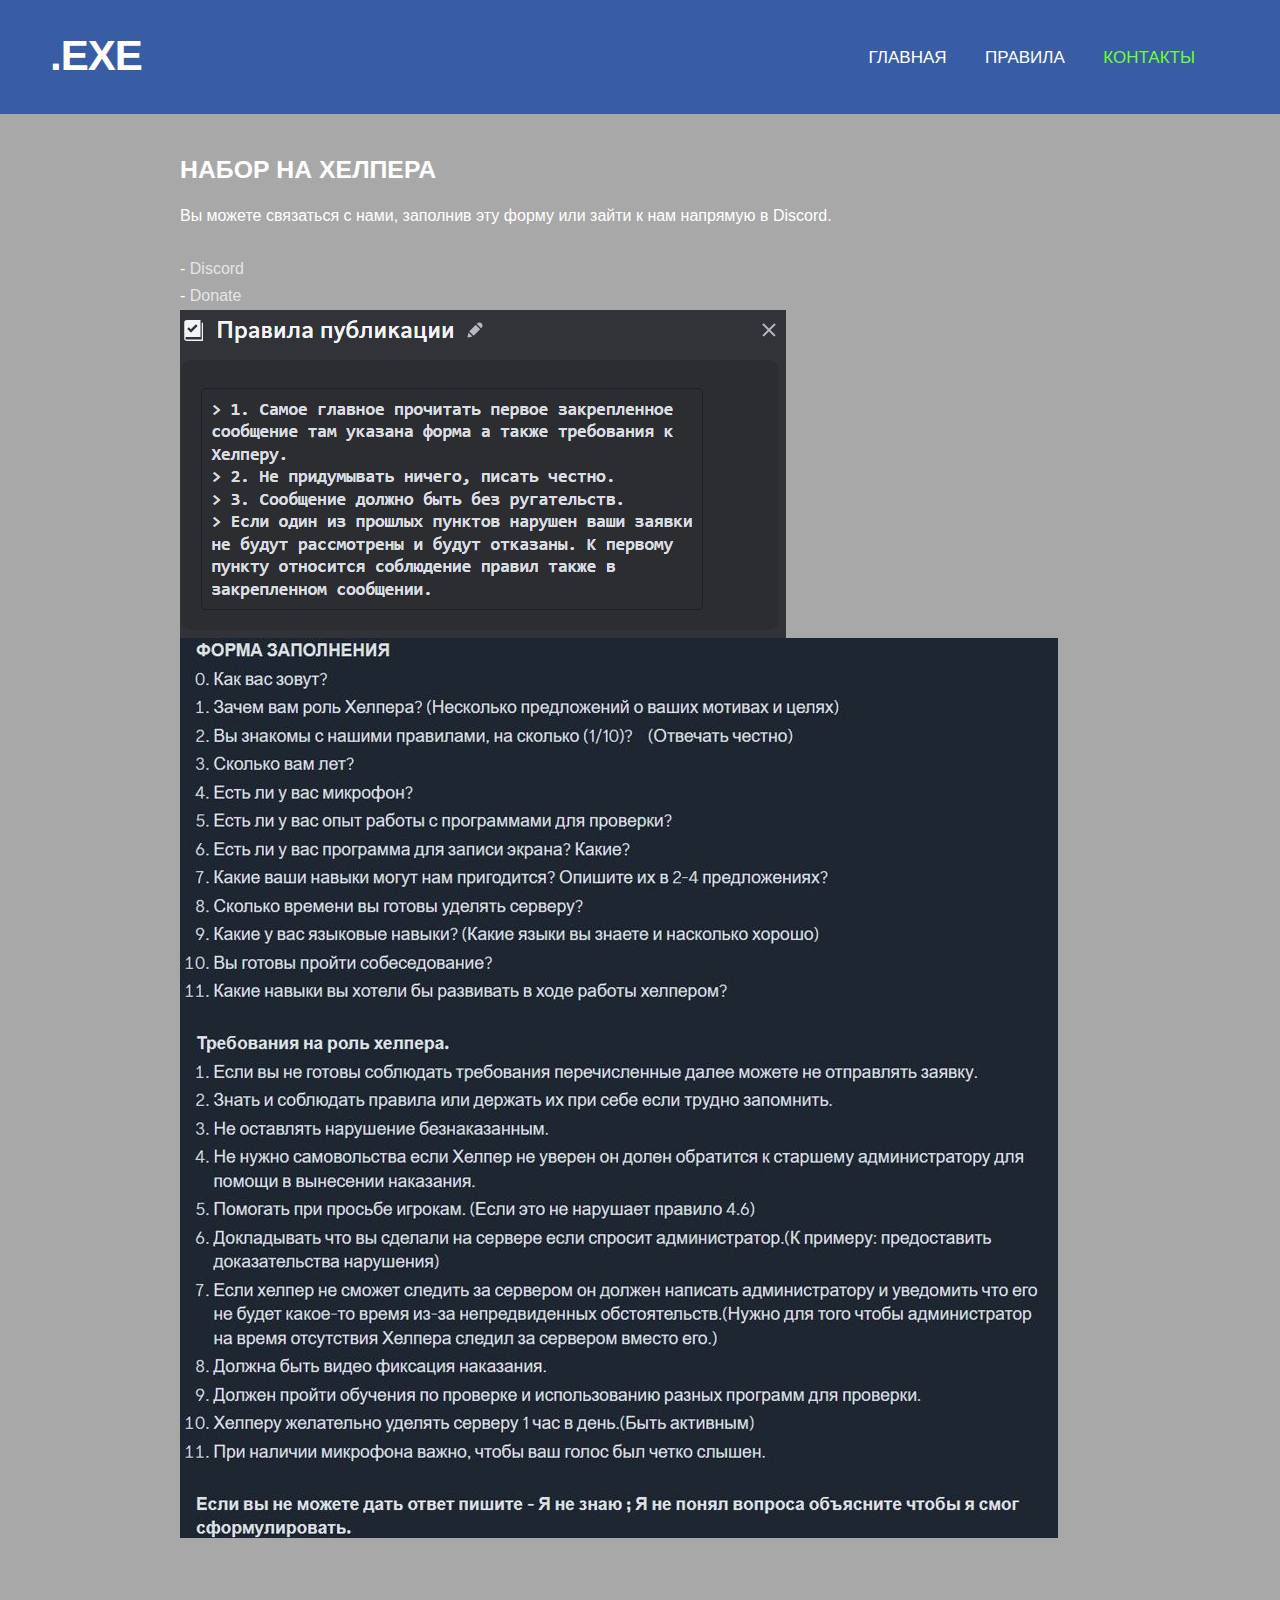
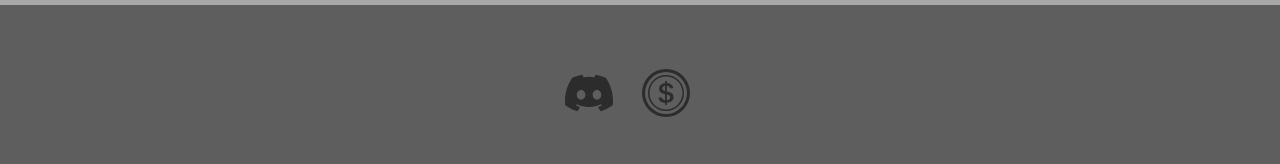
<file: _EXE - Контакты.html>
<!DOCTYPE html>
<!-- saved from url=(0034)https://exe.mozello.shop/kontakty/ -->
<html lang="ru"><head><meta http-equiv="Content-Type" content="text/html; charset=UTF-8">

        <title>.EXE - Контакты</title>




    <!-- Search engine abuse protection is enabled for all new free website accounts.
    To remove the following META noindex tag immediately, please buy a paid subscription
    or contact support team for manual approval of this website. -->
    <meta name="robots" content="noindex">


        
        <meta name="viewport" content="width=device-width,initial-scale=1.0,maximum-scale=1.0">

        <link href="./_EXE - Контакты_files/saved_resource" rel="stylesheet" type="text/css">
        <link rel="stylesheet" href="./_EXE - Контакты_files/saved_resource(1)" type="text/css">
        <link rel="stylesheet" href="./_EXE - Контакты_files/layout-shared.css" type="text/css">
        <link rel="stylesheet" href="./_EXE - Контакты_files/layout.css" type="text/css">
        <link rel="stylesheet" href="./_EXE - Контакты_files/editable.css" type="text/css">

        <link href="https://exe.mozello.shop/favicon.png?0" rel="shortcut icon">
<link href="https://exe.mozello.shop/favicon.png?0" rel="apple-touch-icon">        
            <link rel="stylesheet" href="./_EXE - Контакты_files/jquery.fancybox.min.css" type="text/css">
                <script src="./_EXE - Контакты_files/jquery.min.js.Без названия"></script>
            <script src="./_EXE - Контакты_files/jquery.fancybox.min.js.Без названия"></script>
            <script src="./_EXE - Контакты_files/jquery.bannerplay.js.Без названия"></script>
            <script src="./_EXE - Контакты_files/jquery.responsivevideos.js.Без названия"></script>
            <script src="./_EXE - Контакты_files/designfx.js.Без названия"></script>
            <script src="./_EXE - Контакты_files/mozlive.js.Без названия"></script>
            <script>var FRONTEND_CDN = 'https://dss4hwpyv4qfp.cloudfront.net';</script>

    
    


<script src="./_EXE - Контакты_files/saved_resource(2)"></script>
<script src="./_EXE - Контакты_files/cart.js.Без названия"></script>
<script src="./_EXE - Контакты_files/filter.js.Без названия"></script>



        <style class="customizer">
                                                                            #top, #submenu li:hover > a, #submenu li.selected > a { background-color :  #395da4  }
                                                                                                                            #title .mz_wysiwyg { color :  #ffffff  }
                                                                                                                            #menu > ul > li > a, #submenu li:hover > a, #submenu li.selected > a, #languages li > a { color :  #ffffff  }
                                                                                                                            #menu > ul > li > a:hover, #menu > ul > li.selected > a, #languages li.selected > a, #languages li > a:hover { color :  #6dff32  }
                                                                                                                            #sidebar .sidebox { background-color :  #f1f5f8  }
                                                                                                                            #submenu a { color :  #adb9ff  }
                                                                                                                            #submenubox { background-color :  #7564b1  }
                                                                                                                            a, .mz_editable a { color :  #192da1  }
                                                                                                                            a:hover, .mz_editable a:hover { color :  #192da1  }
                                                                                                                            .moze-form .moze-formbutton, .moze-button, .moze-button-large { background-color :  #2039cc  }
                                                                            .moze-button-large.btn-alt-light { border-color :  #2039cc  }
                                                                            .moze-button-large.btn-white, .moze-button.btn-alt, .moze-button-large.btn-alt { color :  #2039cc  }
                                                                                                                            .moze-form .moze-formbutton:hover, .moze-button:hover, .moze-button-large:hover { background-color :  #080e33  }
                                                                            .moze-button-large.btn-alt-light:hover { border-color :  #080e33  }
                                                                            .moze-button-large.btn-white:hover, .moze-button.btn-alt:hover, .moze-button-large.btn-alt:hover { color :  #080e33  }
                                                                                                                            #bottom .mz_social a { fill :  #cccccc  }
                                                                                                                            #bigbar-overlay { background-color :  hsl(252, 38%, 49%)  }
                                                                                                                            .bigbar-h1 .mz_wysiwyg, .bigbar-h2 .mz_wysiwyg { color :  #f8f9ff  }
                                                                                                                            .mz_editable h1, .mz_editable h1.moze-megatitle, .mz_editable h1 a { color :  #395da4  }
                                                                                                                            .mz_editable h2, .sidebox h2 { color :  #111e6c  }
                                                                                                                            .mz_editable h3 { color :  #0c154a  }
                                                                                                                            .section-bg-1 { background-color :  #cccccc  }
                                                                                                                            .section-bg-2 { background-color :  #7d5986  }
                                                                                                                            .section-bg-3 { background-color :  #a8a8a8  }
                                                                                                                            body { background-color :  #5e5e5e  }
                                                                                                                            #bottom .mz_wysiwyg { color :  #0c154a  }
                                                                                                                            #bottom a { color :  #2039cc  }
                                                                                                                            #bottom a:hover { color :  #192da1  }
                                                                                                                                                                                                                                                                                                                                                                                                                                    </style>
    <style class="customizer-fonts">
                                                                                                                                                                                                                                                                                                                                                                                                                                                                                                                                                                                                                                                                                                                                                                                                                                                                                    </style>

    
    



    <style id="sliding-panel-colors">.sliding-panel { background-color: rgb(255, 255, 255) }.sliding-panel-close, .sliding-panel-toolbutton { fill: false } .sliding-panel .noUi-handle, .sliding-panel .noUi-connect { background-color: false }</style><style id="fixed-menu-colors">@media screen and (min-width:751px) and (min-height:501px) {#top.sticky:not(.legacy-sticky-menu), #top.sticky.legacy-sticky-menu #menu { background-color: #395da4}}</style></head>

    <body class="header-menu-end    footer-center                            " lang="ru">

        
        <div id="wrap">

            <header id="top">
    <div id="header">
        <div id="header-side">
            <div id="shopicons">
                
                <a class="menu-icon shopbar-cart" href="javascript:;" title="Корзина" aria-label="Корзина" rel="nofollow" style="display: none;"><svg xmlns="http://www.w3.org/2000/svg" viewBox="0 0 102 102"><path d="M91,86.19,85.31,22.73a3,3,0,0,0-3-2.73H71.74C70.24,8.7,61.93,1,51.06,1S31.76,8.63,30.23,20H19.7a3,3,0,0,0-3,2.73L11,86.19a2.44,2.44,0,0,0,0,.27A14.46,14.46,0,0,0,25.38,101H76.62A14.46,14.46,0,0,0,91,86.46,2.44,2.44,0,0,0,91,86.19ZM51,7c7.53,0,13.28,5.05,14.63,13H36.3C37.68,12,43.48,7,51,7ZM76.62,95H25.38A8.46,8.46,0,0,1,17,86.59L22.44,26H30l0,7.93a3,3,0,0,0,6,0l0-8H66l0,8a3,3,0,0,0,6,0L72,26h7.6L85,86.59A8.46,8.46,0,0,1,76.62,95Z"></path></svg><span>0</span></a>
            </div>
            
        </div>
        <div id="header-main">
            <div id="title">
                                    <a href="file:///C:/Users/Admin/Desktop/ffss/_EXE - Главная.html"><div class="mz_component mz_wysiwyg mz_editable">    <div class="moze-wysiwyg-editor">
                    .EXE
            </div>
</div></a>
                            </div>
                            <div id="toptext" style="display: none">
                    <div class="mz_component mz_wysiwyg mz_editable">    <div class="moze-wysiwyg-editor">
            </div>
</div>
                </div>
                                        <nav class="mz_component mz_menu" id="menu">
            <ul>
                <li><a href="file:///C:/Users/Admin/Desktop/ffss/_EXE - Главная.html">Главная</a>
                                    </li>
                        <li><a href="file:///C:/Users/Admin/Desktop/ffss/_EXE - Правила.html">Правила</a>
                                    </li>
                        <li class="selected"><a href="file:///C:/Users/Admin/Desktop/ffss/_EXE - Контакты.html">Контакты</a>
                                </li></ul>
            
</nav>
                    </div>
    </div>
    </header>
                                        <div id="main">


    
                <script>

var webformFx = function (form) {

    this.gatherData = function ()
    {
        var result = {};
        $(form).find('[name^="moze-webform-ctrl-"]').each(function () {
            if ($(this).attr('type') == 'checkbox') {
                result[$(this).attr('name')] = $(this).is(':checked') ? 1 : 0;
            }
            else {
                result[$(this).attr('name')] = $.trim($(this).val());
            }
        });
        return result;
    };

    this.validateForm = function ()
    {
        var requiredCtrls = form.find('[data-required]');
        var result = true;

        requiredCtrls.removeClass('moze-formerror');

        $.each(requiredCtrls, function () {

            var subresult;
            var validator = $(this).data('required');

            switch (validator) {

                case 'textbox':
                    subresult = $(this).val() !== '';
                    break;

                case 'multiline':
                    subresult = $(this).val() !== '';
                    break;

                case 'checkbox':
                    subresult = $(this).is(':checked');
                    break;

                case 'combobox':
                    subresult = $(this).find(":selected").attr("disabled") != "disabled";
                    break;

                case 'email':
                    subresult = $.trim($(this).val()).match(/^[_a-z0-9-]+(.[_a-z0-9-]+)*@[a-z0-9-]+(.[a-z0-9-]+)*(.[a-z]{2,4})$/i) !== null;
                    break;
            }

            if (subresult === false) {
                $(this).addClass('moze-formerror');
            }
            result = result && subresult;

        });

        return result;
    };

    if (this.validateForm())
    {
        var componentID = $(form).parent('div.mz_form').data('cid');
        
        mozLive({
            src: {id: componentID},
            dest: null,
            action: 'webform-submit',
            task: 'redirect',
            parameters: {
                data: this.gatherData(),
                href: '/kontakty/params/submitted/' + componentID + '/'
            },
            errors: {
                maintenance: 'Мы сейчас не можем обработать ваш запрос. Повторите попытку позже.'
            }
        });
    }
    else
    {
        alert($(form).data('failuremsg'));
    }

    return false;
};

</script>    
    <div class="mz_component mz_grid" data-cid="89242316" data-pid="10449846">


    
                                                                <div class="section section-customizable section-bg-3 section-text-color-1 section-height-s section-width-m" data-row-id="9927600" data-row-slice="form" data-row-slice-variant="form-default">

    <!-- slice-form -->

    <div class="container">

        <div class="gridrow">

            
            <div class="column-12-12">
                <div id="editable">
                    <div class="mz_component mz_wysiwyg mz_editable">    <div class="moze-wysiwyg-editor">
                    <h2>Набор на хелпера<br></h2><p class="moze-left">Вы можете связаться с нами, заполнив эту форму или зайти к нам напрямую в Discord.<br></p><p class="moze-left">
- <a href="https://discord.gg/As9ZCQ3buR" target="_blank" rel="nofollow">Discord</a><br>- <a href="https://exeservers.gamestores.app/#/app/store/" target="_blank" rel="nofollow">Donate</a>

<img src="./_EXE - Контакты_files/Discord_KT22tE7HSV.png"><img src="./_EXE - Контакты_files/Discord_daIJm1n4S7.jpg"><br></p>
            </div>
</div>
                    
                </div>
            </div>

            
        </div>

    </div>

</div>            
    
    </div>

    
    


    </div>

        </div>

    <script>
        $(document).ready(function(){
            $(".mz_wysiwyg").responsiveVideos();
        });
    </script>



<div class="survol-container dark-theme hidden" id="survol-container" style="left: 1046px; top: 240px;">


<footer id="bottom">
        
        <div id="footer">
            
            <div id="social" style="">
               
       <a class="Discord" href="https://discord.com/invite/As9ZCQ3buR">
         <svg xmlns="http://www.w3.org/2000/svg" width="48" height="48" fill="#2C2C2C" class="bi bi-discord" viewBox="0 0 16 16">
             <path d="M13.545 2.907a13.227 13.227 0 0 0-3.257-1.011.05.05 0 0 0-.052.025c-.141.25-.297.577-.406.833a12.19 12.19 0 0 0-3.658 0 8.258 8.258 0 0 0-.412-.833.051.051 0 0 0-.052-.025c-1.125.194-2.22.534-3.257 1.011a.041.041 0 0 0-.021.018C.356 6.024-.213 9.047.066 12.032c.001.014.01.028.021.037a13.276 13.276 0 0 0 3.995 2.02.05.05 0 0 0 .056-.019c.308-.42.582-.863.818-1.329a.05.05 0 0 0-.01-.059.051.051 0 0 0-.018-.011 8.875 8.875 0 0 1-1.248-.595.05.05 0 0 1-.02-.066.051.051 0 0 1 .015-.019c.084-.063.168-.129.248-.195a.05.05 0 0 1 .051-.007c2.619 1.196 5.454 1.196 8.041 0a.052.052 0 0 1 .053.007c.08.066.164.132.248.195a.051.051 0 0 1-.004.085 8.254 8.254 0 0 1-1.249.594.05.05 0 0 0-.03.03.052.052 0 0 0 .003.041c.24.465.515.909.817 1.329a.05.05 0 0 0 .056.019 13.235 13.235 0 0 0 4.001-2.02.049.049 0 0 0 .021-.037c.334-3.451-.559-6.449-2.366-9.106a.034.034 0 0 0-.02-.019Zm-8.198 7.307c-.789 0-1.438-.724-1.438-1.612 0-.889.637-1.613 1.438-1.613.807 0 1.45.73 1.438 1.613 0 .888-.637 1.612-1.438 1.612Zm5.316 0c-.788 0-1.438-.724-1.438-1.612 0-.889.637-1.613 1.438-1.613.807 0 1.451.73 1.438 1.613 0 .888-.631 1.612-1.438 1.612Z"/>
         </svg>
       </a>
  
       <a class="Donate" href="https://exeservers.gamestores.app/#/app/store/">
         <svg xmlns="http://www.w3.org/2000/svg" width="48" height="48" fill="#2C2C2C" class="bi bi-shop" viewBox="0 0 16 16">
			 <path d="M5.5 9.511c.076.954.83 1.697 2.182 1.785V12h.6v-.709c1.4-.098 2.218-.846 2.218-1.932 0-.987-.626-1.496-1.745-1.76l-.473-.112V5.57c.6.068.982.396 1.074.85h1.052c-.076-.919-.864-1.638-2.126-1.716V4h-.6v.719c-1.195.117-2.01.836-2.01 1.853 0 .9.606 1.472 1.613 1.707l.397.098v2.034c-.615-.093-1.022-.43-1.114-.9H5.5zm2.177-2.166c-.59-.137-.91-.416-.91-.836 0-.47.345-.822.915-.925v1.76h-.005zm.692 1.193c.717.166 1.048.435 1.048.91 0 .542-.412.914-1.135.982V8.518l.087.02z"/> <path d="M8 15A7 7 0 1 1 8 1a7 7 0 0 1 0 14zm0 1A8 8 0 1 0 8 0a8 8 0 0 0 0 16z"/> <path d="M8 13.5a5.5 5.5 0 1 1 0-11 5.5 5.5 0 0 1 0 11zm0 .5A6 6 0 1 0 8 2a6 6 0 0 0 0 12z"/> 
	     </svg>
       </a>
    <style>
  .Discord,
  .Donate {
    margin-right: 25px; /* Добавляем правый отступ */
  }
</style>
	
</div>
            </div>
        </div>
    

<div class="survol-container dark-theme hidden" id="survol-container" style="left: 1649px; top: 244px;"></div></body></html>
</file>
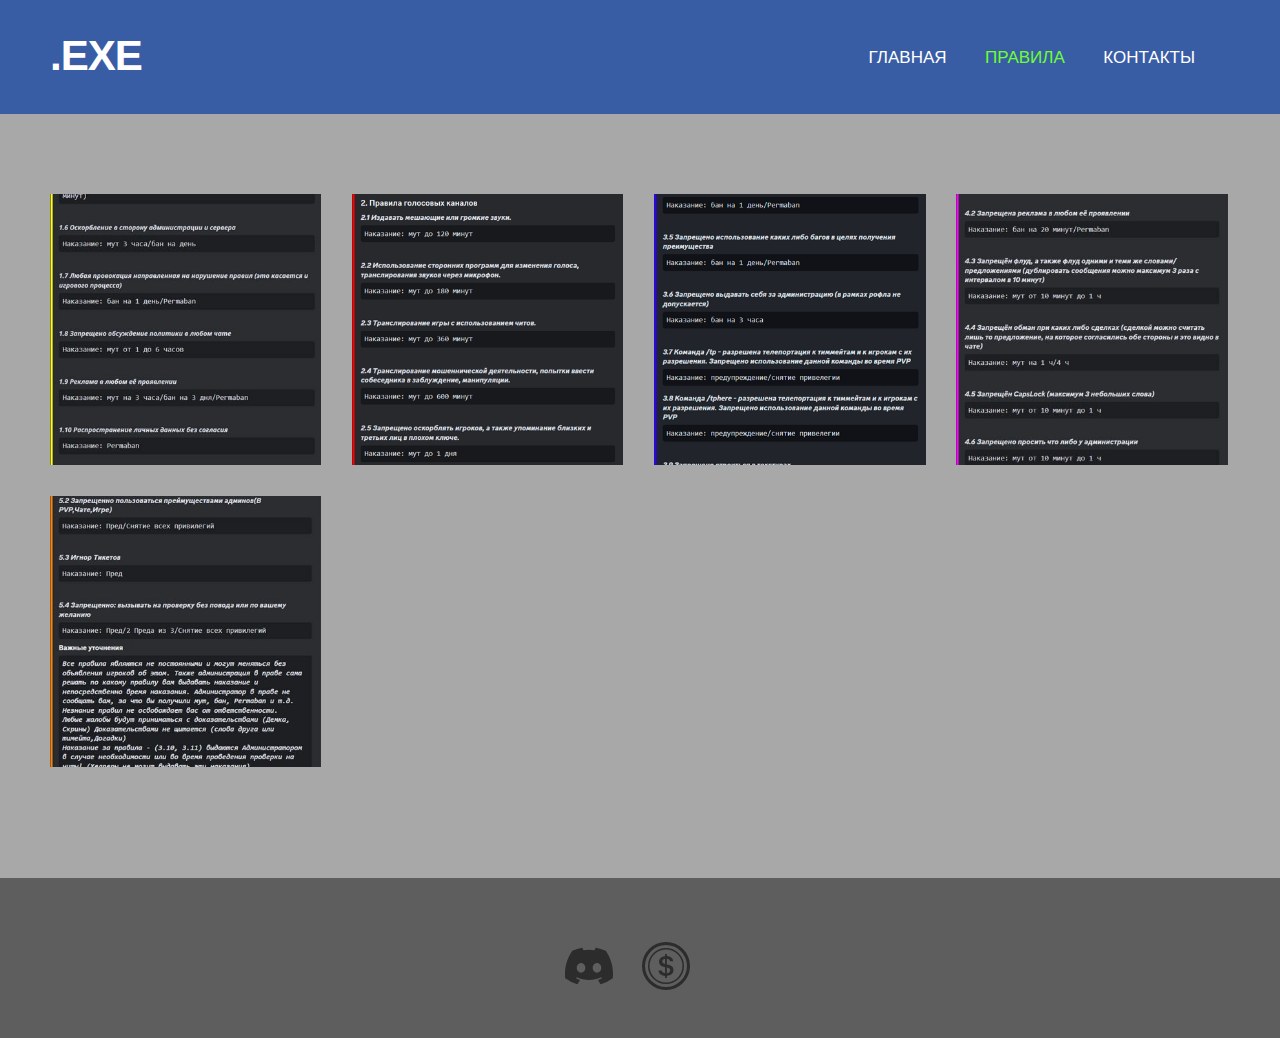
<file: _EXE - Правила.html>
<!DOCTYPE html>
<html lang="ru"><head><meta http-equiv="Content-Type" content="text/html; charset=UTF-8">

        <title>.EXE - Правила</title>




    <!-- Search engine abuse protection is enabled for all new free website accounts.
    To remove the following META noindex tag immediately, please buy a paid subscription
    or contact support team for manual approval of this website. -->
    <meta name="robots" content="noindex">


        
        <meta name="viewport" content="width=device-width,initial-scale=1.0,maximum-scale=1.0">

        <link href="./_EXE - Правила_files/saved_resource" rel="stylesheet" type="text/css">
        <link rel="stylesheet" href="./_EXE - Правила_files/saved_resource(1)" type="text/css">
        <link rel="stylesheet" href="./_EXE - Правила_files/layout-shared.css" type="text/css">
        <link rel="stylesheet" href="./_EXE - Правила_files/layout.css" type="text/css">
        <link rel="stylesheet" href="./_EXE - Правила_files/editable.css" type="text/css">

        <link href="https://exe.mozello.shop/favicon.png?0" rel="shortcut icon">
<link href="https://exe.mozello.shop/favicon.png?0" rel="apple-touch-icon">        
            <link rel="stylesheet" href="./_EXE - Правила_files/jquery.fancybox.min.css" type="text/css">
                <script src="./_EXE - Правила_files/jquery.min.js.Без названия"></script>
            <script src="./_EXE - Правила_files/jquery.fancybox.min.js.Без названия"></script>
            <script src="./_EXE - Правила_files/jquery.bannerplay.js.Без названия"></script>
            <script src="./_EXE - Правила_files/jquery.responsivevideos.js.Без названия"></script>
            <script src="./_EXE - Правила_files/designfx.js.Без названия"></script>
            <script src="./_EXE - Правила_files/mozlive.js.Без названия"></script>
            <script>var FRONTEND_CDN = 'https://dss4hwpyv4qfp.cloudfront.net';</script>

    
    


<script src="./_EXE - Правила_files/saved_resource(2)"></script>
<script src="./_EXE - Правила_files/cart.js.Без названия"></script>
<script src="./_EXE - Правила_files/filter.js.Без названия"></script>



        <style class="customizer">
                                                                            #top, #submenu li:hover > a, #submenu li.selected > a { background-color :  #395da4  }
                                                                                                                            #title .mz_wysiwyg { color :  #ffffff  }
                                                                                                                            #menu > ul > li > a, #submenu li:hover > a, #submenu li.selected > a, #languages li > a { color :  #ffffff  }
                                                                                                                            #menu > ul > li > a:hover, #menu > ul > li.selected > a, #languages li.selected > a, #languages li > a:hover { color :  #6dff32  }
                                                                                                                            #sidebar .sidebox { background-color :  #f1f5f8  }
                                                                                                                            #submenu a { color :  #adb9ff  }
                                                                                                                            #submenubox { background-color :  #7564b1  }
                                                                                                                            a, .mz_editable a { color :  #192da1  }
                                                                                                                            a:hover, .mz_editable a:hover { color :  #192da1  }
                                                                                                                            .moze-form .moze-formbutton, .moze-button, .moze-button-large { background-color :  #2039cc  }
                                                                            .moze-button-large.btn-alt-light { border-color :  #2039cc  }
                                                                            .moze-button-large.btn-white, .moze-button.btn-alt, .moze-button-large.btn-alt { color :  #2039cc  }
                                                                                                                            .moze-form .moze-formbutton:hover, .moze-button:hover, .moze-button-large:hover { background-color :  #080e33  }
                                                                            .moze-button-large.btn-alt-light:hover { border-color :  #080e33  }
                                                                            .moze-button-large.btn-white:hover, .moze-button.btn-alt:hover, .moze-button-large.btn-alt:hover { color :  #080e33  }
                                                                                                                            #bottom .mz_social a { fill :  #cccccc  }
                                                                                                                            #bigbar-overlay { background-color :  hsl(252, 38%, 49%)  }
                                                                                                                            .bigbar-h1 .mz_wysiwyg, .bigbar-h2 .mz_wysiwyg { color :  #f8f9ff  }
                                                                                                                            .mz_editable h1, .mz_editable h1.moze-megatitle, .mz_editable h1 a { color :  #395da4  }
                                                                                                                            .mz_editable h2, .sidebox h2 { color :  #111e6c  }
                                                                                                                            .mz_editable h3 { color :  #0c154a  }
                                                                                                                            .section-bg-1 { background-color :  #cccccc  }
                                                                                                                            .section-bg-2 { background-color :  #7d5986  }
                                                                                                                            .section-bg-3 { background-color :  #a8a8a8  }
                                                                                                                            body { background-color :  #5e5e5e  }
                                                                                                                            #bottom .mz_wysiwyg { color :  #0c154a  }
                                                                                                                            #bottom a { color :  #2039cc  }
                                                                                                                            #bottom a:hover { color :  #192da1  }
                                                                                                                                                                                                                                                                                                                                                                                                                                    </style>
    <style class="customizer-fonts">
                                                                                                                                                                                                                                                                                                                                                                                                                                                                                                                                                                                                                                                                                                                                                                                                                                                                                    </style>

    
    



    <style id="sliding-panel-colors">.sliding-panel { background-color: rgb(255, 255, 255) }.sliding-panel-close, .sliding-panel-toolbutton { fill: false } .sliding-panel .noUi-handle, .sliding-panel .noUi-connect { background-color: false }</style><style id="fixed-menu-colors">@media screen and (min-width:751px) and (min-height:501px) {#top.sticky:not(.legacy-sticky-menu), #top.sticky.legacy-sticky-menu #menu { background-color: #395da4}}</style></head>

    <body class="header-menu-end    footer-center                            " lang="ru">

        
        <div id="wrap">

            <header id="top">
    <div id="header">
        <div id="header-side">
            <div id="shopicons">
                
                <a class="menu-icon shopbar-cart" href="javascript:;" title="Корзина" aria-label="Корзина" rel="nofollow" style="display: none;"><svg xmlns="http://www.w3.org/2000/svg" viewBox="0 0 102 102"><path d="M91,86.19,85.31,22.73a3,3,0,0,0-3-2.73H71.74C70.24,8.7,61.93,1,51.06,1S31.76,8.63,30.23,20H19.7a3,3,0,0,0-3,2.73L11,86.19a2.44,2.44,0,0,0,0,.27A14.46,14.46,0,0,0,25.38,101H76.62A14.46,14.46,0,0,0,91,86.46,2.44,2.44,0,0,0,91,86.19ZM51,7c7.53,0,13.28,5.05,14.63,13H36.3C37.68,12,43.48,7,51,7ZM76.62,95H25.38A8.46,8.46,0,0,1,17,86.59L22.44,26H30l0,7.93a3,3,0,0,0,6,0l0-8H66l0,8a3,3,0,0,0,6,0L72,26h7.6L85,86.59A8.46,8.46,0,0,1,76.62,95Z"></path></svg><span>0</span></a>
            </div>
            
        </div>
        <div id="header-main">
            <div id="title">
                                    <a href="file:///C:/Users/Admin/Desktop/ffss/_EXE - Главная.html"><div class="mz_component mz_wysiwyg mz_editable">    <div class="moze-wysiwyg-editor">
                    .EXE
            </div>
</div></a>
                            </div>
                            <div id="toptext" style="display: none">
                    <div class="mz_component mz_wysiwyg mz_editable">    <div class="moze-wysiwyg-editor">
            </div>
</div>
                </div>
                                        <nav class="mz_component mz_menu" id="menu">
            <ul>
                <li><a href="file:///C:/Users/Admin/Desktop/ffss/_EXE - Главная.html">Главная</a>
                                    </li>
                        <li class="selected"><a href="file:///C:/Users/Admin/Desktop/ffss/_EXE - Правила.html">Правила</a>
                                    </li>
                        <li><a href="file:///C:/Users/Admin/Desktop/ffss/_EXE - Контакты.html">Контакты</a>
                                </li></ul>
            
</nav>
                    </div>
    </div>
    </header>
                                        <div id="main">


    
            <script src="./_EXE - Правила_files/jquery.unveil.js.Без названия"></script>
<script>
    $(document).ready(function() {
        $(".moze-gallery img").unveil(300);
    });
</script>        
    <div class="mz_component mz_grid" data-cid="89242878" data-pid="10449875">


    
                                                                
<div class="section section-customizable section-bg-3 section-text-color-none section-height-s section-width-" data-row-id="9927638" data-row-slice="gallery" data-row-slice-variant="gallery-default" id="slice9927638">

    <!-- slice-gallery -->

    <div class="container">

        <div class="gridrow">
            <div class="column-12-12">
                                    <div class="mz_component mz_wysiwyg mz_editable">
</div>
                            </div>
        </div>

        <div class="gridrow">
            <div class="column-12-12">
                <div class="mz_component mz_gallery">
    <ul class="moze-gallery pictures">
                    <li>
                                <img src="./_EXE - Правила_files/d6dde2be3dee6390f04e1c26c18a49bd.jpg" alt="">
                                                    <a class="moze-gallery-overlay" href="https://site-2081926.mozfiles.com/files/2081926/galleries/89242880/large/d6dde2be3dee6390f04e1c26c18a49bd.jpg?8129143" data-fancybox="gallery_89242880" data-caption="" title="" rel="nofollow" style="font-size: 16px;">
                        <div class="title"><span></span></div>
                    </a>
                            </li>
                    <li>
                                <img src="./_EXE - Правила_files/287b562f98cba5863c2e2f7220a50a38.png" alt="">
                                                    <a class="moze-gallery-overlay" href="https://site-2081926.mozfiles.com/files/2081926/galleries/89242880/large/287b562f98cba5863c2e2f7220a50a38.png?8129140" data-fancybox="gallery_89242880" data-caption="" title="" rel="nofollow" style="font-size: 16px;">
                        <div class="title"><span></span></div>
                    </a>
                            </li>
                    <li>
                                <img src="./_EXE - Правила_files/d8a1bef5b6bc01b45445638e41413020.png" alt="">
                                                    <a class="moze-gallery-overlay" href="https://site-2081926.mozfiles.com/files/2081926/galleries/89242880/large/d8a1bef5b6bc01b45445638e41413020.png?8129145" data-fancybox="gallery_89242880" data-caption="" title="" rel="nofollow" style="font-size: 16px;">
                        <div class="title"><span></span></div>
                    </a>
                            </li>
                    <li>
                                <img src="./_EXE - Правила_files/fab0311e620ad181b950c571505865bb.jpg" alt="">
                                                    <a class="moze-gallery-overlay" href="https://site-2081926.mozfiles.com/files/2081926/galleries/89242880/large/fab0311e620ad181b950c571505865bb.jpg?8129159" data-fancybox="gallery_89242880" data-caption="" title="" rel="nofollow" style="font-size: 16px;">
                        <div class="title"><span></span></div>
                    </a>
                            </li>
                    <li>
                                <img src="./_EXE - Правила_files/a723c5ccd06893059d02ad8522f9e82e.jpg" alt="">
                                                    <a class="moze-gallery-overlay" href="https://site-2081926.mozfiles.com/files/2081926/galleries/89242880/large/a723c5ccd06893059d02ad8522f9e82e.jpg?8129142" data-fancybox="gallery_89242880" data-caption="" title="" rel="nofollow" style="font-size: 16px;">
                        <div class="title"><span></span></div>
                    </a>
                            </li>
            </ul>


<br style="clear: both">


</div>
            </div>
        </div>

                    <div class="gridrow section-footer" style="text-align: center">
                <div class="column-12-12">
                    
                </div>
            </div>
        
    </div>

</div>            
    
    </div>

    
    


    </div>

        </div>


    <script>
        $(document).ready(function(){
            $(".mz_wysiwyg").responsiveVideos();
        });
    </script>


<div class="survol-container dark-theme hidden" id="survol-container" style="left: 1046px; top: 240px;">


<footer id="bottom">
        
        <div id="footer">
            
            <div id="social" style="">
               
       <a class="Discord" href="https://discord.com/invite/As9ZCQ3buR">
         <svg xmlns="http://www.w3.org/2000/svg" width="48" height="48" fill="#2C2C2C" class="bi bi-discord" viewBox="0 0 16 16">
             <path d="M13.545 2.907a13.227 13.227 0 0 0-3.257-1.011.05.05 0 0 0-.052.025c-.141.25-.297.577-.406.833a12.19 12.19 0 0 0-3.658 0 8.258 8.258 0 0 0-.412-.833.051.051 0 0 0-.052-.025c-1.125.194-2.22.534-3.257 1.011a.041.041 0 0 0-.021.018C.356 6.024-.213 9.047.066 12.032c.001.014.01.028.021.037a13.276 13.276 0 0 0 3.995 2.02.05.05 0 0 0 .056-.019c.308-.42.582-.863.818-1.329a.05.05 0 0 0-.01-.059.051.051 0 0 0-.018-.011 8.875 8.875 0 0 1-1.248-.595.05.05 0 0 1-.02-.066.051.051 0 0 1 .015-.019c.084-.063.168-.129.248-.195a.05.05 0 0 1 .051-.007c2.619 1.196 5.454 1.196 8.041 0a.052.052 0 0 1 .053.007c.08.066.164.132.248.195a.051.051 0 0 1-.004.085 8.254 8.254 0 0 1-1.249.594.05.05 0 0 0-.03.03.052.052 0 0 0 .003.041c.24.465.515.909.817 1.329a.05.05 0 0 0 .056.019 13.235 13.235 0 0 0 4.001-2.02.049.049 0 0 0 .021-.037c.334-3.451-.559-6.449-2.366-9.106a.034.034 0 0 0-.02-.019Zm-8.198 7.307c-.789 0-1.438-.724-1.438-1.612 0-.889.637-1.613 1.438-1.613.807 0 1.45.73 1.438 1.613 0 .888-.637 1.612-1.438 1.612Zm5.316 0c-.788 0-1.438-.724-1.438-1.612 0-.889.637-1.613 1.438-1.613.807 0 1.451.73 1.438 1.613 0 .888-.631 1.612-1.438 1.612Z"/>
         </svg>
       </a>
  
       <a class="Donate" href="https://exeservers.gamestores.app/#/app/store/">
         <svg xmlns="http://www.w3.org/2000/svg" width="48" height="48" fill="#2C2C2C" class="bi bi-shop" viewBox="0 0 16 16">
			 <path d="M5.5 9.511c.076.954.83 1.697 2.182 1.785V12h.6v-.709c1.4-.098 2.218-.846 2.218-1.932 0-.987-.626-1.496-1.745-1.76l-.473-.112V5.57c.6.068.982.396 1.074.85h1.052c-.076-.919-.864-1.638-2.126-1.716V4h-.6v.719c-1.195.117-2.01.836-2.01 1.853 0 .9.606 1.472 1.613 1.707l.397.098v2.034c-.615-.093-1.022-.43-1.114-.9H5.5zm2.177-2.166c-.59-.137-.91-.416-.91-.836 0-.47.345-.822.915-.925v1.76h-.005zm.692 1.193c.717.166 1.048.435 1.048.91 0 .542-.412.914-1.135.982V8.518l.087.02z"/> <path d="M8 15A7 7 0 1 1 8 1a7 7 0 0 1 0 14zm0 1A8 8 0 1 0 8 0a8 8 0 0 0 0 16z"/> <path d="M8 13.5a5.5 5.5 0 1 1 0-11 5.5 5.5 0 0 1 0 11zm0 .5A6 6 0 1 0 8 2a6 6 0 0 0 0 12z"/> 
	     </svg>
       </a>
    <style>
  .Discord,
  .Donate {
    margin-right: 25px; /* Добавляем правый отступ */
  }
</style>
	
</div>
            </div>
        </div>

    

<div class="survol-container dark-theme" id="survol-container" style="left: 823px; top: 462px;"></div></body></html>
</file>
<file: _EXE - Контакты_files/layout-shared.css>
/********************************/
/* General */
/********************************/

body {
    /*-webkit-text-size-adjust: none;*/
    padding: 0px;
    margin: 0px;
    background-color: var(--color-footer, transparent);
}

/* Chrome-Only hack */
@supports (not (-webkit-hyphens:none)) and (not (-moz-appearance:none)) and (list-style-type:"*") {
    body {
        image-rendering: -webkit-optimize-contrast;
    }
}

body.mz_rtl {
    direction: rtl;
    unicode-bidi: embed;
}

iframe {
    max-width: 100%;
}

.clear {
    clear: both;
}

.cf:after {
    content: ' ';
    display: table;
    clear: both;
}

input.mz_notforhumans {
    position: absolute;
    display: block;
    width: 1px !important;
    height: 1px !important;
    padding: 0px !important;
    margin: 0px !important;
    border: none !important;
    background-color: rgba(255, 255, 255, 0);
    opacity: 0.01; /* for macos safari */
}

a.mz_notforhumans {
    position: absolute;
    bottom: 0px;
    display: block;
    width: 1px !important;
    height: 1px !important;
    padding: 0px !important;
    margin: 0px !important;
    border: none !important;
    overflow: hidden;
    color: rgba(0, 0, 0, 0);
}

.mz_notforhumans:focus {
    outline: 0;
}

img {
    border: none;
}

#title a {
    text-decoration: none;
}

/* to accommodate extra long words that break width */
.mz_editable h1 {
    word-wrap: break-word;
}

.mz_editable h1:first-child,
.mz_editable h2:first-child,
.mz_editable h3:first-child,
.mz_editable p {
    margin-top: 0;
}


/********************************/
/* Formatting framework */
/********************************/

body {
    font-size: 16px;
    color: var(--color-text, #383838);
}

body.design-textsize-s {
    font-size: 15px;
}

body.design-textsize-l {
    font-size: 17px;
}

body.design-textsize-xl {
    font-size: 18px;
}

body:not(.design-underlined-links) .mz_editable a,
.mz_catalogcategories li a,
.mz_editable h1 a {
    text-decoration: none;
}

/* hyperlinks */

a, .mz_editable a {
    color: var(--color-link, #447CE4);
}

.design-v2 a:not(.moze-button, .moze-button-large):hover,
.design-v2 .mz_editable a:not(.moze-button, .moze-button-large):hover {
    color: var(--color-link-hover, #666666);
}

.mz_editable {
    line-height: 1.7;
    color: var(--color-text, #383838);
}

.mz_editable b {
    font-weight: bold; /* override buggy Firefox behavior with invalid default styles for b */
}

.mz_editable p {
    margin-bottom: 1.6em;
}

.mz_editable p:last-child,
.mz_editable h1:last-child,
.mz_editable h2:last-child,
.mz_editable h3:last-child {
    margin-bottom: 0;
}

.mz_editable h1, .mz_editable h1.moze-megatitle {
    margin-bottom: 0.60em;
    margin-top: 0;
    line-height: 1.3;
    font-size: 2.6em;
}

.mz_editable h1, .mz_editable h1 a {
    color: var(--color-h1, inherit);
}

.mz_editable p + h1 {
    margin-top: 0.80em;
}

.mz_editable h2, .sidebox h2 {
    margin-top: 0.85em;
    line-height: 1.3;
    font-size: 1.6em;
    color: var(--color-h2, inherit);
}

.mz_editable h2, .sidebox h2, .sidebox h2:last-child {
    margin-bottom: 0.65em;
}

.sidebox h2 {
    margin-bottom: 1em;
    font-size: 1.35rem;
}

.mz_editable h2:first-child, .sidebox h2 {
    margin-top: 0px;
}

.mz_editable h3 {
    line-height: 1.3;
    font-size: 1.25em;
    color: var(--color-h3, inherit);
}

.mz_editable .moze-tiny       { font-size: 0.80em; }
.mz_editable .moze-small      { font-size: 0.90em; }
.mz_editable .moze-normal     { font-size: 1.00em; }
.mz_editable .moze-large      { font-size: 1.10em; }
.mz_editable .moze-huge       { font-size: 1.22em; }
.mz_editable .moze-gigantic   { font-size: 1.36em; }

.mz_editable .moze-left    { text-align: left; }
.mz_editable .moze-center  { text-align: center; }
.mz_editable .moze-right   { text-align: right; }
.mz_editable .moze-justify { text-align: justify; }

.mz_editable .moze-secondary { font-size: 94%; }

/* blockquote */

.mz_editable .moze-blockquote.moze-tiny       { font-size: calc(0.80em*1.1); }
.mz_editable .moze-blockquote.moze-small      { font-size: calc(0.90em*1.1); }
.mz_editable .moze-blockquote.moze-normal     { font-size: calc(1.00em*1.1); }
.mz_editable .moze-blockquote.moze-large      { font-size: calc(1.10em*1.1); }
.mz_editable .moze-blockquote.moze-huge       { font-size: calc(1.22em*1.1); }
.mz_editable .moze-blockquote.moze-gigantic   { font-size: calc(1.36em*1.1); }

.mz_editable .moze-blockquote {
    font-style: italic;
    margin-bottom: 1.6em;
    display: block;
    padding: 0 2.5em 0 2.5em;
    position: relative;
    font-size: 1.1em;
}

.mz_editable .moze-blockquote:before {
    content: "\201C";
    position: absolute;
    top: 0;
    left: 0;
    font-size: 4em;
    line-height: 1;
    opacity: 0.5;
    top: -0.05em;
}


/* general text and form text */

.section-text-color-1:not(#top) .mz_editable .moze-wysiwyg-editor,
.section-text-color-1 .mz_editable .moze-wysiwyg-editor h1,
.section-text-color-1 .mz_editable .moze-wysiwyg-editor h2,
.section-text-color-1 .mz_editable .moze-wysiwyg-editor h3,
.section-text-color-1 .moze-form * {
    color: #FFFFFF;
    color: var(--color-text-1, #FFFFFF);
}

.design-inverted .section-text-color-1:not(#top) .mz_editable .moze-wysiwyg-editor,
.design-inverted .section-text-color-1 .mz_editable .moze-wysiwyg-editor h1,
.design-inverted .section-text-color-1 .mz_editable .moze-wysiwyg-editor h2,
.design-inverted .section-text-color-1 .mz_editable .moze-wysiwyg-editor h3,
.design-inverted .section-text-color-1 .moze-form * {
    color: rgba(0, 0, 0, 0.75);
}

/* store items */

.section-text-color-1 .cat-thumb-title,
.section-text-color-1 .cat-thumb-price {
    color: #FFFFFF;
    color: var(--color-text-1, #FFFFFF);
}

.design-inverted .section-text-color-1 .cat-thumb-title,
.design-inverted .section-text-color-1 .cat-thumb-price {
    color: rgba(0, 0, 0, 0.75);
}

/* links */

.section-text-color-1 .mz_editable .moze-wysiwyg-editor a:not(.moze-button-large):not(.moze-button) {
    color: #FFFFFF;
    color: var(--color-text-1, #FFFFFF);
    opacity: 0.7;
}

.design-inverted .section-text-color-1 .mz_editable .moze-wysiwyg-editor a:not(.moze-button-large) {
    color: rgba(0, 0, 0, 0.5);
}

/* important text */

.mz_editable .moze-important {
    background-color: rgba(0, 0, 0, 0.05);
    background-color: var(--color-text-highlight, rgba(0, 0, 0, 0.05));
    color: rgba(0, 0, 0, 0.95);
    color: var(--color-text-strong, rgba(0, 0, 0, 0.95));
}

.section-text-color-1 .mz_editable .moze-important,
.design-inverted .section:not(.section-text-color-1) .mz_editable .moze-important {
    background-color: rgba(255, 255, 255, 0.17);
    background-color: var(--color-text-highlight-1, rgba(255, 255, 255, 0.17));
    color: #FFFFFF;
    color: var(--color-text-1, #FFFFFF);
}

/* secondary text */

.mz_editable .moze-secondary {
    /*color: rgba(0,0,0,0.4);*/
    opacity: 0.7;
}

.section-text-color-1 .mz_editable .moze-secondary,
.design-inverted .section:not(.section-text-color-1) .mz_editable .moze-secondary {
    /*color: rgba(255, 255, 255, 0.7);*/
}

/* code - normal */

.mz_editable .moze-code {
    font-family: 'Courier New', Courier, monospace;
    line-height: 1.4;
    padding: 8px;
    display: block;
    background-color: var(--color-text-highlight, rgba(0, 0, 0, 0.05));
    margin: 16px 0px 16px 0px;
    /*color: rgba(0, 0, 0, 0.5);*/
    border: 0px solid rgba(150, 150, 150, 0.1);
}

/* code - for dark background */

body:not(.design-inverted) .section-text-color-1 .mz_editable .moze-code,
.design-inverted .section:not(.section-text-color-1) .mz_editable .moze-code {
    background-color: var(--color-text-highlight-1, rgba(255, 255, 255, 0.17));
}

/* tables - normal */

.mz_editable table {
    border-spacing: 0px;
    /*border-collapse: collapse;*/
}

.mz_editable table td {
    padding: 9px;
    margin: 0px;
    border-bottom: 1px solid;
    border-color: var(--color-text-border, rgba(0, 0, 0, 0.15));

}

.mz_editable table .moze-th,
.mz_catalog table#cat-cart tbody td::before {
    background-color: var(--color-text-highlight, rgba(0, 0, 0, 0.05));
    color: var(--color-text-strong);
}

/* tables - for dark background  */

body:not(.design-inverted) .section-text-color-1 .mz_editable table td,
.design-inverted .mz_editable table td {
    border-color: rgba(255, 255, 255, 0.1);
    border-color: var(--color-text-highlight-1, rgba(255, 255, 255, 0.17));

}

body:not(.design-inverted) .section-text-color-1 .mz_editable table .moze-th,
.design-inverted .mz_editable table .moze-th {
    color: var(--color-text-1, #FFFFFF);
    background-color: var(--color-text-highlight-1, rgba(255, 255, 255, 0.17));
}

/* buttons - for dark background */

.section-text-color-1 .mz_editable .moze-formbutton:not(.btn-alt),
.section-text-color-1 .mz_editable .moze-formbutton:not(.btn-alt):hover,
.section-text-color-1 .mz_editable .moze-button:not(.btn-alt),
.section-text-color-1 .mz_editable .moze-button:not(.btn-alt):hover,
.section-text-color-1 .mz_editable .moze-button-large:not(.btn-alt):not(.btn-white):not(.btn-alt-white):not(.btn-alt-light):not(.btn-alt-dark),
.section-text-color-1 .mz_editable .moze-button-large:not(.btn-alt):not(.btn-white):not(.btn-alt-white):not(.btn-alt-light):not(.btn-alt-dark):hover {
    background-color: #FFFFFF;
    background-color: var(--color-text-1, #FFFFFF);
    color: #222222;
    color: var(--color-text-strong, #222222);
}

.section-text-color-1 .mz_editable .moze-button.btn-alt,
.section-text-color-1 .mz_editable .moze-button-large.btn-alt {
    color: #FFFFFF;
    color: var(--color-text-1, #FFFFFF);
}

/* buttons - for light background */

.design-inverted .section-text-color-1 .mz_editable .moze-formbutton:not(.btn-alt),
.design-inverted .section-text-color-1 .mz_editable .moze-button:not(.btn-alt),
.design-inverted .section-text-color-1 .mz_editable .moze-button-large:not(.btn-alt):not(.btn-white):not(.btn-alt-white):not(.btn-alt-light):not(.btn-alt-dark),
.design-inverted .section-text-color-1 .mz_editable .moze-formbutton:not(.btn-alt):hover,
.design-inverted .section-text-color-1 .mz_editable .moze-button-large:not(.btn-alt):not(.btn-white):not(.btn-alt-white):not(.btn-alt-light):not(.btn-alt-dark):hover {
    background-color: rgba(0, 0, 0, 0.75);
    color: #FFFFFF;
}

.design-inverted .section-text-color-1 .mz_editable .moze-button.btn-alt,
.design-inverted .section-text-color-1 .mz_editable .moze-button-large.btn-alt {
    color: rgba(0, 0, 0, 0.75);
}

/* buttons - for both */

.section-text-color-1 .mz_editable .moze-formbutton:not(.btn-alt):hover,
.section-text-color-1 .mz_editable .moze-button:not(.btn-alt):hover,
.section-text-color-1 .mz_editable .moze-button-large:not(.btn-alt):not(.btn-white):not(.btn-alt-white):not(.btn-alt-light):not(.btn-alt-dark):hover {
    opacity: 0.8;
}

.section-text-color-1 .mz_editable .moze-button.btn-alt:hover,
.section-text-color-1 .mz_editable .moze-button-large.btn-alt:not(.btn-white):not(.btn-alt-white):not(.btn-alt-light):not(.btn-alt-dark):hover {
    opacity: 0.7;
}


/********************************/
/* Banner */
/********************************/

#bigbar.keep-aspect {
    -moz-box-sizing: border-box;
    box-sizing: border-box;
}

#bigbar .mz_banner {
    position: absolute;
    top: 0;
    right: 0;
    bottom: 0;
    left: 0;
}

.mz_banner .moze-banner {
    position: absolute !important;
    top: 0;
    right: 0;
    bottom: 0;
    left: 0;
}

.mz_banner .moze-banner {
    position: absolute !important;
    top: 0;
    right: 0;
    bottom: 0;
    left: 0;
}

.mz_banner .moze-banner-slide-left,
.mz_banner .moze-banner-slide-right
{
    background: rgba(0, 0, 0, 0.4) no-repeat center center;
    background-size: 25px;
    position: absolute;
    opacity: 0;
    top: 50%;
    width: 50px;
    height: 50px;
    margin-top: -25px;
    display: block;
    z-index: 50;
}

.mz_banner .moze-banner-slide-left {
    background-image: url("/libs/icons/icon-arrow-left-white.svg");
    left: 0;
}

.mz_banner .moze-banner-slide-right {
    background-image: url("/libs/icons/icon-arrow-right-white.svg");
    right: 0;
}

div:hover > .mz_banner .moze-banner-slide-right,
div:hover > .mz_banner .moze-banner-slide-left
{
    opacity: 1;
}

@media screen and (max-width: 600px) {
    div:hover > .mz_banner .moze-banner-slide-right,
    div:hover > .mz_banner .moze-banner-slide-left
    {
        opacity: 0;
    }
}

.bigbar-h1 {
    word-wrap: break-word;
}

.bigbar-h1 .mz_wysiwyg {
    margin: 0px;
    line-height: 1.3;
}

.bigbar-h2 .mz_wysiwyg {
    line-height: 1.5;
}

#bigbar-down {
    animation: jumpy 0.5s ease 1s infinite alternate;
    -webkit-animation: jumpy 0.5s ease 1s infinite alternate; /* Safari and Chrome */
}

.bigbar-overlay-buttons {
    text-align: center;
    left: 0;
    right: 0;
    padding-top: 40px;
    /*display: none;*/
}

/* if buttons are not part of central alignment layout,
do not center, otherwise always center */
.bigbar-overlay-container:not(.overlay-align-center) .bigbar-overlay-buttons {
    text-align: inherit;
}

.bigbar-overlay-container {
    position: relative;
    display: flex;
    flex-direction: column;
    /*min-height: 350px;*/
    justify-content: flex-end;
    align-items: flex-start;
    box-sizing: border-box;
}

@media screen and (max-width: 1200px) {
    .keep-aspect .bigbar-overlay-container {
        min-height: 370px !important;
    }
}

@media screen and (min-width: 1800px) {
    .keep-aspect .bigbar-overlay-container {
        min-height: 580px !important;
    }
}

[class*="overlay-align-"] {
    padding: 40px;
    max-width: 80%;
}

.overlay-align-center {
    align-items: center;
    justify-content: center;
    margin: 0 auto;
}

.overlay-align-center .bigbar-h1 .mz_wysiwyg,
.overlay-align-center .bigbar-h2 .mz_wysiwyg {
    text-align: center;
    float: none;
}

.overlay-align-center .bigbar-h1,
.overlay-align-center .bigbar-h2 {
    float: none;
}

.overlay-align-left {
    justify-content: flex-end;
    align-items: flex-start !important;
    max-width: 45%;
    text-align: left !important;
}

.bigbar-overlay-container .overlay-align-left #bigbar-overlay {
    text-align: left;
    align-items: flex-start;
}

.overlay-align-right {
    justify-content: flex-end;
    align-items: flex-start;
    max-width: 45%;
    left: auto;
    float: right;
}

#bigbar-container:after, #bigbar:after {
    content: " ";
    display: table;
    clear: both;
}

.overlay-align-right #bigbar-overlay {
    text-align: left;
}


#bigbar-overlay {
    padding: 25px;
    box-sizing: border-box;
}

.bigbar-h1 .mz_wysiwyg {
    margin-bottom: 0.2em;
}

@media screen and (max-width: 1200px) {

    .overlay-align-left, .overlay-align-right {
        max-width: 50%;
    }

}

@media screen and (max-width: 1024px) {

    [class*="overlay-align-"] {
        justify-content: flex-end;
    }

    .overlay-align-left, .overlay-align-right {
        max-width: 60%;
    }

}

@media screen and (min-width: 751px) {

    .bigbar-overlay-container.overlay-with-buttons {
        padding: 50px;
        justify-content: center;
    }

}

@media screen and (max-width: 750px) {

    [class*="overlay-align-"] {
        padding: 20px;
    }

    .bigbar-overlay-container {
        min-height: auto !important;
    }

    .bigbar-overlay-container.overlay-with-buttons {
        padding: 20px;
    }

    .bigbar-overlay-buttons {
        padding-top: 20px;
    }

    .overlay-align-center {
        max-width: none;
    }

    .overlay-align-left, .overlay-align-right {
        max-width: 70%;
    }

    #bigbar-overlay {
        margin-top: 230px !important;
        padding: 20px;
    }

}

@media screen and (max-width: 500px) {

    .overlay-align-center, .overlay-align-left, .overlay-align-right {
        max-width: none;
    }

}


@keyframes jumpy {
    from {
        background-position: center 0px;
    }
    to {
        background-position: center 10px;
    }
}
@-webkit-keyframes jumpy { /* Safari and Chrome */
    from {
        background-position: center 0px;
    }
    to {
        background-position: center 10px;
    }
}


/********************************/
/* Header, title, toptext, languages */
/********************************/

.design-boxed #wrap {
    margin: 0 auto;
    max-width: 1260px;
}

#title {
    margin: 14px 0px;
    font-size: 2.3em;
}

#title .mz_wysiwyg {
    line-height: 1;
    color: var(--color-title, inherit);
}

#header, #bottom, #bigbar-container, #menu-container, #submenu {
    margin: 0 auto;
    clear: both;
    padding: 20px 40px;
}

#submenubox {
    background-color: var(--color-submenu, transparent);
}

#bottom {
    padding: 40px;
}

#header {
    transition: padding 0.1s;
}

#header:after {
    content: ' ';
    display: table;
    clear: both;
}

#bigbar-container, #submenu {
    padding-top: 0px;
    padding-bottom: 0px;
}

#submenu > ul {
    margin-left: -14px;
    margin-right: -14px;
}

.container, #header, #bottom, #bigbar-container, #menu-container, #submenu {
    max-width: 1260px;
    box-sizing: border-box;
}

.design-width-narrow .container,
.design-width-narrow #header,
.design-width-narrow #bottom,
.design-width-narrow #submenu,
.design-width-narrow #menu-container {
    max-width: 1140px;
}

.design-width-narrow.design-boxed #wrap {
    max-width: 1140px;
}

.design-width-s .container,
.design-width-s #header,
.design-width-s #bottom,
.design-width-s #submenu,
.design-width-s #bigbar-container,
.design-width-s #menu-container {
    max-width: 1060px;
}

.design-width-s.design-boxed #wrap {
    max-width: 1060px;
}

.design-width-l .container,
.design-width-l #header,
.design-width-l #bottom,
.design-width-l #submenu,
.design-width-l #bigbar-container,
.design-width-l #menu-container {
    max-width: 1460px;
}

.design-width-l.design-boxed #wrap {
    max-width: 1460px;
}

.design-width-xl .container,
.design-width-xl #header,
.design-width-xl #bottom,
.design-width-xl #submenu,
.design-width-xl #bigbar-container,
.design-width-xl #menu-container {
    max-width: 1660px;
}

.design-width-xl.design-boxed #wrap {
    max-width: 1660px;
}

.design-menu-fullwidth #header {
    max-width: none;
}

.design-boxed #bottom {
    box-sizing: content-box;
}

[class*="header-menu-"].design-boxed #header, .design-boxed #submenu {
    box-sizing: content-box;
}

#title, #toptext {
    clear: both;
    text-align: center;
}

#title .mz_wysiwyg, #toptext .mz_wysiwyg {
    margin: 0 auto;
    display: inline-block;
}

#toptext .mz_wysiwyg * {
    color: var(--color-menu-text);
}

#title .moze-wysiwyg-editor {
    min-height: 30px;
    min-width: 1em;
}

/* Toptext */

#toptext .mz_wysiwyg {
    margin: 11px 0px;
}

#toptext .mz_wysiwyg a {
    opacity: 0.65;
}

/* Side menu */

#header-side {
    margin-left: 35px;
    display: flex;
    align-items: center;
}

#header-side a {
    color: var(--color-menu-text, #666666);
    fill: var(--color-menu-text, #666666);
}

#shopicons {
    display: none;
    align-items: center;
}

/*#shopicons .shopbar-search {
    visibility: hidden;
}*/

.design-v2 #shopicons {
    display: flex;
}

@media screen and (min-width: 751px) {
    /* hide by dfault */
    body.design-v2 #top:not(.sticky.is-fat):not(.sticky.is-semifat) ~ div #shopbar {
        visibility: hidden;
        z-index: 0;
    }
}

#header-side .shopbar-cart {
    position: relative;
}

#header-side .shopbar-cart span:empty {
    display: none;
}

#header-side .shopbar-cart span {
    position: absolute;
    top: -8px;
    right: -3px;
    color: #FFFFFF;
    background-color: #B02032;
    border-radius: 30px;
    display: flex;
    width: 25px;
    height: 25px;
    text-align: center;
    font-size: 0.8em;
    align-items: center;
    justify-content: center;
    line-height: 1;
    z-index: 2;
}

.mz_rtl #header-side {
    margin-left: 0;
    margin-right: 35px;
}

#languages ul {
    list-style: none outside none;
    padding: 0px;
    margin: 0px;
}

#languages li {
    display: inline-block;
    line-height: 1;
    margin: 0px;
    padding: 0px;
    text-align: center;
}

#languages ul li a {
    padding: 5px;
    text-decoration: none;
}


body:not(.design-languages-dropdown) #languages > a {
    display: none;
}

.design-languages-dropdown #languages ul {
    display: none;
}

.design-languages-dropdown #languages > a {
    display: flex;
    align-items: center;
}

.design-languages-dropdown #languages ul {
    position: absolute;
    padding: 10px;
    box-shadow: 0 2px 5px 3px rgba(0, 0, 0, 0.1);
    z-index: 500;
    background-color: #FFFFFF;
    background-color: var(--color-header, #FFFFFF);
    border-radius: 3px;

}

.design-languages-dropdown #languages li {
    display: block;
    text-align: start;
}

.design-languages-dropdown #languages li a {
    padding: 10px 15px;
    display: block;
    text-decoration: none !important;
}

.design-languages-dropdown #languages:hover ul,
.design-languages-dropdown #languages > a:focus + ul {
    display: block;
}

.menu-icon img,
.menu-icon svg {
    width: 24px;
    height: 24px;
    box-sizing: border-box;
    display: inline-block;
}

.menu-icon {
    padding: 0.6em;
    display: flex;
    align-items: center;
    cursor: pointer;
    text-decoration: none;
}

/* Header */

#header::after {
    content: " ";
    clear: both;
    display: table;
}

#top {
    background-color: var(--color-header, transparent);
}

#top, #bottom {
    /* necessary for backend to position editing button, but cannot use .backend to avoid override */
    position: relative;
}

.transparentnavi #wrap {
    position: relative;
}

.transparentnavi #top {
    position: absolute;
    left: 0;
    right: 0;
    z-index: 1;
    background-color: transparent;
    border: 0;
}


.transparentnavi #top:not(.sticky).section-text-color-1 #header:not(.floating) #title .mz_wysiwyg,
.transparentnavi #top:not(.sticky).section-text-color-1 #header:not(.floating) #toptext .mz_wysiwyg *,
.transparentnavi #top:not(.sticky).section-text-color-1 #menu > ul > li > a,
.transparentnavi #top:not(.sticky).section-text-color-1 #menu > ul > li.selected > a,
.transparentnavi #top:not(.sticky).section-text-color-1 #header-side a.menu-icon,
.transparentnavi:not(.design-languages-dropdown) #top:not(.sticky).section-text-color-1 #languages li a,
.transparentnavi #top:not(.sticky).section-text-color-1 #header:not(.floating) .mobile-menu-opener svg * {
    color: var(--color-text-1, #FFFFFF);
    fill: var(--color-text-1, #FFFFFF);
    background-color: transparent;
}

.transparentnavi #top:not(.sticky).section-text-color-1 #menu > ul > li > a:hover,
.transparentnavi #top:not(.sticky).section-text-color-1 #menu > ul > li.selected > a,
.transparentnavi #top:not(.sticky).section-text-color-1 #header-side a.menu-icon:hover,
.transparentnavi:not(.design-languages-dropdown) #top:not(.sticky).section-text-color-1 #languages li.selected a,
.transparentnavi:not(.design-languages-dropdown) #top:not(.sticky).section-text-color-1 #languages li a:hover {
    opacity: 0.7;
}

.transparentnavi #top:not(.sticky) #header:not(.floating) #title .mz_wysiwyg,
.transparentnavi #top:not(.sticky) #header:not(.floating) #toptext .mz_wysiwyg *,
.transparentnavi #top:not(.sticky) #menu > ul > li > a,
.transparentnavi #top:not(.sticky) #header-side a.menu-icon,
.transparentnavi:not(.design-languages-dropdown) #top:not(.sticky) #languages li a,
.transparentnavi #top:not(.sticky) #header:not(.floating) .mobile-menu-opener svg * {
    color: var(--color-text-contrast, #000000);
    fill: var(--color-text-contrast, #000000);
}

.transparentnavi #top:not(.sticky) #menu > ul > li > a:hover,
.transparentnavi #top:not(.sticky) #menu > ul > li.selected > a,
.transparentnavi #top:not(.sticky) #header-side a.menu-icon:hover,
.transparentnavi:not(.design-languages-dropdown) #top:not(.sticky) #languages li.selected a,
.transparentnavi:not(.design-languages-dropdown) #top:not(.sticky) #languages li a:hover {
    opacity: 0.7;
}



/* Switchable menu layouts for the top of the page */

@media screen and (min-width: 751px) and (min-height:501px) {

    #header-main {
        min-height: 74px;
    }

    #top.sticky #header-main {
        min-height: auto;
    }

    [class*="header-menu-"] #header {
        display: flex;
        position: relative;
        flex-wrap: wrap-reverse;
        align-items: center;
        justify-content: flex-end;
        align-content: end;
    }

    [class*="header-menu-"] #header-main {
        display: flex;
        flex-wrap: wrap;
        align-items: center;
        justify-content: space-between;
        flex: 1 1 auto;
    }

    .header-menu-center #header-main {
        flex: 1 1 100%;
        justify-content: center;
    }

    .header-menu-begin #header-main,
    .header-menu-down #header-main {
        justify-content: flex-start;
    }

    .header-menu-corner #header-main {
        max-width: 60%;
        flex-wrap: nowrap;
    }

    .header-menu-corner #header {
        justify-content: space-between;
    }

    .header-menu-corner #title {
        order: 2;
        margin-left: 0;
        margin-right: 0;
    }

    .header-menu-corner #title {
        width: 33.3%;
        word-break: break-word;
    }

    .header-menu-corner #menu {
        width: 66.6%;
    }

    .header-menu-corner #menu > ul {
        text-align: initial;
    }

    [class*="header-menu-"] #header-side {
        order: 2;
        flex: 0 1 auto;
    }

    .header-menu-begin #header-side,
    .header-menu-end #header-side,
    .header-menu-middle #header-side {
        margin: 0;
        margin-left: 2rem;
    }

    .mz_rtl.header-menu-begin #header-side,
    .mz_rtl.header-menu-end #header-side,
    .mz_rtl.header-menu-middle #header-side {
        margin: 0;
        margin-right: 2rem;
    }

    .header-menu-center #header-side {
        margin: 0;
    }

    .header-menu-down #header-side,
    .header-menu-begin .menu-wrapped #header-side,
    .header-menu-end .menu-wrapped #header-side,
    .header-menu-middle .menu-wrapped #header-side  {
        position: absolute;
        right: 40px;
        top: 0px;
        margin-top: 20px;
    }

    .header-menu-center #toptext,
    .header-menu-begin #toptext,
    .header-menu-end #toptext,
    .header-menu-middle #toptext,
    .header-menu-corner #toptext {
        display: none;
    }

    .mz_rtl.header-menu-down #header-side,
    .mz_rtl.header-menu-begin .menu-wrapped #header-side,
    .mz_rtl.header-menu-end .menu-wrapped #header-side,
    .mz_rtl.header-menu-middle .menu-wrapped #header-side {
        right: auto;
        left: 40px;
    }

    [class*="header-menu-"]:not(.mz_rtl):not(.header-menu-center):not(.header-menu-corner) #title {
        margin-right: 2.6rem;
    }

    [class*="header-menu-"].mz_rtl:not(.header-menu-center):not(.header-menu-corner) #title {
        margin-left: 2.6rem;
    }

    .header-menu-center #title {
        margin-left: 0;
        margin-right: 0;
        flex: 1 1 100%;
        text-align: center;
    }

    .header-menu-center #title .mz_wysiwyg {
        display: inline-block;
    }

    /*
    .header-menu-down #title,
    .header-menu-begin .menu-wrapped #title,
    .header-menu-end .menu-wrapped #title {
        -margin-top: 0px;
    }
    */

    .header-menu-center #toptext {
        text-align: center;
    }

    .header-menu-begin #menu,
    .header-menu-end #menu,
    .header-menu-middle #menu {
        flex: 1 1 auto;
    }

    .header-menu-center #menu,
    .header-menu-down #menu {
        flex: 1 1 100%;
    }

    .header-menu-center #menu {
        display: flex;
        justify-content: center;
    }

    .header-menu-end #menu > ul {
        text-align: right
    }

    .mz_rtl.header-menu-end #menu > ul {
        text-align: left
    }

    .header-menu-begin #menu > ul,
    .header-menu-down #menu > ul,
    .header-menu-end .menu-wrapped #menu > ul {
        text-align: left;
    }

    .mz_rtl.header-menu-begin #menu > ul,
    .mz_rtl.header-menu-down #menu > ul,
    .mz_rtl.header-menu-end .menu-wrapped #menu > ul {
        text-align: right;
    }

}

/* fixed menu for top */

@media screen and (min-width: 751px) and (min-height:501px) {

    body:not(.mobile-header) #top.sticky:not(.legacy-sticky-menu),
    body:not(.mobile-header) #top.sticky.legacy-sticky-menu #menu {
        left: 0;
        right: 0;
        top: 0;
        bottom: auto !important;
        position: fixed !important;
        z-index: 51;
        box-shadow: 0px 1px 5px rgba(0,0,0,0.17);
        -webkit-backface-visibility: hidden;   /* fix for Chrome scrolling bug */
    }

    #mz_customizer[style*="block"] ~ #top.sticky:not(.legacy-sticky-menu),
    #mz_customizer[style*="block"] ~ #top.sticky.legacy-sticky-menu #menu,
    #mz_customizer[style*="block"] ~ div #top.sticky:not(.legacy-sticky-menu),
    #mz_customizer[style*="block"] ~ div #top.sticky.legacy-sticky-menu #menu {
        left: 200px !important;
    }

    body.backend:not(.mobile-header) #top.sticky:not(.legacy-sticky-menu),
    body.backend:not(.mobile-header) #top.sticky.legacy-sticky-menu #menu {
        left: 95px !important;
    }

    body:not(.mobile-header) #top.sticky.legacy-sticky-menu #menu {
        margin-top: 0;
    }

    #top.sticky.is-semifat #header-side,
    #top.sticky.is-fat #header-side,
    #top.sticky.is-fat #title,
    #top.sticky.is-fat #toptext,
    #top.sticky.has-menubox #header,
    #top.sticky.is-fat #bigbar-overlay .bigbar-h1 {
        display: none;
    }

    #top.scrolled-deep:not(.legacy-sticky-menu) #header {
        padding-top: 0px;
        padding-bottom: 0px;
        /*transition: padding 0.3s;*/
    }

    #top.scrolled-deep.resize-logo:not(.legacy-sticky-menu) #title .mz_wysiwyg img {
        max-height: 50px;
        width: auto !important;
    }

    #top.scrolled-deep #title {
        display: flex;
        align-items: center;
        min-height: 40px;
    }

}

@media screen and (max-width: 750px), screen and (max-height:500px) {

    #header-side, .mz_rtl #header-side {
        float: none;
        margin: 0 !important;
        padding: 0 !important;
        justify-content: center;
    }

    #languages ul, .mz_rtl #languages ul {
        margin-left: 0 !important;
        margin-right: 0 !important;
        margin-top: 5px !important;
        margin-bottom: 25px !important;
    }

    .mobile-header #header-side {
        position: absolute;
    }

}



/********************************/
/* Menu Bones */
/********************************/

/* All levels */

.mz_menu ul {
    list-style: none;
    padding: 0;
    margin: 0;
}

.mz_menu ul:after {
    content: "";
    clear: both;
    display: block;
}

#menu ul li {
    display: block;
    float: left;
    text-align: center;
    line-height: 1;
}

#menu ul li a {
    text-decoration: none;
    color: var(--color-menu-text, #666666);
}

.design-v2 #menu ul li > a:hover,
.design-v2 #menu ul li.selected > a,
.design-v2 #header-side li.selected > a,
.design-v2 #header-side a:hover {
    color: var(--color-menu-text-selected, #000000);
    fill: var(--color-menu-text-selected, #000000);
}

.mz_rtl #menu ul li {
    float: right;
}

/* Top level */

#menu > ul > li,
.mz_rtl #menu > ul > li {
    position: relative;
    display: inline-block;
    float: none;
}

#menu > ul > li > a {
    display: inline-block;
    padding: 8px 15px;
}

.design-menu-selected-underline1 #menu > ul > li.selected > a,
.design-menu-selected-underline1 #menu > ul > li > a:hover,
.design-menu-selected-underline1 #submenu li:hover > a,
.design-menu-selected-underline1 #submenu li.selected > a,
.design-menu-selected-underline1 #languages li.selected a,
.design-menu-selected-underline1 #languages li a:hover
{
    text-decoration-line: underline;
    text-underline-offset: 0.5em;
    text-decoration-thickness: 1px;
}

.design-menu-selected-underline2 #menu > ul > li.selected > a,
.design-menu-selected-underline2 #menu > ul > li > a:hover,
.design-menu-selected-underline2 #submenu li:hover > a,
.design-menu-selected-underline2 #submenu li.selected > a,
.design-menu-selected-underline2 #languages li.selected a,
.design-menu-selected-underline2 #languages li a:hover
{
    text-decoration-line: underline;
    text-underline-offset: 0.5em;
    text-decoration-thickness: 2px;
   
}

#submenu li.selected > a,
#submenu li:hover > a {
    text-decoration-color: var(--color-submenu-accent);
}

body:not(.transparentnavi) #top:not(.sticky) #menu ul li > a:hover, 
body:not(.transparentnavi) #top:not(.sticky) #menu ul li.selected > a, 
body:not(.transparentnavi) #top:not(.sticky) #languages li.selected a, 
body:not(.transparentnavi) #top:not(.sticky) #languages li a:hover,
#top.sticky #menu ul li > a:hover, 
#top.sticky #menu ul li.selected > a, 
#top.sticky #languages li.selected a, 
#top.sticky #languages li a:hover {
    text-decoration-color: var(--color-menu-accent);
}

/* Popup mechanism */

#menu ul ul {
    display: none;
    z-index: 500;
}

#menu ul li:hover > ul {
    display: block;
}

/* Lower levels */

#menu ul ul li a {
    display: block;
    padding: 15px;
}

#menu ul ul {
    position: absolute;
    top: 100%;
    min-width: 150px;
    background-color: #FFFFFF;
    background-color: var(--color-header, #FFFFFF);
    box-shadow: 0 2px 5px 3px rgba(0, 0, 0, 0.1);
}

#menu ul ul li {
    float: none;
    position: relative;
    margin: 0px;
    white-space: nowrap;
    text-align: left;
}

.mz_rtl #menu ul ul li {
    float: none;
    text-align: right;
}

#menu ul ul ul {
    position: absolute;
    left: 100%;
    top:0;
}

.mz_rtl #menu ul ul ul {
    left: auto;
    right: 100%;
}

/* menu definitions for mobile phones */

@media screen and (max-width: 750px), screen and (max-height:500px) {

    #menu > ul > li {
        display: inline-block !important;
        float: none !important;
    }

    #menu {
        width: auto;
        text-align: center;
    }

    .mobile-header #menu {
        text-align: center;
    }

    #menu-placeholder {
        display: none;
    }

}



/********************************/
/* Menu Design & Burger Menu */
/********************************/

#menu {
    line-height: 1;
    clear: both;
    margin: 12px 0px;
    margin-left: -15px;
    margin-right: -15px;    
}

#menu > ul {
    text-align: center;
}

#menu:after {
    content: ' ';
    display: table;
    clear: both;
}

#menu-container {
    padding-top: 0px;
    padding-bottom: 0px;
}

.mobile-menu-closer {
    display: none !important;
}

#menu-opener,
#languages-opener,
.mobile-menu-arrow {
    display: none;
}

@media screen and (max-width: 750px), screen and (max-height:500px) {

    .mobile-header #menu-container {
        padding: 0;
    }

    .mobile-header #languages ul li {
        text-align: right;
        display: block;
    }
    
    .mobile-header.mz_rtl #languages ul li {
        text-align: left;
    }            
    
    .mobile-header #languages ul li > a {
        font-size: 16px;
    }
    
    #languages ul li.mobile-menu-closer a {
        text-align: right;
    }
    
    .mz_rtl #languages ul li.mobile-menu-closer a {
        text-align: left;
    }            
    
    .mobile-menu-opener {
        width: 55px;
        height: 55px;
        cursor: pointer;
    }

    .mobile-menu-opener svg * {
        transition: fill 0.5s ease;
    }

    #mobile-menu-bar {
        display: none;
        /*background-color: none;
        left: 0px;
        right: 0px;
        width: auto;
        height: 0;
        z-index: 51;
        position: fixed;
        transition: background-color 0.5s ease;*/
    }

    #menu-opener {
        z-index: 52;
        order: 0;
    }    
    
    #languages-opener {
        z-index: 53;
        order: 2;
    }
    
    #menu-opener,
    #languages-opener {
        display: block;
    }

    .mobile-menu-closer {
        display: block !important;
    }

    .mobile-menu-opener img,
    .mobile-menu-opener svg {
        width: 55px;
        height: 55px;
        padding: 16px;
        box-sizing: border-box;
    }

    .mobile-menu-closer img,
    .mobile-menu-closer svg {
        width: 23px;
        height: 23px;
        box-sizing: border-box;
    }

    .mobile-menu-closer a {    
        padding-top: 0 !important;
        padding-bottom: 0 !important;
        cursor: pointer;
    }
    
    #menu > ul > li > a {
        position: relative;
    }     
    
    .mobile-menu-arrow {
        position: absolute;
        top: 0;
        right: 0;
        bottom: 0;
        width: 55px;
    }

    .mobile-menu-arrow img, .mobile-menu-arrow svg {
        position: absolute;
        top: 0;
        right: 0;
        max-width: 100%;
        max-height: 100%;
        padding: 14px;
        box-sizing: border-box;
    }
    
    .mz_rtl .mobile-menu-arrow, 
    .mz_rtl .mobile-menu-arrow img, 
    .mz_rtl .mobile-menu-arrow svg {
        left: 0;
        right: auto;
    }

    .mobile-header #menu,
    .mobile-header #languages,
    .mobile-header #submenu > ul {
        display: none;
        position: fixed;
        float: none;
        top: 0;
        bottom: 0;
        z-index: 155; /* even over gui */
        width: 100%;
        overflow-y: auto;
    }

    .mobile-header #menu,
    .mobile-header #languages {
        max-width: 420px;
        padding: 0px !important;
        margin: 0px !important;
        box-shadow: 0px 0px 6px 0 rgba(0, 0, 0, 0.3);
    }

    .mobile-header #submenu > ul {
        text-align: left;
        left: 0;
        right: 0;
        box-sizing: border-box;
    }

    .mz_rtl.mobile-header #submenu > ul {
        text-align: right;
    }

    .mobile-header #menu,
    .mobile-header #languages {
        border: none;
        transition: 0.2s;
    }

    .mobile-header:not(.mz_rtl) #menu,
    .mobile-header.mz_rtl #languages {
        left: -300px;
    }

    .mobile-header.mz_rtl #menu,
    .mobile-header:not(.mz_rtl) #languages {
        right: -300px;
    }

    .mobile-header:not(.mz_rtl) #menu.visible,
    .mobile-header.mz_rtl #languages.visible
     {
        left: 0px;
    }

    .mobile-header.mz_rtl #menu.visible,
    .mobile-header:not(.mz_rtl) #languages.visible
     {
        right: 0px;
    }

    .mobile-header #menu ul ul {
        padding: 0 !important;
        margin: 0 !important;
        background-color: transparent;
        position: static;
        display: none;
        box-shadow: none;
    }
    
    .mobile-menu-arrow.unfold {
        display: block;
    }
    
    .mobile-menu-arrow.fold {
        display: none;
    }

    .mobile-header #menu > ul,
    .mobile-header #languages ul,
    .mobile-header #submenu > ul {
        margin: 0;
        padding: 15px;
    }
    
    .mobile-header #menu > ul,
    .mobile-header #languages ul {
        display: block !important;
    }

    .mobile-header #menu > ul > li > a,
    .mobile-header #languages ul li > a,
    .mobile-header #submenu > ul > li > a {
        border: none;
        padding: 15px !important;    
    } 

    .mobile-header #menu ul {
        border: none;
        border-radius: 0;
    }

    .mobile-header #menu ul li {
        display: block;
        float: none;
        text-align: left;
        border: none;
        padding: 0;
        margin: 0;
    }
    
    .mobile-header.mz_rtl #menu ul li {
        text-align: right;
    }    

    .mobile-header #menu ul li a,
    .mobile-header #languages ul li > a,
    .mobile-header #submenu ul li a {
        margin: 0px !important;
        display: block !important;
        border-radius: 0 !important;
        text-shadow: none;
        transition: none;
        letter-spacing: normal;
        line-height: 1.3;    
        border: none;
    }

    .mobile-header #menu > ul > li > a:hover, 
    .mobile-header #menu > ul > li.selected > a,
    .mobile-header #menu ul ul li:hover a, 
    .mobile-header #menu ul ul li.selected a,
    .mobile-header #menu ul ul li:hover, 
    .mobile-header #menu ul ul li.selected,
    .mobile-header #languages li.selected > a,
    .mobile-header #languages li > a:hover,
    .mobile-header #submenu ul li a:hover
     {
        border: none;
        background: none;
        box-shadow: none;
        text-shadow: none;
        border-radius: 0;
    }

    .mobile-header #menu ul li:hover > ul {
        animation: none;
        display: none;
    }

    .mobile-header li.expanded .mobile-menu-arrow.unfold {
        display: none;
    }

    .mobile-header li.expanded .mobile-menu-arrow.fold {
        display: block;
    }

    .mobile-header #menu ul li.expanded ul,
    .mobile-header #submenu ul li.expanded ul {
        display: block;
    }

    .mobile-header #menu ul ul li a,
    .mobile-header #submenu ul ul li a {
        padding: 7px 15px 7px 45px !important;
        text-transform: none;
    }

    .mobile-header #menu ul ul li a {
        background: none;
    }

    .mobile-header.mz_rtl #menu ul ul li a { 
        padding-left: 15px !important;
        padding-right: 45px !important;
    }

    .mobile-header #menu ul ul ul li a {
        padding-left: 65px !important;
    }
    
    .mobile-header.mz_rtl #menu ul ul ul li a {
        padding-left: 15px !important;
        padding-right: 65px !important;
    }    

    .mobile-header #menu > ul > li::after {
        content: "";
    }

    .mobile-header #menu > ul > li {
        display: block !important;
    }

    .mobile-header #menu > ul > li > ul {
        padding-bottom: 10px !important;
    }

}

.design-menu-caps #menu > ul > li > a {
    text-transform: uppercase;
}

/********************************/
/* Submenu */
/********************************/

body:not(.header-menu-down):not(.header-menu-begin) #submenu,
body.mobile-header #submenu {
    text-align: center;
}

#submenu ul {
    padding-top: 15px;
    padding-bottom: 15px;
}

#submenu a {
    text-decoration: none;
    display: inline-block;
    padding: 10px;
    margin-left: 4px;
    margin-right: 4px;
    color: var(--color-submenu-text, #447CE4);
}

#submenu li.selected > a, #submenu li:hover > a {
    color: var(--color-submenu-text-selected, #333333);
}

#submenu ul li {
    float: none;
    display: inline;
}

#submenu ul ul {
    display: none;
}

#submenu ul + ul {
    padding-top: 0;
}

#submenu ul + ul a {
    font-size: 0.85em;
}

body:not(.mobile-header) #submenu li.selected ul {
    display: block;
}

#submenu-opener {
    border: 1px solid transparent;
    display: none;
    margin: 20px;
    position: relative;
    cursor: pointer;
}

#submenu-opener span {
    display: block;
    padding: 10px;
    padding-right: 48px;
}

#submenu-opener img,
#submenu-opener svg {
    width: 48px;
    padding: 10px;
    position: absolute;
    top: 0;
    right: 0;
    bottom: 0;
    box-sizing: border-box;
    max-width: 100%;
    max-height: 100%;
}

@media screen and (max-width: 750px), screen and (max-height:500px) {

    #submenu ul li {
        display: block;
    }

    #submenu ul li a {
        display: block;
        position: relative;
    }

    #submenu-opener {
        display: inline-block;
    }

}


/**********************************/
/* Outer grid and document widths */
/**********************************/

.section {
    clear: both;
}

.section.section-banner .container {
    padding-bottom: 0px;
}

.container {
    margin: 0 auto;
    padding: 40px;
}

.section.section-backend-bottom .container {
    padding-top: 0px !important;
    padding-bottom: 40px;
}

/* Height */

.section-height-s {

}

.section-height-m  {
    padding-top: 60px;
    padding-bottom: 60px;
}

.section-height-l {
    padding-top: 160px;
    padding-bottom: 160px;
}

.section-height-xl {
    padding-top: 260px;
    padding-bottom: 260px;
}

.section-height-m .gridrow.section-header {
    padding-bottom: 40px;
}

.section-height-m .gridrow.section-footer {
    padding-top: 40px;
}

.section-height-l .gridrow.section-header {
    padding-bottom: 60px;
}

.section-height-l .gridrow.section-footer {
    padding-top: 60px;
}

.section-height-xl .gridrow.section-header {
    padding-bottom: 80px;
}

.section-height-xl .gridrow.section-footer {
    padding-top: 80px;
}

/* Width */


.section-width-s:not(.section-bigimg) .container {
    max-width: 800px;
}

.design-width-s .section-width-s:not(.section-bigimg) .container {
    max-width: 600px;
}

.design-width-l .section-width-s:not(.section-bigimg) .container {
    max-width: 1000px;
}

.design-width-xl .section-width-s:not(.section-bigimg) .container {
    max-width: 1200px;
}


.section-width-m:not(.section-bigimg) .container {
    max-width: 1000px;
}

.design-width-s .section-width-m:not(.section-bigimg) .container {
    max-width: 800px;
}

.design-width-l .section-width-m:not(.section-bigimg) .container {
    max-width: 1200px;
}

.design-width-xl .section-width-m:not(.section-bigimg) .container {
    max-width: 1400px;
}


.design-boxed .section-width-s.section-bigimg.section-nobox .container {
    max-width: 1100px;
}

.design-boxed .section-width-m.section-bigimg.section-nobox .container {
    max-width: 1100px;
}

.design-boxed .section-width-l.section-bigimg.section-nobox .container {
    max-width: 1200px;
}

.section-width-l .container {

}

@media screen and (max-width: 750px) {

    /* Height */

    .section-height-s {

    }

    .section-height-m {
        padding-top: 25px;
        padding-bottom: 25px;
    }

    .section-height-l {
        padding-top: 50px;
        padding-bottom: 50px;
    }

    .section-height-xl {
        padding-top: 75px;
        padding-bottom: 75px;
    }

    .section-height-m .gridrow.section-header {
        padding-bottom: 25px;
    }

    .section-height-m .gridrow.section-footer {
        padding-top: 25px;
    }

    .section-height-l .gridrow.section-header {
        padding-bottom: 50px;
    }

    .section-height-l .gridrow.section-footer {
        padding-top: 50px;
    }

    .section-height-xl .gridrow.section-header {
        padding-bottom: 75px;
    }

    .section-height-xl .gridrow.section-footer {
        padding-top: 75px;
    }


}

/* Image banner section */

.section-bigimg {
    z-index: 0;
    position: relative;
}

.section-bigimg.section-width-s:not(.section-halved) .textbox {
    max-width: 35%;
}

.section-bigimg.section-width-m:not(.section-halved) .textbox {
    max-width: 50%;
}

.section-bigimg.section-width-l:not(.section-halved) .textbox {
    max-width: 70%;
}

@media screen and (min-width: 751px) {

    .section-bigimg.section-halved.section-width-s .textbox {
        width: 70%;
    }

    .section-bigimg.section-halved.section-width-m .textbox {
        width: 80%;
    }

    .section-bigimg.section-halved.section-width-l .textbox {
        width: 90%;
    }

    .section-bigimg.section-halved .halfbox {
        width: 50%;
    }

}

.section-bigimg.section-width-s.section-align-center .textbox {
    max-width: 50%;
}

.section-bigimg.section-width-m.section-align-center .textbox {
    max-width: 70%;
}

.section-bigimg.section-width-l.section-align-center .textbox {
    max-width: 90%;
}


.section-bigimg:not(.section-boxed) .container {
    display: flex;
}

.section-align-left:not(.section-boxed) .container {
    justify-content: flex-start;
}

.section-align-right:not(.section-boxed) .container {
    justify-content: flex-end;
}

.section-align-center:not(.section-boxed) .container {
    justify-content: center;
}

.section-bigimg .imagebox {
    display: flex;
    position: relative;
    align-items: center;
    box-sizing: border-box;
    padding: 100px 80px;
}

.section-box-height-s .imagebox {
    padding: 40px 60px;
    min-height: auto;
}

.section-box-height-m .imagebox {
    padding: 100px 60px;
}

.section-box-height-l .imagebox {
    /*padding: 180px 60px;*/
    padding: 120px 60px;
    min-height: 550px;
}

.section-box-height-xl .imagebox {
    /*padding: 240px 60px;*/
    padding: 120px 60px;
    min-height: 700px;
}

@media screen and (max-width: 750px) {

    .section-box-height-s .imagebox {
        padding: 20px 20px;
    }

    .section-box-height-m .imagebox {
        padding: 40px 20px;
        min-height: 300px;
    }

    .section-box-height-l .imagebox {
        padding: 60px 20px;
        min-height: 400px;
    }

    .section-box-height-xl .imagebox {
        padding: 60px 20px;
        min-height: 500px;
    }

}

.section-bigimg.section-boxed:first-child .container {
    padding-top: 0px;
}

.section-align-left .imagebox {
    justify-content: flex-start;
}

.section-align-right .imagebox {
    justify-content: flex-end;
}

.section-align-center .imagebox {
    justify-content: center;
}

.section-bigimg-colorizer {
    display: none;
}

.section-bigimg-container,
.section-bigimg-colorizer {
    position: absolute;
    top: 0;
    left: 0;
    right: 0;
    bottom: 0;
    z-index: -1;
}

@media screen and (min-width: 751px) {

    .section-halved.section-align-left .section-bigimg-container,
    .mz_rtl .section-halved.section-align-right .section-bigimg-container {
        left: 50%;
        right: 0;
    }

    .section-halved.section-align-right .section-bigimg-container,
    .mz_rtl .section-halved.section-align-left .section-bigimg-container {
        right: 50%;
        left: 0;
    }

}

.section-bigimg-container {
    background: url('') no-repeat center center;
    background-size: cover;
}

.section-bigimg-fixed {
    background-attachment: fixed;
}

/* ios only */
@supports (-webkit-touch-callout: none) {
   .section-bigimg-fixed {
       background-attachment: initial;
   }
}

.textbox {
    padding: 1.7rem 0;
    box-sizing: border-box;
    min-width: 300px;
}

.section-halved .textbox {
    min-width: auto;
}

[class*="section-bg-"].textbox {
    padding: 2.1rem;
}

@media screen and (min-width: 751px) {

    .section-halved [class*="section-bg-"].textbox {
        padding-left: 0;
        padding-right: 0;
    }

    .section-halved.section-align-right [class*="section-bg-"].textbox {
        padding-left: 2.1rem;
    }

}

.section-text-transparent .textbox {
    background-color: transparent;
    padding: 0;
}

.section-text-transparent .section-bigimg-colorizer {
    display: block;
}

.section-align-center .textbox {
    text-align: center
}

@media screen and (max-width: 750px) {

    .section-bigimg.section-width-s .textbox,
    .section-bigimg.section-width-s.section-align-center .textbox {
        max-width: 70%;
    }

    .section-bigimg.section-width-m .textbox,
    .section-bigimg.section-width-l .textbox,
    .section-bigimg.section-width-m.section-align-center .textbox,
    .section-bigimg.section-width-l.section-align-center .textbox {
        max-width: 100%;
    }

    .section-bigimg.section-halved .container {
        justify-content: flex-start;
    }

    .section-bigimg:not(.section-align-center):not(.section-boxed) {
        padding-bottom: 0;
        padding-top: 290px;
    }

    /*.section-bigimg:not(.section-align-center):not(.section-boxed).section-halved.section-align-left {
        padding-bottom: 290px;
        padding-top: 0;
    }*/

    .section-bigimg-container,
    .section-bigimg-colorizer {
        position: absolute;
        top: 0;
        left: 0;
        right: 0;
        bottom: 0;
        z-index: -1;
    }

    .section-halved/*.section-align-right*/ .section-bigimg-container,
    .section-halved/*.section-align-right*/ .section-bigimg-colorizer {
        bottom: auto;
        height: 290px;
    }

    /*.section-halved.section-align-left .section-bigimg-container,
    .section-halved.section-align-left .section-bigimg-colorizer {
        top: auto;
        height: 290px;
    }*/


}

@media screen and (max-width: 600px) {

    .section-bigimg.section-width-s .textbox,
    .section-bigimg.section-width-m .textbox,
    .section-bigimg.section-width-l .textbox,
    .section-bigimg.section-width-s.section-align-center .textbox,
    .section-bigimg.section-width-m.section-align-center .textbox,
    .section-bigimg.section-width-l.section-align-center .textbox {
        max-width: 100%;
    }

}

/* Images */

.section-image .mz_component img {
    max-width: 100%;
    width: 100%;
}

/* Video */

figure.mz_inlinevideobox {
    width: 100%;
    position: relative;
    padding-bottom: 56.3%;
    height: 0;
    margin: 0;
}

figure.mz_inlinevideobox iframe {
    position: absolute;
    top: 0;
    left: 0;
    width: 100%;
    height: 100%;
}

/* Section catalog */

.gridrow.center-horizontally {
    display: flex;
    align-items: center;
    flex-wrap: wrap;
}

/* Extra spacing between image and text when side by side */

@media screen and (min-width: 751px) {

    .gridrow.center-horizontally > div:first-child > div,
    .mz_rtl .gridrow.center-horizontally > div:last-child > div {
        margin-left: 0;
        margin-right: 20px;
    }

    .gridrow.center-horizontally > div:last-child > div,
    .mz_rtl .gridrow.center-horizontally > div:first-child > div {
        margin-left: 20px;
        margin-right: 0;
    }

}

/* Menu section */

.section-menu .gridrow .gridrow [class^="column-"]:last-child {
    text-align: right;
}

.menu-columns-2 {
    column-count: 2;
    column-width: 300px;
    column-gap: 80px;
}

.tablerow {
    margin-bottom: 30px;
    display: inline-block;
    width: 100%;
}

.tablerow > div {
    display: flex;
    justify-content: space-between;
}

.tablerow:last-child {
    margin-bottom: 0;
}

.tablecell {
    width: calc(90%*0.75);
    break-inside: avoid;
    box-sizing: border-box;
}

.tablecell + .tablecell {
    width: calc(90%*0.25);
    text-align: right;
}

.mz_rtl .tablecell + .tablecell {
    text-align: left;
}

.section-menu-ratio-1-1 .tablecell {
    width: calc(90%*0.5);
}

.section-menu-ratio-1-1 .tablecell + .tablecell {
    width: calc(90%*0.5);
}

.section-menu-ratio-2-1 .tablecell {
    width: calc(90%*0.66);
}

.section-menu-ratio-2-1 .tablecell + .tablecell {
    width: calc(90%*0.33);
}

.section-menu-ratio-3-1 .tablecell {
    width: calc(90%*0.75);
}

.section-menu-ratio-3-1 .tablecell + .tablecell {
    width: calc(90%*0.25);
}

.section-menu-ratio-4-1 .tablecell {
    width: calc(90%*0.80);
}

.section-menu-ratio-4-1 .tablecell + .tablecell {
    width: calc(90%*0.20);
}


/* Colors */

#wrap, .section-bg-none {
    background-color: #FFFFFF;
    background-color: var(--color-background, #FFFFFF);
}

.section-bg-1 {
    background-color: #F6F7F9;
    background-color: var(--color-section-bg-1, #F6F7F9);
}

.section-bg-2 {
    background-color: #447CE4;
    background-color: var(--color-section-bg-2, #447CE4);
}

.section-bg-3 {
    background-color: #333333;
    background-color: var(--color-section-bg-3, #333333);
}


/*.spacing-ex #bottom,
.spacing-ex #header,
.spacing-ex #bigbar-container,
.spacing-ex #menu-container,
.spacing-ex #submenu > ul {
    padding: 24px 48px;
}

.spacing-ex .container,
.spacing-ex #header,
.spacing-ex #bottom,
.spacing-ex #bigbar-container,
.spacing-ex #menu-container,
.spacing-ex #submenu > ul {
    max-width: 1244px;
}

.spacing-ex .design-boxed #wrap {
    max-width: 1244px;
}

*/

/*.spacing-ex .container {
    margin: 0 auto;
    padding: 24px 40px;
}

.spacing-ex .section:first-child .container {
    padding-top: 40px;
}

.spacing-ex .section:last-child .container {
    padding-bottom: 40px;
}

.spacing-ex .section.section-backend-bottom .container {
    padding-top: 0px !important;
    padding-bottom: 40px;
}

.spacing-ex [class^="column-"] {
    padding: 20px;
}

.spacing-ex .gridrow {
    margin: -20px;
}*/


/********************************/
/* Inner grid */
/********************************/

[class^="column-"] {
    float: left;
    -moz-box-sizing: border-box;
    box-sizing: border-box;
    padding: 20px;
}

[class^="column-"] .mz_wysiwyg {
  overflow-wrap: break-word;
}

.mz_rtl [class^="column-"] {
    float: right;
}

.column-1-12 {
    width: 8.3%;
}

.column-2-12 {
    width: 16.6%;
}

.column-1-4,
.column-3-12 {
    width: 25%;
}

.column-1-3,
.column-4-12 {
    width: 33.3%;
}

.column-5-12 {
    width: 41.6%;
}

.column-1-2,
.column-6-12 {
    width: 50%;
}

.column-7-12 {
    width: 58.3%;
}

.column-2-3,
.column-8-12 {
    width: 66.6%;
}

.column-9-12 {
    width: 75%;
}

.column-10-12 {
    width: 83.3%;
}

.column-11-12 {
    width: 91.6%;
}

.column-1,
.column-12-12 {
    width: 100%;
}

.gridrow {
    clear: both;
    margin: -20px;
}

.gridrow:after, .textbox:after {
    visibility: hidden;
    display: block;
    font-size: 0;
    content: " ";
    clear: both;
    height: 0;
}


/********************************/
/* Sidebar */
/********************************/

.mainblock {
    flex-grow: 1;
    box-sizing: border-box;
    order: 0;
}

.sidebar-reverse .mainblock {
    order: 1;
}

.sidebar-none .mainblock {
    width: 100% !important;
}

.sidebar-none #sidebar {
    display: none;
}

#sidebar-wrap {
    position: relative;
    display: flex;
    justify-content: space-between;
}

#sidebar {
    width: 29%;
    min-width: 250px;
    padding: 0 0 0 40px;
    box-sizing: border-box;
    order: 1;
    flex-shrink: 0;
}

.mz_rtl #sidebar-wrap {
    flex-direction: row-reverse;
}

.sidebar-reverse #sidebar {
    padding: 0 40px 0 0;
}

.sidebar-reverse #sidebar {
    order: 0;
}

.design-width-narrow #sidebar {
    width: 31%;
}

#sidebar .sidebox {
    margin-bottom: 25px;
}

#sidebar .sidebox:last-child {
    margin-bottom: 0px;
}

body:not(.mz_rtl) .mz_catalogcategories {
    padding-right: 25px;
}

body.mz_rtl .mz_catalogcategories {
    padding-left: 25px;
}


/********************************/
/* Footer at the page bottom */
/********************************/

/* Bottom */

#bottom {
    display: flex;
    flex-wrap: wrap;
    /*align-items: center;*/
    justify-content: space-between;
    flex-direction: column;
    text-align: center;
    line-height: 1.6;
}

#bottom .mz_wysiwyg {
    color: var(--color-footer-text, #333333);
}

#bottom a {
    color: var(--color-footer-link, #447CE4);
}

#bottom a:hover {
    color: var(--color-footer-link-hover, #666666);
}

#footmenu {
    margin-bottom: 1.5em;
}

#footmenu ul li {
    display: inline-block;
    margin: 0.3em 1.5em 0.3em 0;
}

#footmenu a {
    text-decoration: none;
}

.mz_rtl #footmenu ul li {
    margin: 0.3em 0 0.3em 1.5em;
}

body:not(.mz_rtl) #footmenu ul li:last-child {
    margin-right: 0;
}

.mz_rtl #footmenu ul li:last-child {
    margin-left: 0;
}

#footer {
    display: flex;
    align-items: center;
    flex-direction: column;
}

#social {
    margin-top: 1.5em;
}



@media screen and (min-width: 751px) and (min-height:501px) {

    [class*=footer-menu-] #bottom,
    .footer-classic #bottom {
        flex-direction: row;
        text-align: left;
    }

    [class*=footer-menu-].mz_rtl #bottom,
    .footer-classic.mz_rtl #bottom {
        text-align: right;
    }

    /* Classic */

    .footer-classic #footmenu {
        flex: 1 1 100%;
    }

    .footer-classic #footer {
        flex-direction: row;
        align-items: flex-end;
        width: 100%;
    }

    .footer-classic #foottext {
        flex: 1 1 30%;
    }

    .footer-classic #social {
        margin: 0 0 0 2em;
    }

    .mz_rtl.footer-classic #social {
        margin: 0 2em 0 0;
    }

    /* Menu begin */

    .footer-menu-begin #bottom {
        align-items: flex-start;
        justify-content: flex-end; /* in case no menu exists */        
    }

    .footer-menu-begin #footmenu {
        flex: 1 1 63%;
        margin: 0 3% 0 0;
    }

    .mz_rtl.footer-menu-begin #footmenu {
        margin: 0 0 0 3%;
    }

    .footer-menu-begin #footer {
        max-width: 33%;
        align-items: flex-end;
    }

    .footer-menu-begin #footer:first-child

    /* Menu end */

    .footer-menu-end #bottom {
        align-items: flex-start;
    }

    .footer-menu-end #footmenu {
        max-width: 63%;
        margin: 0 0 0 3%;
        order: 1;
    }

    .mz_rtl.footer-menu-end #footmenu {
        margin: 0 3% 0 0;
    }

    .footer-menu-end #footer {
        max-width: 33%;
        align-items: flex-start;
        order: 0;
    }

    .footer-menu-columns #footmenu ul {
        line-height: 1.3;
        display: flex;
        flex-direction: column;
        flex-wrap: wrap;
        max-height: 100px;
        align-content: flex-start;
    }

    .footer-menu-columns #footmenu ul li {
        display: inline-block;
        margin-right: 60px;
        margin-bottom: 0.5em;
    }

}

.design-footmenu-caps #footmenu > ul > li > a {
    text-transform: uppercase;
}


/********************************/
/* Social buttons at the bottom */
/********************************/

#social .twitter:hover {
    fill: #44CCF6;
}

#social .facebook:hover {
    fill: #3B5998;
}

#social .pinterest:hover {
    fill: #CB2027;
}

#social .linkedin:hover {
    fill: #0275B6;
}

#social .rss:hover {
    fill: #F88B02;
}

#social .draugiem:hover {
    fill: #E66B19;
}

#social .vk:hover {
    fill: #5A7CA0;
}

#social .instagram:hover {
    fill: #C82D94;
}

#social .youtube:hover {
    fill: #FF0000;
}

#social .tiktok:hover {
    fill: #FE2C55;
}

#footer .mz_social svg, #footer .mz_social a {
    display: inline-block;
    width: 2.0rem;
    height: 1.7rem;
}

#footer .mz_social a {
    padding: 4px;
    fill: var(--color-footer-link);
}

/********************************/
/* Blog */
/********************************/


.mz_editable .moze-comment {
    margin: 2em 0;
}

.mz_editable .moze-comment div {
    margin-bottom: 5px;
}

.mz_editable .moze-comment div:last-child {
    margin-bottom: 0px;
}

.moze-post {
    margin-bottom: 45px;
}

.moze-post > h1:first-of-type,
.moze-post-container > h1:first-of-type {
    margin-bottom: 0em;
}

.mz_editable .moze-postdetails {
    margin-top: 0.2em;
    margin-bottom: 1.6em;
}

.mz_editable .moze-postdetails a {
    text-decoration: none;
}

.mz_editable .moze-postdetails,
.mz_editable .moze-postdetails a,
.mz_recentposts ul li span {
    color: rgba(0,0,0,0.35);
}

.design-inverted .mz_editable .moze-postdetails,
.design-inverted .mz_editable .moze-postdetails a,
.design-inverted .mz_recentposts ul li span {
    color: rgba(255, 255, 255, 0.5);
}

.mz_editable h2 span.moze-lighter {
    opacity: 0.7;
}

.mz_recentposts a {
    text-decoration: none;
    margin-bottom: 2px;
    display: inline-block;
}

.mz_recentposts ul {
    padding: 0;
    margin-bottom: 1.5em;
}

.mz_recentposts ul li {
    margin-bottom: 0.7em;
    line-height: 1.4;
}

.mz_recentposts ul li span {
    font-size: 0.90em;
}


/********************************/
/* Misc components */
/********************************/

.mz_editable hr.moze-more-divider {
    display: none;
}

.mz_editable .moze-strike {
    text-decoration: line-through;
}

.mz_editable iframe {
    border: none;
}

.moze-social {
    margin-bottom: 25px;
    margin-top: 15px;
}

.moze-social > span {
    vertical-align: middle;
}

.moze-maps, .moze-iframe, .moze-inserted-code, .moze-raw-script {
    max-width: 100%;
}

/* image */

.mz_editable img {
    display: block;
    max-width: 100%;
    box-sizing: border-box;
}

#footer .mz_editable img {
    display: inline-block;
}

/*#title .mz_editable img {
    display: inline-block;
}*/

.mz_editable td img {
    max-width: none;
}

/* buttons */

.design-buttons-rounded .moze-button {
    border-radius: 4px;
}

.design-buttons-rounded .moze-form input,
.design-buttons-rounded .moze-form select,
.design-buttons-rounded .moze-form textarea {
    border-radius: 4px;
}

.design-buttons-rounded .moze-form .moze-formbutton,
.design-buttons-rounded .moze-button-large,
.design-buttons-rounded #menu ul ul,
.design-buttons-rounded #languages ul,
.design-buttons-round #languages ul,
.design-buttons-round #menu ul ul {
    border-radius: 6px;
}

.design-buttons-round .moze-form input,
.design-buttons-round .moze-form select,
.design-buttons-round .moze-form textarea {
    border-radius: 6px;
}

.design-buttons-round .moze-button,
.design-buttons-round .moze-form .moze-formbutton,
.design-buttons-round .moze-button-large {
    border-radius: 30px;
}

.moze-button,
.moze-button-large,
.moze-form .moze-formbutton {
    display: inline-block;
    text-decoration: none !important;
    -webkit-appearance: none;
    line-height: 1.5;
    border: none;
    font-weight: normal;
    text-align: center;
    box-sizing: border-box;
}

.moze-button {
    min-width: 6.5em;
    padding: 0.55em 1em;
    font-size: 0.95em;
}

.moze-button-large,
.moze-form .moze-formbutton {
    min-width: 9.7em;
    padding: 0.9em 1.45em;
    font-size: 1em;
}

.moze-form .moze-formbutton {
    margin: 0.9em 0 1.45em 0;
    color: #FFFFFF;
    color: var(--color-button-text, #FFFFFF);
}

.moze-button.disabled,
.moze-button-large.disabled,
.moze-form .moze-formbutton.disabled {
    opacity: 0.7;
    cursor: default;
    pointer-events:none;
}

/* color: .moze-button-large.btn-white, .moze-button.btn-alt, .moze-button-large.btn-alt  */
/* border-color: .moze-button-large.btn-alt-light  */


.moze-button,
.moze-button-large,
.moze-button:hover,
.moze-button-large:hover,
.mz_editable .moze-button,
.mz_editable .moze-button-large,
.mz_editable .moze-button:hover,
.mz_editable .moze-button-large:hover,
.mz_editable .moze-button:not(.btn-alt) *,
.mz_editable .moze-button-large:not(.btn-alt) * {
    color: #FFFFFF;
    color: var(--color-button-text, #FFFFFF);
    text-decoration: none;
}

.mz_editable .moze-button-large.btn-alt-light {
    color: #FFFFFF;
}

.moze-button:hover,
.moze-button-large:hover,
.mz_editable .moze-button:not(.btn-alt):hover,
.mz_editable .moze-button-large:not(.btn-alt):not(.btn-alt-light):not(.btn-alt-white):not(.btn-white):hover {
    color: #FFFFFF;
    color: var(--color-button-text-hover, #FFFFFF);
}

.moze-button-large.btn-white,
.moze-button-large.btn-white:hover {
    background-color: #FFFFFF;
    background-image: none;
    border: none;
}

.moze-button-large.btn-white:hover {
    background-color: #F3F3F3;
}

.moze-button-large.btn-alt-white,
.moze-button-large.btn-alt-white:hover {
    border-color: #FFFFFF;
    color: #FFFFFF;
}

.moze-button-large.btn-alt-white:hover {
    opacity: 0.6;
}

/* default button colors */

.moze-form .moze-formbutton, .moze-button, .moze-button-large {
    background-color: #447CE4;
    background-color: var(--color-button, #447CE4);
}

.moze-form .moze-formbutton:hover, .moze-button:hover, .moze-button-large:hover {
    background-color: #333333;
    background-color: var(--color-button-hover, #333333);
}

.moze-button-large.btn-white, .moze-button.btn-alt, .moze-button-large.btn-alt {
    color: #447CE4;
    color: var(--color-button, #447CE4);
}

.moze-button-large.btn-white:hover, .moze-button.btn-alt:hover, .moze-button-large.btn-alt:hover {
    color: #333333;
    color: var(--color-button-hover, #333333);
}

.moze-button-large.btn-alt-light {
    border-color: #447CE4; 
    border-color: var(--color-button, #447CE4);
}

.moze-button-large.btn-alt-light:hover { 
    border-color: #333333;
    border-color: var(--color-button-hover, #333333);
}

/* default button sizings */

.moze-button.btn-alt {
    padding-top: 0.42em;
    padding-bottom: 0.42em;
}

.moze-button-large.btn-alt,
.moze-button-large.btn-alt-white,
.moze-button-large.btn-alt-light {
    padding-top: 0.76em;
    padding-bottom: 0.76em;
}

.moze-button.btn-alt,
.moze-button-large.btn-alt,
.moze-button-large.btn-alt-white,
.moze-button-large.btn-alt-light {
    border-width: 2px;
    border-style: solid;
    background-color: transparent;
    background-image: none;
    box-shadow: none;
}

.moze-button.btn-alt:hover,
.moze-button-large.btn-alt:hover,
.moze-button-large.btn-alt-white:hover,
.moze-button-large.btn-alt-light:hover {
    background-color: transparent;
    background-image: none;
    box-shadow: none;
}


.mz_inlinebuttons {
    padding-top: 40px;
}

.gridrow.section-footer .mz_inlinebuttons {
    padding-top: 0;
}

/* covers all cases except mentioned below */
.bigbar-overlay-buttons .moze-button-large,
.mz_inlinebuttons .moze-button-large {
    margin-left: 5px;
    margin-right: 5px;
}

/* reset margins for left and right aligned layouts */
.bigbar-overlay-container:not(.overlay-align-center) .moze-button-large,
.section:not(.section-align-center) .mz_inlinebuttons .moze-button-large {
    margin-left: 0px;
    margin-right: 0px;
}

/* if more than 1 button */
.bigbar-overlay-buttons .moze-button-large:not(:last-child),
.mz_inlinebuttons .moze-button-large:not(:last-child) {
    margin-bottom: 10px;
}

/* if more than 1 button and left or right align */
.bigbar-overlay-container:not(.overlay-align-center) .bigbar-overlay-buttons .moze-button-large:not(:last-child),
.section:not(.section-align-center) .mz_inlinebuttons .moze-button-large:not(:last-child) {
    margin-left: 0px;
    margin-right: 10px;
}

.mz_rtl .bigbar-overlay-container:not(.overlay-align-center) .bigbar-overlay-buttons .moze-button-large:not(:last-child),
.mz_rtl .section:not(.section-align-center) .mz_inlinebuttons .moze-button-large:not(:last-child) {
    margin-right: 0;
    margin-left: 10px;
}

@media screen and (max-width: 750px) {
    .moze-button-large, .moze-form .moze-formbutton {
        min-width: 120px;
    }
}

/* fixes issue with google maps */

.mz_editable .moze-maps img {
    max-width: none;
    border: none;
    box-shadow: none;
}

/*.mz_editable div.ui-wrapper:first-child,*/
.mz_editable .moze-wysiwyg-editor > img:first-child {
    margin-top: 0 !important;
}

/*.mz_editable div.ui-wrapper:last-child,*/
.mz_editable .moze-wysiwyg-editor > img:last-child {
    margin-bottom: 0 !important;
}

.mz_editable .moze-img-right {
    float: right;
    margin: 20px 0px 20px 20px !important;
}

.mz_editable .moze-img-left {
    float: left;
    margin: 20px 20px 20px 0px !important;
}

.mz_editable .moze-img-center {
    display: block;
    margin: 20px auto !important;
}

/* always clear editable box */
.mz_editable div.moze-wysiwyg-editor::after {
    content: " ";
    clear: both;
    display: table;
}

@media screen and (max-width: 750px) {
    .mz_editable img, .mz_editable img.moze-img-right, .mz_editable img.moze-img-left {
        float: none;
        display: block;
        margin-left: auto;
        margin-right: auto;
    }
}

.mz_recentposts ul li {
    list-style: none;
}



/********************************/
/* Form */
/********************************/

.moze-form {
    margin: 19px 0px;
}

.moze-form input[type="text"],
.moze-form input[type="email"],
.moze-form select {
    width: 100%;
    min-width: 250px;
    /*max-width: 350px;*/
    box-sizing: border-box;
}

.moze-form textarea {
    width: 100%;
    min-width: 250px;
    /*max-width: 700px;*/
    height: 100px;
    box-sizing: border-box;
    background-color: #FFFFFF;
}

.moze-form label {
    display: inline-block;
    margin: 0px 0px 0.25em 0px;
    color: var(--color-text-strong);
}

.moze-form input:not([type="checkbox"]),
.moze-form select,
.moze-form textarea {
    padding: 0.7em;
    font-size: 1em;
    margin-bottom: 1.25em;
}

.moze-form input,
.moze-form select,
.moze-form textarea {
    border: 1px solid var(--color-text-border, rgba(0, 0, 0, 0.15));
    background-color: #FFFFFF;
    background-color: var(--color-background, #FFFFFF);
    color: var(--color-text, #383838);
}

.moze-form .moze-checkbox {
    line-height: 1.5em;
    margin-bottom: 1.25em;
}

.mz_form.comment textarea {
    height: 130px;
}

.mz_form span {
    vertical-align: top;
}

@media screen and (max-width: 750px) {
    .moze-form input[type="text"],
    .moze-form input[type="email"],
    .moze-form select,
    .moze-form textarea  {
        width: 100%;
        max-width: none;
    }

}

.moze-error {
    color: #D7263D;
    font-weight: bolder;
}

/* forms - for dark background */

.section-text-color-1 .moze-form input,
.section-text-color-1 .moze-form textarea,
.section-text-color-1 .moze-form select {
    border: 0;
    background-color: var(--color-text-highlight-1, rgba(255, 255, 255, 0.17));
}

.section-text-color-1 .moze-form option {
    color: #222222;
}

/* forms - for light background */

.design-inverted .section-text-color-1 .moze-form input,
.design-inverted .section-text-color-1 .moze-form textarea,
.design-inverted .section-text-color-1 .moze-form select {
    border: 0;
    background-color: rgba(0, 0, 0, 0.1);
}

.design-inverted .section-text-color-1 .moze-form option {
    color: rgba(0, 0, 0, 0.75);
}


/********************************/
/* Checkout form */
/********************************/


#cat-order.moze-form input[type="text"],
#cat-order.moze-form input[type="email"],
#cat-order.moze-form select,
#cat-order.moze-form textarea {
    -moz-box-sizing: border-box;
    -webkit-box-sizing: border-box;
    box-sizing: border-box;
    width: 100%;
    height: 3.2em;
    max-width: none;
    min-width: auto;
    margin-bottom: 18px;
}

#cat-order.moze-form label.check input[type="checkbox"] {
    margin: 3px 0;
    position: absolute;
    left: 0;
}

.mz_rtl #cat-order.moze-form label.check input[type="checkbox"] {
    left: auto;
    right: 0;
}

#cat-order.moze-form label.check {
    margin-bottom: 16px;
    position: relative;
    width: 100%;
    padding-left: 20px;
    box-sizing: border-box;
}

.mz_rtl #cat-order.moze-form label.check {
    padding-left: 0;
    padding-right: 20px;
}

#cat-order.moze-form textarea {
    height: auto;
}

#cat-discount-success {
    visibility: hidden;
    display: inline-block;
    background: url(/libs/icons/icon-check-green.svg) no-repeat center center;
    width: 16px;
    background-size: cover;
    height: 16px;
    vertical-align: middle;
    margin: 0 5px;
}

#cat-discount.moze-form input {
    font-size: 1rem;
    padding: 0.6rem;
    margin: 0;
    box-sizing: border-box;
    width: 200px;
}

#cat-discount.moze-form {
    margin-top: 15px;
    position: relative;
}

#cat-discount.moze-form .moze-formbutton {
    width: auto;
    margin-left: 5px;
    cursor: pointer;
}

.mz_rtl #cat-discount.moze-form .moze-formbutton {
    margin-left: 0px;
    margin-right: 5px;
}

#cat-order.moze-form label {
    /*white-space: nowrap;
    text-overflow: ellipsis;*/
    overflow: hidden;
    max-width: 100%;
    width: 100%;
    margin-bottom: 0;
    line-height: 1.3;
}

label[for="std_addr_zip"] {
    white-space: nowrap;
    text-overflow: ellipsis;
}

#cat-order.moze-form h3 {
    margin-bottom: 1em;
}

#cat-loading-screen {
    position: fixed;
    top: 0;
    left: 0;
    right: 0;
    bottom: 0;
    z-index: 1;
    background: url(misc/spinner.gif) no-repeat #FFFFFF center center;
    display: none;
}

/*#cat-loading-screen.small {
    margin: auto auto;
    width: 120px;
    height: 120px;
    border-radius: 120px;
}*/

#cat-loading-screen div {
    bottom: 50%;
    position: absolute;
    padding-bottom: 80px;
    text-align: center;
    width: 100%;
}


/********************************/
/* Catalog */
/********************************/


/* catalog - cart */

.mz_catalogcart td {
    vertical-align: middle;
    padding: 10px 7px;
}

.mz_catalogcart td.name {
    width: 100%;
}

.mz_catalogcart td.qty {
    padding: 3px 0px;
    width: 5%;
}

.mz_catalogcart td.qty a {
    background: #EEEEEE url(./icons/icon-delete-gray.svg) no-repeat center center;
    background-size: 10px;
    display: block;
    border-radius: 15px;
    width: 20px;
    height: 20px;
    padding-top: 0;
}

.mz_catalogcart td.qty div.delete {
    position: absolute;
    box-sizing: border-box;
    width: 20px;
    height: 100%;
    opacity: 1;
    right: -25px;
    display: flex;
    align-items: center;
}

.mz_rtl .mz_catalogcart td.qty div.delete {
    left: -25px;
    right: auto;
}

/*.mz_catalogcart .moze-form input[type="text"]:focus + div.delete,
.mobile-header .mz_catalogcart td.qty div.delete,
.mz_catalogcart tr:hover td.qty div.delete {
    opacity: 1;
}*/

.mz_catalogcart div.relative {
    position: relative;
    float: left;
}

.mz_rtl .mz_catalogcart div.relative {
    float: right;
}

.mz_catalogcart td.pic {
    width: 48px;
    padding: 0 6px 0 0;
}

.mz_rtl .mz_catalogcart td.pic {
    padding: 0 0 0 6px;
}

/*.mz_catalogcart td.cost {
    text-align: right;
    padding: 3px 0px;
    font-weight: bold;
}*/

.mz_catalogcart td span.cost {
    font-weight: bold;
}

/*.mz_catalogcart td.cost, */
.mz_catalogcart div.totalcost {
    white-space: nowrap;
}

/*.mz_rtl .mz_catalogcart td.cost {
    text-align: left;
}*/

.mz_catalogcart .summary {
    display: flex;
    justify-content: space-between;
    flex-wrap: wrap;
    margin-bottom: 20px;
}

.mz_catalogcart div.total {
    padding: 17px 10px 0px 0px;
}

.mz_rtl .mz_catalogcart div.total {
    padding: 17px 0px 0px 10px;
}

.mz_catalogcart div.totalcost {
    padding: 17px 0px 0px 0px;
    font-weight: bold;
    text-align: right;
}

.mz_rtl .mz_catalogcart div.totalcost {
    text-align: left;
}

.mz_catalogcart .moze-button-large {
    text-align: center;
    display: block !important;
}

.mz_catalogcart .moze-form input[type="text"] {
    width: 1.6em;
    padding: 5px 2px;
    margin-bottom: 0px;
    display: block;
    float: left;
    text-align: center;
    min-width: auto;
    max-width: none;
}

.mz_rtl .mz_catalogcart .moze-form input[type="text"] {
    float: right;
}

.mz_eurocalc .moze-form input[type="text"] {
   width: 20%;
   padding: 5px 2px;
   text-align: center;
   margin-bottom: 0px;
}

.mz_catalogcart .moze-form,
.mz_eurocalc .moze-form {
    padding: 0px;
    border: none;
    box-shadow: none;
    background: none;
}

.mz_catalogcart table {
    width: 100%;
}

/* catalog - cats */

.mz_catalogcategories ul {
    list-style: none;
    margin: 0;
    padding: 0;
    line-height: 1.7;
}

.mz_catalogcategories ul li a {
    margin-bottom: 0.6em;
    display: inline-block;
}

.mz_catalogcategories ul li ul li {
    margin-left: 1.5em;
    font-size: 0.95em;
}

.mz_catalogcategories ul li.selected > a {
    font-weight: 600;
}

.mz_catalogcategories li.dropdown {
    position: relative;
}

.mz_catalogcategories li.dropdown span {
    cursor: pointer;
    padding: 0 8px;
    transform: rotate(90deg);
    position: absolute;
    top: -0.1em;
    right: -25px;
    font-size: 1.2em;
}

.mz_rtl .mz_catalogcategories li.dropdown span {
    right: auto;
    left: -25px;
    transform: rotate(-90deg);
}

/* catalog - general */

.mz_catalog .cat-thumb-pic {
    margin: 0.75em 0;
    padding-top: 80%;
    /*background: url(/backend/css/cat-default-product.png) no-repeat center center;
    background-size: contain;*/
    position: relative;
    overflow: hidden;
}

.mz_catalog .cat-thumb-pic img {
    max-height: none;
    max-width: none;
    min-width: 1px;
    min-height: 1px;
    width: 100%;
    height: auto;
    position: absolute;
    top: -100%;
    bottom: -100%;
    left: -100%;
    right: -100%;
    margin: auto;
    transition: transform 0.3s;
}

.mz_catalog .cat-thumb-pic img.taller80 {
    height: 100%;
    width: auto;
}

.mz_catalog .cat-thumb-pic img:hover {
    transform: scale(1.05);
}

/*.mz_catalog.cat-images-square .cat-thumb-pic img,
.mz_catalog.cat-images-wide .cat-thumb-pic img,
.mz_catalog.cat-images-tall .cat-thumb-pic img {
    max-width: none;
    max-height: none;
}*/


.mz_catalog.cat-images-square .cat-thumb-pic,
.mz_catalog.cat-images-square .cat-more-item-images a.thumb {
    padding-top: 100%;
}

.mz_catalog.cat-images-square .cat-thumb-pic img {
    height: 100%;
    width: auto;
}

.mz_catalog.cat-images-square .cat-thumb-pic img.portrait {
    height: auto;
    width: 100%;
}


.mz_catalog.cat-images-wide .cat-thumb-pic,
.mz_catalog.cat-images-wide .cat-more-item-images a.thumb {
    padding-top: 66%;
}

.mz_catalog.cat-images-wide .cat-thumb-pic img {
    width: 100%;
    height: auto;
}

.mz_catalog.cat-images-wide .cat-thumb-pic img.wider {
    width: auto;
    height: 100%;
}


.mz_catalog.cat-images-tall .cat-thumb-pic,
.mz_catalog.cat-images-tall .cat-more-item-images a.thumb {
    padding-top: 150%;
}

.mz_catalog.cat-images-tall .cat-thumb-pic img {
    height: 100%;
    width: auto;
}

.mz_catalog.cat-images-tall .cat-thumb-pic img.taller {
    height: auto;
    width: 100%;
}

.cat-grid {
    margin: -1.5%;
    display: flex;
    flex-wrap: wrap;
}

.cat-grid:after {
    visibility: hidden;
    display: block;
    font-size: 0;
    content: " ";
    clear: both;
    height: 0;
}

.cat-message {
    padding: 2em 1.5%;
    width: 100%;
}

/* 3 images - default */

.mz_catalog .cat-thumb {
    position: relative;
    width: 33.3%;
    box-sizing: border-box;
    padding: 1.5%;
    display: flex;
    flex-direction: column;
    justify-content: space-between;
}

.mz_catalog.cat-images-1 .cat-thumb {
    width: 100%;
    padding: 1.5%;

}


/* 2 images */

@media screen and (min-width: 481px) {

    .mz_catalog.cat-images-2 .cat-thumb {
        width: 50%;
        padding: 1.5%;
    }

}


/* 4 images */

@media screen and (min-width: 901px) {

    .mz_catalog.cat-images-4 .cat-thumb {
        width: 25%;
        padding: 1.5%;
    }

}


@media screen and (max-width: 900px) {

    .mz_catalog .cat-thumb {
        width: 33.3%;
        padding: 3%;
    }

}

@media screen and (max-width: 750px) {

    .mz_catalog .cat-thumb {
        width: 50%;
        padding: 3%;
    }

}

@media screen and (max-width: 480px) {

    .mz_catalog .cat-thumb {
        width: 100%;
        padding: 3%;
    }

}

.mz_catalog .cat-thumb-title {
    display: block;
    margin: 15px 15px 0px 15px;
    text-align: center;
}

.mz_catalog .cat-thumb-price  {
    margin: 2px 15px 15px 15px;
    text-align: center;
}

.mz_catalog .cat-eprel-link  {
    font-size: 0.8em;
    margin: 0 0.5em;
}

.mz_catalog .cat-eprel-label  {
    display: flex;
    margin-top: 0.4em;
}

.mz_catalog .cat-thumb-price .cat-eprel-label  {
    justify-content: center;
}

.mz_catalog .moze-price-box .cat-eprel-label  {
    margin-top: 0.6em;
}

.mz_catalog .cat-eprel-label img  {
    display: inline;
    height: 22px;
}

.mz_catalog .moze-price-box .cat-eprel-label img  {
    height: 26px;
}

.mz_catalog .moze-price {
    /*color: #CC0000;*/
    font-weight: 600;
}

.mz_catalog .cat-item-inventory {
    margin-bottom: 12px;
}

.mz_catalog .cat-item-inventory:before {
    content:"\A";
    width: 10px;
    height: 10px;
    border-radius: 50%;
    background: #4CB963;
    display: inline-block;
    margin-right: 0.5em;
}

.mz_rtl .mz_catalog .cat-item-inventory:before {
    margin-right: 0;
    margin-left: 0.5em;
}

.mz_catalog .cat-item-inventory.inventory-in-stock:before,
.mz_catalog .cat-item-inventory.inventory-in-stock-x:before {
    background: #4CB963;

}
.mz_catalog .cat-item-inventory.inventory-can-order:before {
    background: #F5C744;

}
.mz_catalog .cat-item-inventory.inventory-out-of-stock:before {
    background: #D7263D;
}

.mz_catalog .cat-item-reviews {
    position: relative;
}

.mz_catalog .cat-item-reviews h2 {
    margin-bottom: 0px;
}

.mz_catalog .cat-item-stars {
    font-size: 25px;
    color: #FFB41D;
    margin-right: 10px;
}

.mz_catalog .cat-item-rating {
    margin-bottom: 30px;
    margin-top: -20px;
}

.mz_catalog .cat-review {
    margin: 40px 0;
    position: relative;
}

.mz_catalog .cat-item-buy .moze-price  {
    font-size: 1.35em;
}

.mz_catalog .cat-item-buy .moze-form  {
    margin: 0;
}

.mz_catalog .cat-item-buy s,
.mz_catalog .cat-item-buy .moze-price,
.mz_catalog .cat-item-buy .moze-button  {
    vertical-align: middle;
}

/*.mz_catalog .cat-item-text h1 {
    margin-bottom: 0.4em;
}*/

.cat-item-price {
    margin-bottom: 30px;
}

.cat-item-buy .moze-cart-form select:last-of-type {
    margin-bottom: 35px;
}

.mz_catalog .cat-item-text .cat-item-buy {
    /*margin: 25px 0 45px 0;*/
    margin: 0 0 45px 0;
}

.cat-item-buy .moze-button-large {
    width: 100%;
}

.moze-form .cat-item-variants {
    width: 100%;
    min-width: auto;
}

@media screen and (min-width: 751px) {

    .mz_catalog.cat-legacy-view .cat-item-images {
        width: 36%;
        float: right;
        margin: 0 0 0 4%;
    }

    .mz_rtl .mz_catalog.cat-legacy-view .cat-item-images {
        float: left;
        margin: 0 4% 0 0;
    }

    .cat-item-buy .moze-button-large {
        width: auto;
        min-width: 250px;
    }

    .moze-form .cat-item-variants {
        width: auto;
        max-width: none;
        min-width: auto;
    }

    .mz_catalog.cat-image-right .cat-item-view,
    .mz_catalog.cat-image-left .cat-item-view {
        display: flex;
        justify-content: space-between;
    }

    .mz_catalog.cat-image-right .cat-item-images,
    .mz_rtl .mz_catalog.cat-image-left .cat-item-images {
        width: 48%;
        margin: 0 0 0 6%;
        order: 1;
    }

    .mz_catalog.cat-image-left .cat-item-images,
    .mz_rtl .mz_catalog.cat-image-right .cat-item-images {
        width: 48%;
        margin: 0 6% 0 0;
        order: 0;
    }

    .mz_catalog.cat-image-right .cat-item-text {
        width: 46%;
        order: 0;
    }

    .mz_catalog.cat-image-left .cat-item-text {
        width: 46%;
        order: 1;
    }

    .mz_catalog.cat-image-right .cat-item-images > a > img,
    .mz_catalog.cat-image-left .cat-item-images > a > img {
        max-height: none;
    }

}

.mz_catalog .cat-item-images > a > img {
    margin: 0px auto;
    max-height: 700px;
}

.mz_catalog .cat-more-item-images a.thumb {
    display: block;
    padding-top: 89%;
    background: none no-repeat center center;
    background-size: contain;
    border: none;
    position: relative;
    box-sizing: border-box;
    overflow: hidden;
}

.mz_catalog .cat-more-item-images {
    display: flex;
    flex-wrap: wrap;
    margin: 10px -10px;
}

.mz_catalog .cat-more-item-images .cat-thumb-pic {
    margin: 0;
    padding: 10px;
    width: 50%;
    box-sizing: border-box;
}

.mz_catalog.cat-image-left .cat-more-item-images .cat-thumb-pic,
.mz_catalog.cat-image-right .cat-more-item-images .cat-thumb-pic {
    width: 33.3%;
}

.mz_catalog.cat-buttons-none .cat-thumb-button {
    display: none;
}
.mz_catalog .cat-thumb-button {
    display: block;
    text-align: center;
}
.mz_catalog .cat-thumb-button a {
    margin-top: 0.7rem;
    margin-bottom: 1.4rem;
    min-width: 150px;
}


/* catalog - cart */

@media screen and (max-width: 750px) {

    .mz_catalog table#cat-cart {
        position: relative;
    }

    .mz_catalog table#cat-cart thead {
        display: none;
    }

    .mz_catalog table#cat-cart tbody td {
        display: flex;
        min-width: 100%;
        box-sizing: border-box;
    }

    .mz_catalog table#cat-cart tbody tr {
        padding-bottom: 20px;
        display: block;
    }

    .mz_catalog table#cat-cart td {
        padding-left: 0;
        padding-right: 0;
    }

    .mz_catalog table#cat-cart tbody td::before {
        content: attr(label);
        width: 120px;
        min-width: 120px;
        text-align: start;
        padding: 10px;
        margin: -9px 0;
        margin-right: 20px;
    }

    .mz_catalog table#cat-cart tfoot tr {
        display: flex;
        justify-content: space-between;
    }

    .mz_catalog table#cat-cart tfoot td {
        border: none;
    }

    .mz_catalog table#cat-cart tfoot td.total {
        width: auto;
    }

}

.mz_catalog #cat-cart {
    width: 100%;
}

.mz_catalog #cat-cart td.count,
.mz_catalog #cat-cart td.cost,
.mz_catalog #cat-cart td.discounted,
.mz_catalog #cat-cart td.total
{
    text-align: right;
    width: 14%;
}

.mz_rtl .mz_catalog #cat-cart td.count,
.mz_rtl .mz_catalog #cat-cart td.cost,
.mz_rtl .mz_catalog #cat-cart td.discounted,
.mz_rtl .mz_catalog #cat-cart td.total
{
    text-align: left;
}

.mz_catalog #cat-cart td.cost,
.mz_catalog #cat-cart td.totalcost,
.mz_catalog #cat-cart td.discounted,
.mz_catalog #cat-cart td.total
{
    white-space: nowrap;
}

.mz_catalog #cat-cart td.totalcost
{
    text-align: right;
    font-weight: bold;
}

.mz_rtl .mz_catalog #cat-cart td.totalcost
{
    text-align: left;
}

td div.tinypic {
    height: 48px;
    width: 48px;
    background: url(/backend/css/cat-default-product.svg) no-repeat center center;
    background-size: contain;
}

.mz_catalog #cat-cart div.tinypic {
    height: 64px;
    width: 64px;
    min-width: 64px;
}

.mz_catalog #cat-cart td.name > div {
    display: flex;
    align-items: center;
}

#cat-cart div.tinypic
{
    margin: 0 1em 0 0;
}

.mz_rtl #cat-cart div.tinypic
{
    margin: 0 0 0 1em;
}

.mz_catalogcart.sidebox:empty {
    display: none;
}

.moze-cart-form td, .moze-cart-form input[type="text"]
{
    font-size: 0.95em;
}

@media screen and (max-width: 900px) {
    #sidebar .mz_catalogcart td.cost,
    #sidebar .mz_catalogcart td.totalcost,
    .mz_catalog #cat-cart td.cost,
    .mz_catalog #cat-cart td.totalcost,
    .mz_catalog #cat-cart td.discounted,
    .mz_catalog #cat-cart td.total
    {
        white-space: normal;
    }
}

@media screen and (max-width: 750px) {

    .mz_catalog .cat-item-images {
        width: auto;
        margin-left: 0;
    }
    .mz_catalog .cat-item-text {
        clear: both;
    }
    .mz_catalog .cat-item-images > a > img {
        max-height: 900px;
    }

    .mz_catalog .cat-more-item-images .cat-thumb-pic {
        width: 33.3%;
    }

}

#cat-order .cat-order-half {
    width: 50%;
    float: left;
    box-sizing: border-box;

}

#cat-order .row-container {
    margin: 0 -8px;
}

#cat-order .row {
    padding-left: 8px;
    padding-right: 8px;
}

#cat-order .payment-logos {
    margin-top: 26px;
}

#cat-order .payment-logos img {
    max-width: 55px;
    display: inline;
    margin: 3px;
}
#cat-order .payment-logos img[data-key="paysera"] {
    max-width: 135px;
}

.mz_rtl #cat-order .cat-order-half {
    float: right;
}

@media screen and (max-width: 750px) {

    #cat-order .cat-order-half {
        width: auto !important;
        float: none;
        padding: 0px;
    }
    #cat-order br.special {
        display: none;
    }
}

/* catalog - sort navigation */

.cat-breadcrumb {
    margin: 0;
    padding: 0;
    flex-grow: 1;
}

.cat-breadcrumb li {
    padding: 0 1.2em 0 0;
    margin: 0 0.6em 0 0;
    display: inline-block;
    position: relative;
}

.mz_rtl .cat-breadcrumb li {
    padding: 0 0 0 1.2em;
    margin: 0 0 0 0.6em;
}

.cat-breadcrumb li:not(:last-child):after {
    padding: 0;
    margin: 0;
    display: inline-block;
    position: absolute;
    content: "/";
    right: 0;
    opacity: 0.3;
}

.mz_rtl .cat-breadcrumb li:not(:last-child):after {
    right: auto;
    left: 0;
}

#cat-nav {
    display: flex;
    align-items: center;
    justify-content: flex-end;
    margin-bottom: 2em;
    flex-wrap: wrap;
}

#cat-nav .moze-form.cat-sort {
    display: flex;
    justify-content: center;
    align-items: center;
    margin: 0;
    flex-wrap: wrap;
}

.cat-sort select {
    width: auto;
    min-width: auto;
    margin: 0;
}

.cat-sort label {
    margin: 0 1em;
}

.cat-filter-toggle {
    flex-shrink: 0;
    cursor: pointer;
}

.cat-filter-toggle div {
    display: inline-block;
    vertical-align: middle;
}

.cat-filter-toggle div.counter {
    font-weight: bolder;
}

.cat-filter-toggle svg,
.cat-filter-toggle img {
    width: 48px;
    height: 48px;
    padding: 11px;
    display: inline-block;
    box-sizing: border-box;
    vertical-align: middle;
}

#cat-filter .moze-form label {
    padding: 0.4em 0;
    margin: 0;
    width: 100%;
    cursor: pointer;
}

#cat-filter .moze-form .moze-checkbox input {
    margin-right: 1em;
}

.mz_rtl #cat-filter .moze-form .moze-checkbox input {
    margin-right: auto;
    margin-left: 1em;
}

.cat-filter-group {
    margin: 1.5em 0;
}

.cat-filter-group h3 {
    margin-bottom: 0.5em;
}

@media screen and (max-width: 750px) {

    #cat-nav {
        justify-content: center;
    }

    .cat-breadcrumb {
        display: none;
    }

}

/* catalog - searchbox */

.mz_catalogsearchbox input.search-query {
    box-sizing: border-box;
    width: 100%;
    padding-right: 35px;
    background-image: url('/libs/icons/icon-find-grey.svg');
    background-repeat: no-repeat;
    background-position: 98% center;
    background-size: 20px 20px;
    min-width: auto;
    margin-bottom: 0;
}
.mz_catalogsearchbox div.search-btn {
    width: 32px;
    height: 32px;
    cursor: pointer;
    position: absolute;
    top: 1px;
    right: 1px;
}

.moze-catalog-searchbox-form {
    border: 0 !important;
    padding: 0 !important;
    box-shadow: none !important;
    background: none !important;
    margin-bottom: 0;
}

/* catalog - side widget for cart */

#shopbar {
    display: none;
    position: fixed;
    right: 0;
    top: 25%;
    box-shadow: 0 2px 5px 3px rgba(0, 0, 0, 0.1);
}

#shopbar button {
    color: inherit;
}

#shopbar img,
#shopbar svg,
.sliding-panel-close img,
.sliding-panel-close svg,
.sliding-panel-toolbutton img,
.sliding-panel-toolbutton svg {
    width: 48px;
    padding: 11px;
    display: block;
    box-sizing: border-box;
    transition-duration: 0.2s;
}

#shopbar .shopbar-search,
#shopbar .shopbar-cart {
    text-align: center;
    position: relative;
    cursor: pointer;
    display: block;
    padding: 0;
    background: none;
    border: none;
}

#shopbar .shopbar-search:hover svg,
#shopbar .shopbar-cart:hover svg,
.sliding-panel-close:hover svg,
.sliding-panel-toolbutton:hover svg {
    transform: scale(1.2);
}

#shopbar-sidecart-base > div.mz_editable {
    display: none;
}

#shopbar .separator {
    position: absolute;
    left: 20%;
    right: 20%;
    bottom: 0;
    height: 1px;
    opacity: 0.3;
}

#shopbar .shopbar-cart span {
    padding: 0 5px 10px 5px;
    display: block;
}

body:not(.mz_rtl) #shopbar {
    border-top-right-radius: 0;
    border-bottom-right-radius: 0;
}

.mz_rtl  #shopbar {
    right: auto;
    left: 0;
    border-top-left-radius: 0;
    border-bottom-left-radius: 0;
}

#cat-search-panel {
    position: fixed;
    top: 0;
    right: 0;
    bottom: 0;
    left: 0;
    z-index: 500;
    background-color: rgba(0,0,0,0.75);
    display: flex;
    align-items: center;
    justify-content: center;
}

#shopbar-searchform {
    position: relative;
    padding: 40px;
    width: 90%;
    max-width: 500px;
    background-color: #FFFFFF;
}

.mz_rtl #shopbar-searchform {
    right: auto;
    left: 0;
    padding-right: 7px;
    padding-left: 48px;
}

body:not(.mz_rtl) #shopbar-searchform input {
    padding-right: 40px;
}

.mz_rtl #shopbar-searchform input {
    padding-left: 40px;
}

#shopbar-searchform input,
#shopbar-searchform .search-btn {
    width: 100%;
    padding: 5px;
    box-sizing: border-box;
    height: 38px;
    line-height: 38px;
    text-align: start;
}

#shopbar-searchform .search-btn {
    position: absolute;
    top: 40px;
    right: 40px;
    height: 38px;
    width: 38px;
    background: url('/libs/icons/icon-find-grey.svg') no-repeat center center;
    background-size: 50%;
    cursor: pointer;

    display: block;
    border: none;
    padding: 0;
}

.mz_rtl  #shopbar-searchform .search-btn {
    right: auto;
    left: 34px;
}

#shopbar-searchform .close-btn {
    position: absolute;
    border: none;
    width: 40px;
    height: 40px;
    right: 0;
    top: 0;
    background-color: transparent;
    padding: 10px;
    cursor: pointer;
}

@media screen and (max-width: 1300px) {
    #shopbar img,
    #shopbar svg {
        padding: 7px;
        width: 34px;
    }
}

@media screen and (max-width: 750px) {
    #shopicons {
        display: none;
    }
    body {
        margin-bottom: 60px;
    }
    #shopbar, .mz_rtl  #shopbar {
        top: auto;
        left: 0;
        right: 0;
        bottom: 0;
        z-index: 54;
        border-radius: 0 !important;
    }
    #shopbar .shopbar-search,
    #shopbar .shopbar-cart {
        width: auto;
        float: left;
        z-index: 51;
    }
    #shopbar .shopbar-search {
        float: right;
        z-index: 52;
    }
    #shopbar img,
    #shopbar svg {
        float: left;
        padding: 12px;
        width: 48px;
    }
    #shopbar .separator {
        display: none;
        /*left: auto;
        right: 0;
        top: 20%;
        bottom: 20%;
        height: auto;
        width: 1px;*/
    }
    #shopbar .shopbar-cart span {
        float: left;
        padding: 0;
        line-height: 48px;
    }

}

/* catalog - side shopping cart & filter */

.sliding-panel {
    display: none;
    position: fixed;
    top: 0;
    bottom: 0;
    max-width: 400px;
    width: 100%;
    background-color: #FFFFFF;
    z-index: 155;  /* even over gui */
    box-shadow: 0px 0px 6px 0 rgba(0, 0, 0, 0.3);
    transition: 0.2s;
    box-sizing: border-box;
}

.sliding-panel-header {
    padding: 30px 40px;
}

.sliding-panel-body {
    position: absolute;
    top: 90px;
    width: 100%;
    box-sizing: border-box;
    bottom: 0;
    padding: 0 40px 40px 40px;
    overflow-y: auto;
}

.sliding-panel-header h2 {
    margin: 0;
    font-size: 1.5rem !important;
}

.sliding-panel {
    right: -400px;
    left: auto;
}

.mz_rtl .sliding-panel {
    right: auto;
    left: -400px;
}

body:not(.mz_rtl) .sliding-panel.visible {
    right: 0px;
}

.mz_rtl .sliding-panel.visible {
    left: 0px;
}

.sliding-panel form{
    margin: 0;
}

.sliding-panel-close,
.sliding-panel-toolbutton {
    position: absolute;
    right: 20px;
    top: 20px;
    cursor: pointer;
    display: block;
    border: none;
    background: transparent;
    padding: 0;
    fill: var(--color-text-strong);
}

.sliding-panel-toolbutton{
    right: 68px;
}

.mz_rtl .sliding-panel-close {
    right: auto;
    left: 20px;
}

/* Scrollbars for Chromium */

/* Looks and works differently in FireFox */
.sliding-panel-body {
    scrollbar-width: thin;
}

.sliding-panel-body::-webkit-scrollbar {
    width: 10px;
}
.sliding-panel-body::-webkit-scrollbar-track {
    background: transparent;
}
.sliding-panel-body::-webkit-scrollbar-thumb {
    background-color: rgba(0, 0, 0, 0.1);
    border-radius: 10px;
}
.sliding-panel-body::-webkit-scrollbar-thumb:hover {
    background-color: rgba(0, 0, 0, 0.15);
}
.design-inverted .sliding-panel-body::-webkit-scrollbar-thumb {
    background-color: rgba(255, 255, 255, 0.1);
}
.design-inverted .sliding-panel-body::-webkit-scrollbar-thumb:hover {
    background-color: rgba(255, 255, 255, 0.15);
}


#cookie-notification {
    z-index: 55 !important;
}


/********************************/
/* Gallery */
/********************************/

ul.mz_gallery {
    width: 100%;
}

ul.moze-gallery a,
ul.moze-gallery a:hover {
    text-decoration: none;
    background-color: rgba(0,0,0,0); /* fixes IE bug when transparent elements are not clickable */
}

ul.moze-gallery {
    list-style-type: none;
    margin: 0;
    padding: 0;
}

ul.moze-gallery li {
    background-color: #222222;
    float: left;
    list-style-type: none !important;
    position: relative;
}

.mz_rtl ul.moze-gallery li {
    float: right;
}

ul.moze-gallery li .moze-gallery-overlay {
    position: absolute;
    opacity: 0;
    top: 0;
    left: 0;
    right: 0;
    bottom: 0;
}

ul.moze-gallery li:hover .moze-gallery-overlay {
    opacity: 1;
}

ul.moze-gallery li:hover img,
ul.moze-gallery li:hover .moze-gallery-group-icon {
    opacity: 0.35;
}

ul.moze-gallery li div.title {
    display: table;
    table-layout: fixed;
    width: 100%;
    height: 100%;
    overflow: hidden;
}

ul.moze-gallery li div.title span {
    display: table-cell;
    vertical-align: middle;
    text-align: center;
    padding: 15px;
    color: #FFFFFF;
    overflow: hidden;
    text-overflow: ellipsis;
}

body.backend ul.moze-gallery.pictures li div.title span {
    cursor: default;
}

ul.moze-gallery li img {
    display: block;
    position: absolute;
    width: 100%;
    -moz-box-sizing: border-box;
    box-sizing: border-box;
}

/* Default - max 4 images side by side */

ul.moze-gallery li,
ul.moze-gallery li:nth-child(n),
ul.moze-gallery li.ui-sortable-helper ~ li:nth-child(n) {
    width: 23%;
    margin: 0 2.6% 2.6% 0;
    padding-bottom: 23%;
}

ul.moze-gallery li:nth-child(4n),
ul.moze-gallery li.ui-sortable-helper ~ li:nth-child(4n+1) {
    margin-right: 0;
}

.mz_rtl ul.moze-gallery li,
.mz_rtl ul.moze-gallery li:nth-child(n),
.mz_rtl ul.moze-gallery li.ui-sortable-helper ~ li:nth-child(n) {
    margin: 0 0 2.6% 2.6%;
}

.mz_rtl ul.moze-gallery li:nth-child(4n),
.mz_rtl ul.moze-gallery li.ui-sortable-helper ~ li:nth-child(4n+1) {
    margin-left: 0;
}

/* Max 3 images side by side at this resolution */

@media screen and (max-width: 600px) {

    ul.moze-gallery li,
    ul.moze-gallery li:nth-child(n),
    ul.moze-gallery li.ui-sortable-helper ~ li:nth-child(n) {
        width: 31%;
        margin: 0 3.4% 3.4% 0;
        padding-bottom: 31%;
    }

    ul.moze-gallery li:nth-child(3n),
    ul.moze-gallery li.ui-sortable-helper ~ li:nth-child(3n+1) {
        margin-right: 0;
    }

    .mz_rtl ul.moze-gallery li,
    .mz_rtl ul.moze-gallery li:nth-child(n),
    .mz_rtl ul.moze-gallery li.ui-sortable-helper ~ li:nth-child(n) {
        margin: 0 0 3.4% 3.4%;
    }

    .mz_rtl ul.moze-gallery li:nth-child(3n),
    .mz_rtl ul.moze-gallery li.ui-sortable-helper ~ li:nth-child(3n+1) {
        margin-left: 0;
    }

}

/* Max 2 images side by side at this resolution */

@media screen and (max-width: 480px) {

    ul.moze-gallery li,
    ul.moze-gallery li:nth-child(n),
    ul.moze-gallery li.ui-sortable-helper ~ li:nth-child(n) {
        width: 48%;
        margin: 0 3.8% 3.8% 0;
        padding-bottom: 48%;
    }

    ul.moze-gallery li:nth-child(2n),
    ul.moze-gallery li.ui-sortable-helper ~ li:nth-child(2n+1) {
        margin-right: 0;
    }

    .mz_rtl ul.moze-gallery li,
    .mz_rtl ul.moze-gallery li:nth-child(n),
    .mz_rtl ul.moze-gallery li.ui-sortable-helper ~ li:nth-child(n) {
        margin: 0 0 3.8% 3.8%;
    }

    .mz_rtl ul.moze-gallery li:nth-child(2n),
    .mz_rtl ul.moze-gallery li.ui-sortable-helper ~ li:nth-child(2n+1) {
        margin-left: 0;
    }

}

/* Max 3 images side by side */

@media screen and (min-width: 600px) {

    .gallery-max-3 ul.moze-gallery li,
    .gallery-max-3 ul.moze-gallery li:nth-child(n),
    .gallery-max-3 ul.moze-gallery li.ui-sortable-helper ~ li:nth-child(n) {
        width: 31%;
        margin: 0 3.4% 3.4% 0;
        padding-bottom: 31%;
    }

    .gallery-max-3 ul.moze-gallery li:nth-child(3n),
    .gallery-max-3 ul.moze-gallery li.ui-sortable-helper ~ li:nth-child(3n+1) {
        margin-right: 0;
    }

    .gallery-max-3.mz_rtl ul.moze-gallery li,
    .gallery-max-3.mz_rtl ul.moze-gallery li:nth-child(n),
    .gallery-max-3.mz_rtl ul.moze-gallery li.ui-sortable-helper ~ li:nth-child(n) {
        margin: 0 0 3.4% 3.4%;
    }

    .gallery-max-3.mz_rtl ul.moze-gallery li:nth-child(3n),
    .gallery-max-3.mz_rtl ul.moze-gallery li.ui-sortable-helper ~ li:nth-child(3n+1) {
        margin-left: 0;
    }

}

/* Max 5 images side by side */

@media screen and (min-width: 700px) {

    .gallery-max-5 ul.moze-gallery li,
    .gallery-max-5 ul.moze-gallery li:nth-child(n),
    .gallery-5 ul.moze-gallery li.ui-sortable-helper ~ li:nth-child(n) {
        width: 18%;
        margin: 0 2.45% 2.45% 0;
        padding-bottom: 18%;
    }

    .gallery-max-5 ul.moze-gallery li:nth-child(5n),
    .gallery-max-5 ul.moze-gallery li.ui-sortable-helper ~ li:nth-child(5n+1)   {
        margin-right: 0;
    }

    .gallery-max-5.mz_rtl ul.moze-gallery li,
    .gallery-max-5.mz_rtl ul.moze-gallery li:nth-child(n),
    .gallery-max-5.mz_rtl ul.moze-gallery li.ui-sortable-helper ~ li:nth-child(n) {
        margin: 0 0 2.45% 2.45%;
    }

    .gallery-max-5.mz_rtl ul.moze-gallery li:nth-child(5n),
    .gallery-max-5.mz_rtl ul.moze-gallery li.ui-sortable-helper ~ li:nth-child(5n+1)   {
        margin-left: 0;
    }

}



/********************************/
/* Table */
/********************************/

.mz_editable table td {
    min-width: 20px;
}



/********************************/
/* Small screen */
/********************************/

@media screen and (max-width: 750px), screen and (max-height:500px) {

    #title {
        float: none;
        text-align: center;
        margin: 0px !important;
        padding: 0px !important;
    }

    #title .mz_wysiwyg, .mz_rtl #title .mz_wysiwyg {
        margin: 0px 0px 25px 0px !important;
        word-wrap: break-word;
    }

    .mobile-header #title .mz_wysiwyg img:not([src$=".svg"]):not([src*=".svg?"]) {
        width: auto !important;
    }

    .mobile-header #title .mz_wysiwyg img {
        max-height: 32px;
        max-width: 240px;
    }

    .mobile-header #title .mz_wysiwyg img.tall {
        max-height: 72px;
    }

    .mobile-header #title .mz_wysiwyg,
    .mobile-header.mz_rtl #title .mz_wysiwyg {
        margin: 0 !important;
    }

    .mz_rtl #title {
        float: none;
    }

    #title .mz_wysiwyg {
        display: inline-block;
        /*width: 100%;*/
    }

    #toptext,
    .mz_rtl #toptext {
        float: none;
        margin: 0 !important;
    }

    #toptext .mz_wysiwyg,
    .mz_rtl #toptext .mz_wysiwyg {
        display: block;
        text-align: center;
        margin: 0px 0 25px 0 !important;
    }

    .mobile-header #toptext .mz_wysiwyg,
    .mobile-header.mz_rtl #toptext .mz_wysiwyg {
        margin: 15px 0 0 0 !important;
    }

    #toptext .mz_wysiwyg .moze-wysiwyg-editor,
    .mz_rtl #toptext .mz_wysiwyg .moze-wysiwyg-editor {
        display: block;
        height: auto;
    }

    #menu {
        margin: 0px 0px 5px 0px;
        margin-top: 0px !important;
    }

    #menu-container {
        padding: 0px 20px;
    }

    .mobile-header #header {
        padding: 5px !important;
        display: flex;
        align-items: center;
        justify-content: space-between;
    }

    .mobile-header #header.floating {
        position: fixed;
        width: 100%;
        box-sizing: border-box;
        z-index: 51;
        transition: background-color 0.5s ease;
    }

    .mobile-header #header.floating #toptext {
        display: none;
    }

    .mobile-header #header-main {
        order: 1;
        flex: 1 1 auto;
        min-height: auto;
    }

    .mobile-header #title {
        order: 1;
        flex: 1 1 auto;
        display: flex;
        align-items: center;
        justify-content: center;
    }

}

@media screen and (max-width: 750px) {

    html {
        font-size: 14px;
    }

    #header {
        position: relative;
    }

    #bottom, #header {
        padding: 20px 20px !important;
    }

    #bigbar-container {
        padding: 0 20px;
    }

    .container, .design-boxed .container {
        padding: 20px;
    }

    .section:first-child .container {
        padding-top: 20px;
    }

    .section:last-child .container {
        padding-bottom: 20px;
    }

    .section.section-backend-bottom .container {
        padding-top: 0px !important;
        padding-bottom: 20px;
    }

    [class^="column-"] {
        padding: 20px 10px;
    }

    .gridrow {
        margin: -20px -10px;
    }

    #sidebar-wrap {
        position: static;
        display: block;
    }

    #submenu {
        /*display: block;*/
    }

    [class^="column-"] {
        width: 100%;
    }

    .mainblock, .mz_rtl .mainblock {
        float: none;
        width: 100% !important;
        padding-left: 0 !important;
        padding-right: 0 !important;
    }

    #sidebar, .sidebar-reverse #sidebar {
        padding: 25px 0 0 0;
        float: none;
        clear: both;
        margin-left: 0px;
        margin-right: 0px;
        width: auto !important;
        position: static;
    }

    #sidebar .sidebox {
        margin: 0px 0px 25px 0px;
    }

}

@media screen and (max-width: 600px) {

    html {
        font-size: 13px;
    }

}

@media screen and (max-width: 420px) {

    #title .mz_wysiwyg img {
        max-width: 220px;
    }

}

@media screen and (max-width: 370px) {

    #title .mz_wysiwyg img {
        max-width: 100%;
    }

}



/********************************/
/* Animations */
/********************************/


.moze-button,
.moze-button-large,
.moze-button *,
.moze-button-large *,
.moze-form .moze-formbutton,
.mz_editable .moze-gallery .moze-gallery-overlay,
#social a,
#languages ul li a:hover,
#menu ul li a:hover,
#header-side .menu-icon:hover {
    transition-property: color, background-color, opacity, border-color, fill;
    transition-duration: 0.3s;
    transition-timing-function: ease;
}

#top.sticky #menu {
    transition: background-color 0.3s ease;
}

/* do not show default if 2 logos possible */
#top .mz_logo * + .logo-default {
    display: none;
}

/* hide all but default on sticky menu */
#top.sticky .mz_logo img:not(.logo-default),
#header.floating .mz_logo img:not(.logo-default) {
    display: none;
}

/* allways show default when menu sticky */
#top.sticky .mz_logo img.logo-default,
#header.floating .mz_logo img.logo-default {
    display: block;
}

#menu-container {
    margin: 0 auto;
}

#mz_customizer[style*="block"] ~ #top.sticky #menu ul li a,
#mz_customizer[style*="block"] ~ #top.sticky #menu,
#mz_customizer[style*="block"] ~ div #top.sticky #menu ul li a,
#mz_customizer[style*="block"] ~ div #top.sticky #menu  {
    transition: none;
}

#menu ul li:hover > ul {
    animation: fadein 0.3s;
    -webkit-animation: fadein 0.3s; /* Safari and Chrome */
}

ul.moze-gallery li img {
    transition: opacity 0.3s ease;
}

.animate-button-loading span {
    display: flex !important;
    align-items: center;
    justify-content: space-evenly;
    transition: justify-content 2s;
}

.animate-button-loading span:before {
    animation: load-rotate infinite linear 1s;
    content: "";
    width: 15px;
    height: 15px;
    border: 2px solid;
    display: block;
    border-top-color: transparent;
    border-radius: 50px;
}

@keyframes load-rotate {
    0% {
        transform: rotate(0deg);
    }
    50% {
        transform: rotate(180deg);
        opacity: .35;
    }
    100% {
        transform: rotate(360deg);
    }
}


@keyframes fadein {
    from {
        opacity:0;
    }
    to {
        opacity:1;
    }
}

@-webkit-keyframes fadein { /* Safari and Chrome */
    from {
        opacity:0;
    }
    to {
        opacity:1;
    }
}
</file>
<file: _EXE - Контакты_files/layout.css>
/*** layout ***/

body {
    background-color: #333333;
}

#top {
    background-color: #0099CC;
}

#title {
    margin: 13px 0px 13px 0px;
}

#title .mz_wysiwyg {
    font-family: 'PT Sans', Arial, Helvetica, sans-serif;
    font-size: 2.63rem;
    color: #ffffff;
    letter-spacing: -1px;
    line-height: 1;
    font-weight: bold
}

#wrap {
    background-color: #FFFFFF
}

#bottom .mz_wysiwyg {
    color: #CCCCCC;
}

#bottom a {
    color: #FFFFFF;
}

#bottom .mz_social a {
    fill: #CCCCCC;
}

#bottom a:hover {
    color: #CCCCCC;
}

/* section colors */

.section-bg-1 {
    background-color: #f6f7f9;
}

.section-bg-2 {
    background-color: #0399cc;
}

.section-bg-3 {
    background-color: #333333;
}

/* language select */

#languages li > a {
    font-family: 'Open Sans', Arial, Helvetica, sans-serif;
    font-size: 14px;
    color: #FFFFFF;
}

#languages li.selected > a,
#languages li > a:hover {
    color: #056495;
}

/* menu */

/* top level menu items (hovered) */
/* any level menu link */

#menu ul li a {
    font-family: Oswald, 'Roboto Condensed', Arial, Helvetica, sans-serif;
}

#menu > ul > li > a {
    font-size: 17px;
    text-decoration: none;
    color: #FFFFFF;
    padding: 8px 14px;
    border-bottom: 1px solid transparent;
    border-top: 1px solid transparent;
    margin: 3px;
    text-transform: uppercase;
}

/* top level menu links (hovered) */

#menu > ul > li > a:hover, #menu > ul > li.selected > a {
    color: #056495;
}

#menu ul ul {
    border-radius: 3px;
    background-color: #FFFFFF;
    box-shadow: 0 2px 2px rgba(0, 0, 0, 0.1);
}

#menu ul ul li {
    border: 0;
    border-bottom: 1px solid #F2F2F2;
    border-radius: 0px;
}

#menu ul ul li:last-child {
    border-bottom: none;
    border-bottom-left-radius: 3px;
    border-bottom-right-radius: 3px;
}

#menu ul ul li:first-child {
    border-top-left-radius: 3px;
    border-top-right-radius: 3px;
}

#menu ul ul li:hover {
    background-color: #F5F5F5;
}

#menu ul ul li a {
    color: #666666;
}

#menu ul ul li a:hover {
    color: #333333;
}

#menu {
    margin: 8px 0px;
    margin-left: -14px;
    margin-right: -14px;
}

/* submenu */

#submenubox {
    background-color: #EEEEEE
}

#submenu a {
    color: #333333;
    border-radius: 3px;
}

#submenu li.selected > a,
#submenu li:hover > a {
    background-color: #0099CC;
    color: #FFFFFF;
}

/* special boxes - bigbar */

#bigbar {
    margin: 0px;
    max-width: 100%;
    position: relative;
}

#bigbar div.moze-banner {
    background-position: center center;
    background-size: cover;
}

.bigbar-overlay-container {
    position: relative;
    min-height: 390px;
    padding: 25px;
}

#bigbar-overlay {
    background-color: rgba(0, 153, 204, 0.8);
}
.mz_rtl #bigbar-overlay {
    right: 20px;
    left: auto;
}

.bigbar-h1 .mz_wysiwyg {
    font-family: Oswald, 'Roboto Condensed', Arial, Helvetica, sans-serif;
    font-size: 2.5rem;
    color: #FFFFFF;
    font-weight: 600;
    text-transform: uppercase
}

.bigbar-h2 .mz_wysiwyg {
    color: #FFFFFF;
}

#bigbar .mz_editable h1 {
    margin: 0px;
    color: #FFFFFF;
}

#bigbar .mz_editable p {
    color: #FFFFFF;
}

/* special boxes - sidebar */

#sidebar .sidebox {
    padding: 20px;
    margin-bottom: 20px;
    background-color: #F1F5F8;
}

#sidebar h2 {
    font-size: 1.23rem;
    border-bottom: 1px solid #E7EAEC;
    padding-bottom: 10px;
    line-height: 1.5;
}

@media screen and (max-width: 750px) {

    #menu {
        margin: 0px 0px 5px 0px;
    }

    #bigbar-overlay {
        padding: 20px;
    }

    #bigbar br {
        display: none;
    }

}
</file>
<file: _EXE - Контакты_files/editable.css>
/*** editable ***/

body {
    font-family: 'Open Sans', Arial, Helvetica, sans-serif;
    font-size: 16px;
    color: #333333;
}

/* general content areas */

.mz_editable {
    font-family: 'Open Sans', Arial, Helvetica, sans-serif;
    color: #333333;;
}

/* hyperlinks */

a,
.mz_editable a {
    color: #237DAC;
    text-decoration: none;
}

a:hover,
.mz_editable a:hover {
    color: #056495;
}

/* bullet list in editable text */

.mz_editable ul li {
    list-style-type: square;
}

/* headings in editable text */

.mz_editable h1,
.mz_editable h1.moze-megatitle {
    font-family: Oswald, 'Roboto Condensed', Arial, Helvetica, sans-serif;
    font-size: 2.9rem;
    color: #333333;
    font-weight: 600;
    text-transform: uppercase
}

.moze-megatitle {
    font-size: 3.00rem !important;
}

.mz_editable h2,
.sidebox h2 {
    font-family: Oswald, 'Roboto Condensed', Arial, Helvetica, sans-serif;
    font-size: 1.55rem;
    color: #333333;
    font-weight: normal;
    font-weight: 600;
    text-transform: uppercase;
}

.mz_editable h3 {
    font-family: Oswald, 'Roboto Condensed', Arial, Helvetica, sans-serif;
    font-size: 1.2rem;
    color: #333333;
    font-weight: 600;
}


/* image galleries */

ul.moze-gallery li {
    background-color: #F56C7E;
}

/* webforms */

.moze-form input,
.moze-form select,
.moze-form textarea {
    font-family: 'Open Sans', Arial, Helvetica, sans-serif;
    border: 1px solid #DDDDDD;
    color: #666666;
    border-radius: 2px;
}

.moze-form .moze-formbutton {
    font-family: 'Open Sans', Arial, Helvetica, sans-serif;
    color: #FFFFFF;
    background-color: #F78297;
    border-radius: 3px;
}

.moze-form .moze-formbutton:hover {
    background-color: #F56C7E;
    -webkit-transition: all 0.5s ease;
    -moz-transition: all 0.5s ease;
    -o-transition: all 0.5s ease;
    transition: all 0.5s ease;
}

/* blog and articles */

.moze-button,
.moze-button-large {
    background-color: #F78297;
    font-size: 15px;
    border-radius: 3px;
}

.moze-button:hover,
.moze-button-large:hover {
    color: #FFFFFF;
    background-color: #F56C7E;
}

.moze-button-large.btn-white,
.moze-button.btn-alt,
.moze-button-large.btn-alt {
    color: #F78297;
}

.moze-button-large.btn-white:hover,
.moze-button.btn-alt:hover,
.moze-button-large.btn-alt:hover {
    color: #F56C7E;
}

.moze-button-large.btn-alt-light {
    border-color: #F78297;
}

.moze-button-large.btn-alt-light:hover {
    border-color: #F56C7E;
}

.moze-button-large, .moze-form .moze-formbutton  {
    font-size: 16px;
}

/* list of recent blog posts */


.mz_recentposts ul li span {
    color: #666666;
}
</file>
<file: _EXE - Правила_files/layout-shared.css>
/********************************/
/* General */
/********************************/

body {
    /*-webkit-text-size-adjust: none;*/
    padding: 0px;
    margin: 0px;
    background-color: var(--color-footer, transparent);
}

/* Chrome-Only hack */
@supports (not (-webkit-hyphens:none)) and (not (-moz-appearance:none)) and (list-style-type:"*") {
    body {
        image-rendering: -webkit-optimize-contrast;
    }
}

body.mz_rtl {
    direction: rtl;
    unicode-bidi: embed;
}

iframe {
    max-width: 100%;
}

.clear {
    clear: both;
}

.cf:after {
    content: ' ';
    display: table;
    clear: both;
}

input.mz_notforhumans {
    position: absolute;
    display: block;
    width: 1px !important;
    height: 1px !important;
    padding: 0px !important;
    margin: 0px !important;
    border: none !important;
    background-color: rgba(255, 255, 255, 0);
    opacity: 0.01; /* for macos safari */
}

a.mz_notforhumans {
    position: absolute;
    bottom: 0px;
    display: block;
    width: 1px !important;
    height: 1px !important;
    padding: 0px !important;
    margin: 0px !important;
    border: none !important;
    overflow: hidden;
    color: rgba(0, 0, 0, 0);
}

.mz_notforhumans:focus {
    outline: 0;
}

img {
    border: none;
}

#title a {
    text-decoration: none;
}

/* to accommodate extra long words that break width */
.mz_editable h1 {
    word-wrap: break-word;
}

.mz_editable h1:first-child,
.mz_editable h2:first-child,
.mz_editable h3:first-child,
.mz_editable p {
    margin-top: 0;
}


/********************************/
/* Formatting framework */
/********************************/

body {
    font-size: 16px;
    color: var(--color-text, #383838);
}

body.design-textsize-s {
    font-size: 15px;
}

body.design-textsize-l {
    font-size: 17px;
}

body.design-textsize-xl {
    font-size: 18px;
}

body:not(.design-underlined-links) .mz_editable a,
.mz_catalogcategories li a,
.mz_editable h1 a {
    text-decoration: none;
}

/* hyperlinks */

a, .mz_editable a {
    color: var(--color-link, #447CE4);
}

.design-v2 a:not(.moze-button, .moze-button-large):hover,
.design-v2 .mz_editable a:not(.moze-button, .moze-button-large):hover {
    color: var(--color-link-hover, #666666);
}

.mz_editable {
    line-height: 1.7;
    color: var(--color-text, #383838);
}

.mz_editable b {
    font-weight: bold; /* override buggy Firefox behavior with invalid default styles for b */
}

.mz_editable p {
    margin-bottom: 1.6em;
}

.mz_editable p:last-child,
.mz_editable h1:last-child,
.mz_editable h2:last-child,
.mz_editable h3:last-child {
    margin-bottom: 0;
}

.mz_editable h1, .mz_editable h1.moze-megatitle {
    margin-bottom: 0.60em;
    margin-top: 0;
    line-height: 1.3;
    font-size: 2.6em;
}

.mz_editable h1, .mz_editable h1 a {
    color: var(--color-h1, inherit);
}

.mz_editable p + h1 {
    margin-top: 0.80em;
}

.mz_editable h2, .sidebox h2 {
    margin-top: 0.85em;
    line-height: 1.3;
    font-size: 1.6em;
    color: var(--color-h2, inherit);
}

.mz_editable h2, .sidebox h2, .sidebox h2:last-child {
    margin-bottom: 0.65em;
}

.sidebox h2 {
    margin-bottom: 1em;
    font-size: 1.35rem;
}

.mz_editable h2:first-child, .sidebox h2 {
    margin-top: 0px;
}

.mz_editable h3 {
    line-height: 1.3;
    font-size: 1.25em;
    color: var(--color-h3, inherit);
}

.mz_editable .moze-tiny       { font-size: 0.80em; }
.mz_editable .moze-small      { font-size: 0.90em; }
.mz_editable .moze-normal     { font-size: 1.00em; }
.mz_editable .moze-large      { font-size: 1.10em; }
.mz_editable .moze-huge       { font-size: 1.22em; }
.mz_editable .moze-gigantic   { font-size: 1.36em; }

.mz_editable .moze-left    { text-align: left; }
.mz_editable .moze-center  { text-align: center; }
.mz_editable .moze-right   { text-align: right; }
.mz_editable .moze-justify { text-align: justify; }

.mz_editable .moze-secondary { font-size: 94%; }

/* blockquote */

.mz_editable .moze-blockquote.moze-tiny       { font-size: calc(0.80em*1.1); }
.mz_editable .moze-blockquote.moze-small      { font-size: calc(0.90em*1.1); }
.mz_editable .moze-blockquote.moze-normal     { font-size: calc(1.00em*1.1); }
.mz_editable .moze-blockquote.moze-large      { font-size: calc(1.10em*1.1); }
.mz_editable .moze-blockquote.moze-huge       { font-size: calc(1.22em*1.1); }
.mz_editable .moze-blockquote.moze-gigantic   { font-size: calc(1.36em*1.1); }

.mz_editable .moze-blockquote {
    font-style: italic;
    margin-bottom: 1.6em;
    display: block;
    padding: 0 2.5em 0 2.5em;
    position: relative;
    font-size: 1.1em;
}

.mz_editable .moze-blockquote:before {
    content: "\201C";
    position: absolute;
    top: 0;
    left: 0;
    font-size: 4em;
    line-height: 1;
    opacity: 0.5;
    top: -0.05em;
}


/* general text and form text */

.section-text-color-1:not(#top) .mz_editable .moze-wysiwyg-editor,
.section-text-color-1 .mz_editable .moze-wysiwyg-editor h1,
.section-text-color-1 .mz_editable .moze-wysiwyg-editor h2,
.section-text-color-1 .mz_editable .moze-wysiwyg-editor h3,
.section-text-color-1 .moze-form * {
    color: #FFFFFF;
    color: var(--color-text-1, #FFFFFF);
}

.design-inverted .section-text-color-1:not(#top) .mz_editable .moze-wysiwyg-editor,
.design-inverted .section-text-color-1 .mz_editable .moze-wysiwyg-editor h1,
.design-inverted .section-text-color-1 .mz_editable .moze-wysiwyg-editor h2,
.design-inverted .section-text-color-1 .mz_editable .moze-wysiwyg-editor h3,
.design-inverted .section-text-color-1 .moze-form * {
    color: rgba(0, 0, 0, 0.75);
}

/* store items */

.section-text-color-1 .cat-thumb-title,
.section-text-color-1 .cat-thumb-price {
    color: #FFFFFF;
    color: var(--color-text-1, #FFFFFF);
}

.design-inverted .section-text-color-1 .cat-thumb-title,
.design-inverted .section-text-color-1 .cat-thumb-price {
    color: rgba(0, 0, 0, 0.75);
}

/* links */

.section-text-color-1 .mz_editable .moze-wysiwyg-editor a:not(.moze-button-large):not(.moze-button) {
    color: #FFFFFF;
    color: var(--color-text-1, #FFFFFF);
    opacity: 0.7;
}

.design-inverted .section-text-color-1 .mz_editable .moze-wysiwyg-editor a:not(.moze-button-large) {
    color: rgba(0, 0, 0, 0.5);
}

/* important text */

.mz_editable .moze-important {
    background-color: rgba(0, 0, 0, 0.05);
    background-color: var(--color-text-highlight, rgba(0, 0, 0, 0.05));
    color: rgba(0, 0, 0, 0.95);
    color: var(--color-text-strong, rgba(0, 0, 0, 0.95));
}

.section-text-color-1 .mz_editable .moze-important,
.design-inverted .section:not(.section-text-color-1) .mz_editable .moze-important {
    background-color: rgba(255, 255, 255, 0.17);
    background-color: var(--color-text-highlight-1, rgba(255, 255, 255, 0.17));
    color: #FFFFFF;
    color: var(--color-text-1, #FFFFFF);
}

/* secondary text */

.mz_editable .moze-secondary {
    /*color: rgba(0,0,0,0.4);*/
    opacity: 0.7;
}

.section-text-color-1 .mz_editable .moze-secondary,
.design-inverted .section:not(.section-text-color-1) .mz_editable .moze-secondary {
    /*color: rgba(255, 255, 255, 0.7);*/
}

/* code - normal */

.mz_editable .moze-code {
    font-family: 'Courier New', Courier, monospace;
    line-height: 1.4;
    padding: 8px;
    display: block;
    background-color: var(--color-text-highlight, rgba(0, 0, 0, 0.05));
    margin: 16px 0px 16px 0px;
    /*color: rgba(0, 0, 0, 0.5);*/
    border: 0px solid rgba(150, 150, 150, 0.1);
}

/* code - for dark background */

body:not(.design-inverted) .section-text-color-1 .mz_editable .moze-code,
.design-inverted .section:not(.section-text-color-1) .mz_editable .moze-code {
    background-color: var(--color-text-highlight-1, rgba(255, 255, 255, 0.17));
}

/* tables - normal */

.mz_editable table {
    border-spacing: 0px;
    /*border-collapse: collapse;*/
}

.mz_editable table td {
    padding: 9px;
    margin: 0px;
    border-bottom: 1px solid;
    border-color: var(--color-text-border, rgba(0, 0, 0, 0.15));

}

.mz_editable table .moze-th,
.mz_catalog table#cat-cart tbody td::before {
    background-color: var(--color-text-highlight, rgba(0, 0, 0, 0.05));
    color: var(--color-text-strong);
}

/* tables - for dark background  */

body:not(.design-inverted) .section-text-color-1 .mz_editable table td,
.design-inverted .mz_editable table td {
    border-color: rgba(255, 255, 255, 0.1);
    border-color: var(--color-text-highlight-1, rgba(255, 255, 255, 0.17));

}

body:not(.design-inverted) .section-text-color-1 .mz_editable table .moze-th,
.design-inverted .mz_editable table .moze-th {
    color: var(--color-text-1, #FFFFFF);
    background-color: var(--color-text-highlight-1, rgba(255, 255, 255, 0.17));
}

/* buttons - for dark background */

.section-text-color-1 .mz_editable .moze-formbutton:not(.btn-alt),
.section-text-color-1 .mz_editable .moze-formbutton:not(.btn-alt):hover,
.section-text-color-1 .mz_editable .moze-button:not(.btn-alt),
.section-text-color-1 .mz_editable .moze-button:not(.btn-alt):hover,
.section-text-color-1 .mz_editable .moze-button-large:not(.btn-alt):not(.btn-white):not(.btn-alt-white):not(.btn-alt-light):not(.btn-alt-dark),
.section-text-color-1 .mz_editable .moze-button-large:not(.btn-alt):not(.btn-white):not(.btn-alt-white):not(.btn-alt-light):not(.btn-alt-dark):hover {
    background-color: #FFFFFF;
    background-color: var(--color-text-1, #FFFFFF);
    color: #222222;
    color: var(--color-text-strong, #222222);
}

.section-text-color-1 .mz_editable .moze-button.btn-alt,
.section-text-color-1 .mz_editable .moze-button-large.btn-alt {
    color: #FFFFFF;
    color: var(--color-text-1, #FFFFFF);
}

/* buttons - for light background */

.design-inverted .section-text-color-1 .mz_editable .moze-formbutton:not(.btn-alt),
.design-inverted .section-text-color-1 .mz_editable .moze-button:not(.btn-alt),
.design-inverted .section-text-color-1 .mz_editable .moze-button-large:not(.btn-alt):not(.btn-white):not(.btn-alt-white):not(.btn-alt-light):not(.btn-alt-dark),
.design-inverted .section-text-color-1 .mz_editable .moze-formbutton:not(.btn-alt):hover,
.design-inverted .section-text-color-1 .mz_editable .moze-button-large:not(.btn-alt):not(.btn-white):not(.btn-alt-white):not(.btn-alt-light):not(.btn-alt-dark):hover {
    background-color: rgba(0, 0, 0, 0.75);
    color: #FFFFFF;
}

.design-inverted .section-text-color-1 .mz_editable .moze-button.btn-alt,
.design-inverted .section-text-color-1 .mz_editable .moze-button-large.btn-alt {
    color: rgba(0, 0, 0, 0.75);
}

/* buttons - for both */

.section-text-color-1 .mz_editable .moze-formbutton:not(.btn-alt):hover,
.section-text-color-1 .mz_editable .moze-button:not(.btn-alt):hover,
.section-text-color-1 .mz_editable .moze-button-large:not(.btn-alt):not(.btn-white):not(.btn-alt-white):not(.btn-alt-light):not(.btn-alt-dark):hover {
    opacity: 0.8;
}

.section-text-color-1 .mz_editable .moze-button.btn-alt:hover,
.section-text-color-1 .mz_editable .moze-button-large.btn-alt:not(.btn-white):not(.btn-alt-white):not(.btn-alt-light):not(.btn-alt-dark):hover {
    opacity: 0.7;
}


/********************************/
/* Banner */
/********************************/

#bigbar.keep-aspect {
    -moz-box-sizing: border-box;
    box-sizing: border-box;
}

#bigbar .mz_banner {
    position: absolute;
    top: 0;
    right: 0;
    bottom: 0;
    left: 0;
}

.mz_banner .moze-banner {
    position: absolute !important;
    top: 0;
    right: 0;
    bottom: 0;
    left: 0;
}

.mz_banner .moze-banner {
    position: absolute !important;
    top: 0;
    right: 0;
    bottom: 0;
    left: 0;
}

.mz_banner .moze-banner-slide-left,
.mz_banner .moze-banner-slide-right
{
    background: rgba(0, 0, 0, 0.4) no-repeat center center;
    background-size: 25px;
    position: absolute;
    opacity: 0;
    top: 50%;
    width: 50px;
    height: 50px;
    margin-top: -25px;
    display: block;
    z-index: 50;
}

.mz_banner .moze-banner-slide-left {
    background-image: url("/libs/icons/icon-arrow-left-white.svg");
    left: 0;
}

.mz_banner .moze-banner-slide-right {
    background-image: url("/libs/icons/icon-arrow-right-white.svg");
    right: 0;
}

div:hover > .mz_banner .moze-banner-slide-right,
div:hover > .mz_banner .moze-banner-slide-left
{
    opacity: 1;
}

@media screen and (max-width: 600px) {
    div:hover > .mz_banner .moze-banner-slide-right,
    div:hover > .mz_banner .moze-banner-slide-left
    {
        opacity: 0;
    }
}

.bigbar-h1 {
    word-wrap: break-word;
}

.bigbar-h1 .mz_wysiwyg {
    margin: 0px;
    line-height: 1.3;
}

.bigbar-h2 .mz_wysiwyg {
    line-height: 1.5;
}

#bigbar-down {
    animation: jumpy 0.5s ease 1s infinite alternate;
    -webkit-animation: jumpy 0.5s ease 1s infinite alternate; /* Safari and Chrome */
}

.bigbar-overlay-buttons {
    text-align: center;
    left: 0;
    right: 0;
    padding-top: 40px;
    /*display: none;*/
}

/* if buttons are not part of central alignment layout,
do not center, otherwise always center */
.bigbar-overlay-container:not(.overlay-align-center) .bigbar-overlay-buttons {
    text-align: inherit;
}

.bigbar-overlay-container {
    position: relative;
    display: flex;
    flex-direction: column;
    /*min-height: 350px;*/
    justify-content: flex-end;
    align-items: flex-start;
    box-sizing: border-box;
}

@media screen and (max-width: 1200px) {
    .keep-aspect .bigbar-overlay-container {
        min-height: 370px !important;
    }
}

@media screen and (min-width: 1800px) {
    .keep-aspect .bigbar-overlay-container {
        min-height: 580px !important;
    }
}

[class*="overlay-align-"] {
    padding: 40px;
    max-width: 80%;
}

.overlay-align-center {
    align-items: center;
    justify-content: center;
    margin: 0 auto;
}

.overlay-align-center .bigbar-h1 .mz_wysiwyg,
.overlay-align-center .bigbar-h2 .mz_wysiwyg {
    text-align: center;
    float: none;
}

.overlay-align-center .bigbar-h1,
.overlay-align-center .bigbar-h2 {
    float: none;
}

.overlay-align-left {
    justify-content: flex-end;
    align-items: flex-start !important;
    max-width: 45%;
    text-align: left !important;
}

.bigbar-overlay-container .overlay-align-left #bigbar-overlay {
    text-align: left;
    align-items: flex-start;
}

.overlay-align-right {
    justify-content: flex-end;
    align-items: flex-start;
    max-width: 45%;
    left: auto;
    float: right;
}

#bigbar-container:after, #bigbar:after {
    content: " ";
    display: table;
    clear: both;
}

.overlay-align-right #bigbar-overlay {
    text-align: left;
}


#bigbar-overlay {
    padding: 25px;
    box-sizing: border-box;
}

.bigbar-h1 .mz_wysiwyg {
    margin-bottom: 0.2em;
}

@media screen and (max-width: 1200px) {

    .overlay-align-left, .overlay-align-right {
        max-width: 50%;
    }

}

@media screen and (max-width: 1024px) {

    [class*="overlay-align-"] {
        justify-content: flex-end;
    }

    .overlay-align-left, .overlay-align-right {
        max-width: 60%;
    }

}

@media screen and (min-width: 751px) {

    .bigbar-overlay-container.overlay-with-buttons {
        padding: 50px;
        justify-content: center;
    }

}

@media screen and (max-width: 750px) {

    [class*="overlay-align-"] {
        padding: 20px;
    }

    .bigbar-overlay-container {
        min-height: auto !important;
    }

    .bigbar-overlay-container.overlay-with-buttons {
        padding: 20px;
    }

    .bigbar-overlay-buttons {
        padding-top: 20px;
    }

    .overlay-align-center {
        max-width: none;
    }

    .overlay-align-left, .overlay-align-right {
        max-width: 70%;
    }

    #bigbar-overlay {
        margin-top: 230px !important;
        padding: 20px;
    }

}

@media screen and (max-width: 500px) {

    .overlay-align-center, .overlay-align-left, .overlay-align-right {
        max-width: none;
    }

}


@keyframes jumpy {
    from {
        background-position: center 0px;
    }
    to {
        background-position: center 10px;
    }
}
@-webkit-keyframes jumpy { /* Safari and Chrome */
    from {
        background-position: center 0px;
    }
    to {
        background-position: center 10px;
    }
}


/********************************/
/* Header, title, toptext, languages */
/********************************/

.design-boxed #wrap {
    margin: 0 auto;
    max-width: 1260px;
}

#title {
    margin: 14px 0px;
    font-size: 2.3em;
}

#title .mz_wysiwyg {
    line-height: 1;
    color: var(--color-title, inherit);
}

#header, #bottom, #bigbar-container, #menu-container, #submenu {
    margin: 0 auto;
    clear: both;
    padding: 20px 40px;
}

#submenubox {
    background-color: var(--color-submenu, transparent);
}

#bottom {
    padding: 40px;
}

#header {
    transition: padding 0.1s;
}

#header:after {
    content: ' ';
    display: table;
    clear: both;
}

#bigbar-container, #submenu {
    padding-top: 0px;
    padding-bottom: 0px;
}

#submenu > ul {
    margin-left: -14px;
    margin-right: -14px;
}

.container, #header, #bottom, #bigbar-container, #menu-container, #submenu {
    max-width: 1260px;
    box-sizing: border-box;
}

.design-width-narrow .container,
.design-width-narrow #header,
.design-width-narrow #bottom,
.design-width-narrow #submenu,
.design-width-narrow #menu-container {
    max-width: 1140px;
}

.design-width-narrow.design-boxed #wrap {
    max-width: 1140px;
}

.design-width-s .container,
.design-width-s #header,
.design-width-s #bottom,
.design-width-s #submenu,
.design-width-s #bigbar-container,
.design-width-s #menu-container {
    max-width: 1060px;
}

.design-width-s.design-boxed #wrap {
    max-width: 1060px;
}

.design-width-l .container,
.design-width-l #header,
.design-width-l #bottom,
.design-width-l #submenu,
.design-width-l #bigbar-container,
.design-width-l #menu-container {
    max-width: 1460px;
}

.design-width-l.design-boxed #wrap {
    max-width: 1460px;
}

.design-width-xl .container,
.design-width-xl #header,
.design-width-xl #bottom,
.design-width-xl #submenu,
.design-width-xl #bigbar-container,
.design-width-xl #menu-container {
    max-width: 1660px;
}

.design-width-xl.design-boxed #wrap {
    max-width: 1660px;
}

.design-menu-fullwidth #header {
    max-width: none;
}

.design-boxed #bottom {
    box-sizing: content-box;
}

[class*="header-menu-"].design-boxed #header, .design-boxed #submenu {
    box-sizing: content-box;
}

#title, #toptext {
    clear: both;
    text-align: center;
}

#title .mz_wysiwyg, #toptext .mz_wysiwyg {
    margin: 0 auto;
    display: inline-block;
}

#toptext .mz_wysiwyg * {
    color: var(--color-menu-text);
}

#title .moze-wysiwyg-editor {
    min-height: 30px;
    min-width: 1em;
}

/* Toptext */

#toptext .mz_wysiwyg {
    margin: 11px 0px;
}

#toptext .mz_wysiwyg a {
    opacity: 0.65;
}

/* Side menu */

#header-side {
    margin-left: 35px;
    display: flex;
    align-items: center;
}

#header-side a {
    color: var(--color-menu-text, #666666);
    fill: var(--color-menu-text, #666666);
}

#shopicons {
    display: none;
    align-items: center;
}

/*#shopicons .shopbar-search {
    visibility: hidden;
}*/

.design-v2 #shopicons {
    display: flex;
}

@media screen and (min-width: 751px) {
    /* hide by dfault */
    body.design-v2 #top:not(.sticky.is-fat):not(.sticky.is-semifat) ~ div #shopbar {
        visibility: hidden;
        z-index: 0;
    }
}

#header-side .shopbar-cart {
    position: relative;
}

#header-side .shopbar-cart span:empty {
    display: none;
}

#header-side .shopbar-cart span {
    position: absolute;
    top: -8px;
    right: -3px;
    color: #FFFFFF;
    background-color: #B02032;
    border-radius: 30px;
    display: flex;
    width: 25px;
    height: 25px;
    text-align: center;
    font-size: 0.8em;
    align-items: center;
    justify-content: center;
    line-height: 1;
    z-index: 2;
}

.mz_rtl #header-side {
    margin-left: 0;
    margin-right: 35px;
}

#languages ul {
    list-style: none outside none;
    padding: 0px;
    margin: 0px;
}

#languages li {
    display: inline-block;
    line-height: 1;
    margin: 0px;
    padding: 0px;
    text-align: center;
}

#languages ul li a {
    padding: 5px;
    text-decoration: none;
}


body:not(.design-languages-dropdown) #languages > a {
    display: none;
}

.design-languages-dropdown #languages ul {
    display: none;
}

.design-languages-dropdown #languages > a {
    display: flex;
    align-items: center;
}

.design-languages-dropdown #languages ul {
    position: absolute;
    padding: 10px;
    box-shadow: 0 2px 5px 3px rgba(0, 0, 0, 0.1);
    z-index: 500;
    background-color: #FFFFFF;
    background-color: var(--color-header, #FFFFFF);
    border-radius: 3px;

}

.design-languages-dropdown #languages li {
    display: block;
    text-align: start;
}

.design-languages-dropdown #languages li a {
    padding: 10px 15px;
    display: block;
    text-decoration: none !important;
}

.design-languages-dropdown #languages:hover ul,
.design-languages-dropdown #languages > a:focus + ul {
    display: block;
}

.menu-icon img,
.menu-icon svg {
    width: 24px;
    height: 24px;
    box-sizing: border-box;
    display: inline-block;
}

.menu-icon {
    padding: 0.6em;
    display: flex;
    align-items: center;
    cursor: pointer;
    text-decoration: none;
}

/* Header */

#header::after {
    content: " ";
    clear: both;
    display: table;
}

#top {
    background-color: var(--color-header, transparent);
}

#top, #bottom {
    /* necessary for backend to position editing button, but cannot use .backend to avoid override */
    position: relative;
}

.transparentnavi #wrap {
    position: relative;
}

.transparentnavi #top {
    position: absolute;
    left: 0;
    right: 0;
    z-index: 1;
    background-color: transparent;
    border: 0;
}


.transparentnavi #top:not(.sticky).section-text-color-1 #header:not(.floating) #title .mz_wysiwyg,
.transparentnavi #top:not(.sticky).section-text-color-1 #header:not(.floating) #toptext .mz_wysiwyg *,
.transparentnavi #top:not(.sticky).section-text-color-1 #menu > ul > li > a,
.transparentnavi #top:not(.sticky).section-text-color-1 #menu > ul > li.selected > a,
.transparentnavi #top:not(.sticky).section-text-color-1 #header-side a.menu-icon,
.transparentnavi:not(.design-languages-dropdown) #top:not(.sticky).section-text-color-1 #languages li a,
.transparentnavi #top:not(.sticky).section-text-color-1 #header:not(.floating) .mobile-menu-opener svg * {
    color: var(--color-text-1, #FFFFFF);
    fill: var(--color-text-1, #FFFFFF);
    background-color: transparent;
}

.transparentnavi #top:not(.sticky).section-text-color-1 #menu > ul > li > a:hover,
.transparentnavi #top:not(.sticky).section-text-color-1 #menu > ul > li.selected > a,
.transparentnavi #top:not(.sticky).section-text-color-1 #header-side a.menu-icon:hover,
.transparentnavi:not(.design-languages-dropdown) #top:not(.sticky).section-text-color-1 #languages li.selected a,
.transparentnavi:not(.design-languages-dropdown) #top:not(.sticky).section-text-color-1 #languages li a:hover {
    opacity: 0.7;
}

.transparentnavi #top:not(.sticky) #header:not(.floating) #title .mz_wysiwyg,
.transparentnavi #top:not(.sticky) #header:not(.floating) #toptext .mz_wysiwyg *,
.transparentnavi #top:not(.sticky) #menu > ul > li > a,
.transparentnavi #top:not(.sticky) #header-side a.menu-icon,
.transparentnavi:not(.design-languages-dropdown) #top:not(.sticky) #languages li a,
.transparentnavi #top:not(.sticky) #header:not(.floating) .mobile-menu-opener svg * {
    color: var(--color-text-contrast, #000000);
    fill: var(--color-text-contrast, #000000);
}

.transparentnavi #top:not(.sticky) #menu > ul > li > a:hover,
.transparentnavi #top:not(.sticky) #menu > ul > li.selected > a,
.transparentnavi #top:not(.sticky) #header-side a.menu-icon:hover,
.transparentnavi:not(.design-languages-dropdown) #top:not(.sticky) #languages li.selected a,
.transparentnavi:not(.design-languages-dropdown) #top:not(.sticky) #languages li a:hover {
    opacity: 0.7;
}



/* Switchable menu layouts for the top of the page */

@media screen and (min-width: 751px) and (min-height:501px) {

    #header-main {
        min-height: 74px;
    }

    #top.sticky #header-main {
        min-height: auto;
    }

    [class*="header-menu-"] #header {
        display: flex;
        position: relative;
        flex-wrap: wrap-reverse;
        align-items: center;
        justify-content: flex-end;
        align-content: end;
    }

    [class*="header-menu-"] #header-main {
        display: flex;
        flex-wrap: wrap;
        align-items: center;
        justify-content: space-between;
        flex: 1 1 auto;
    }

    .header-menu-center #header-main {
        flex: 1 1 100%;
        justify-content: center;
    }

    .header-menu-begin #header-main,
    .header-menu-down #header-main {
        justify-content: flex-start;
    }

    .header-menu-corner #header-main {
        max-width: 60%;
        flex-wrap: nowrap;
    }

    .header-menu-corner #header {
        justify-content: space-between;
    }

    .header-menu-corner #title {
        order: 2;
        margin-left: 0;
        margin-right: 0;
    }

    .header-menu-corner #title {
        width: 33.3%;
        word-break: break-word;
    }

    .header-menu-corner #menu {
        width: 66.6%;
    }

    .header-menu-corner #menu > ul {
        text-align: initial;
    }

    [class*="header-menu-"] #header-side {
        order: 2;
        flex: 0 1 auto;
    }

    .header-menu-begin #header-side,
    .header-menu-end #header-side,
    .header-menu-middle #header-side {
        margin: 0;
        margin-left: 2rem;
    }

    .mz_rtl.header-menu-begin #header-side,
    .mz_rtl.header-menu-end #header-side,
    .mz_rtl.header-menu-middle #header-side {
        margin: 0;
        margin-right: 2rem;
    }

    .header-menu-center #header-side {
        margin: 0;
    }

    .header-menu-down #header-side,
    .header-menu-begin .menu-wrapped #header-side,
    .header-menu-end .menu-wrapped #header-side,
    .header-menu-middle .menu-wrapped #header-side  {
        position: absolute;
        right: 40px;
        top: 0px;
        margin-top: 20px;
    }

    .header-menu-center #toptext,
    .header-menu-begin #toptext,
    .header-menu-end #toptext,
    .header-menu-middle #toptext,
    .header-menu-corner #toptext {
        display: none;
    }

    .mz_rtl.header-menu-down #header-side,
    .mz_rtl.header-menu-begin .menu-wrapped #header-side,
    .mz_rtl.header-menu-end .menu-wrapped #header-side,
    .mz_rtl.header-menu-middle .menu-wrapped #header-side {
        right: auto;
        left: 40px;
    }

    [class*="header-menu-"]:not(.mz_rtl):not(.header-menu-center):not(.header-menu-corner) #title {
        margin-right: 2.6rem;
    }

    [class*="header-menu-"].mz_rtl:not(.header-menu-center):not(.header-menu-corner) #title {
        margin-left: 2.6rem;
    }

    .header-menu-center #title {
        margin-left: 0;
        margin-right: 0;
        flex: 1 1 100%;
        text-align: center;
    }

    .header-menu-center #title .mz_wysiwyg {
        display: inline-block;
    }

    /*
    .header-menu-down #title,
    .header-menu-begin .menu-wrapped #title,
    .header-menu-end .menu-wrapped #title {
        -margin-top: 0px;
    }
    */

    .header-menu-center #toptext {
        text-align: center;
    }

    .header-menu-begin #menu,
    .header-menu-end #menu,
    .header-menu-middle #menu {
        flex: 1 1 auto;
    }

    .header-menu-center #menu,
    .header-menu-down #menu {
        flex: 1 1 100%;
    }

    .header-menu-center #menu {
        display: flex;
        justify-content: center;
    }

    .header-menu-end #menu > ul {
        text-align: right
    }

    .mz_rtl.header-menu-end #menu > ul {
        text-align: left
    }

    .header-menu-begin #menu > ul,
    .header-menu-down #menu > ul,
    .header-menu-end .menu-wrapped #menu > ul {
        text-align: left;
    }

    .mz_rtl.header-menu-begin #menu > ul,
    .mz_rtl.header-menu-down #menu > ul,
    .mz_rtl.header-menu-end .menu-wrapped #menu > ul {
        text-align: right;
    }

}

/* fixed menu for top */

@media screen and (min-width: 751px) and (min-height:501px) {

    body:not(.mobile-header) #top.sticky:not(.legacy-sticky-menu),
    body:not(.mobile-header) #top.sticky.legacy-sticky-menu #menu {
        left: 0;
        right: 0;
        top: 0;
        bottom: auto !important;
        position: fixed !important;
        z-index: 51;
        box-shadow: 0px 1px 5px rgba(0,0,0,0.17);
        -webkit-backface-visibility: hidden;   /* fix for Chrome scrolling bug */
    }

    #mz_customizer[style*="block"] ~ #top.sticky:not(.legacy-sticky-menu),
    #mz_customizer[style*="block"] ~ #top.sticky.legacy-sticky-menu #menu,
    #mz_customizer[style*="block"] ~ div #top.sticky:not(.legacy-sticky-menu),
    #mz_customizer[style*="block"] ~ div #top.sticky.legacy-sticky-menu #menu {
        left: 200px !important;
    }

    body.backend:not(.mobile-header) #top.sticky:not(.legacy-sticky-menu),
    body.backend:not(.mobile-header) #top.sticky.legacy-sticky-menu #menu {
        left: 95px !important;
    }

    body:not(.mobile-header) #top.sticky.legacy-sticky-menu #menu {
        margin-top: 0;
    }

    #top.sticky.is-semifat #header-side,
    #top.sticky.is-fat #header-side,
    #top.sticky.is-fat #title,
    #top.sticky.is-fat #toptext,
    #top.sticky.has-menubox #header,
    #top.sticky.is-fat #bigbar-overlay .bigbar-h1 {
        display: none;
    }

    #top.scrolled-deep:not(.legacy-sticky-menu) #header {
        padding-top: 0px;
        padding-bottom: 0px;
        /*transition: padding 0.3s;*/
    }

    #top.scrolled-deep.resize-logo:not(.legacy-sticky-menu) #title .mz_wysiwyg img {
        max-height: 50px;
        width: auto !important;
    }

    #top.scrolled-deep #title {
        display: flex;
        align-items: center;
        min-height: 40px;
    }

}

@media screen and (max-width: 750px), screen and (max-height:500px) {

    #header-side, .mz_rtl #header-side {
        float: none;
        margin: 0 !important;
        padding: 0 !important;
        justify-content: center;
    }

    #languages ul, .mz_rtl #languages ul {
        margin-left: 0 !important;
        margin-right: 0 !important;
        margin-top: 5px !important;
        margin-bottom: 25px !important;
    }

    .mobile-header #header-side {
        position: absolute;
    }

}



/********************************/
/* Menu Bones */
/********************************/

/* All levels */

.mz_menu ul {
    list-style: none;
    padding: 0;
    margin: 0;
}

.mz_menu ul:after {
    content: "";
    clear: both;
    display: block;
}

#menu ul li {
    display: block;
    float: left;
    text-align: center;
    line-height: 1;
}

#menu ul li a {
    text-decoration: none;
    color: var(--color-menu-text, #666666);
}

.design-v2 #menu ul li > a:hover,
.design-v2 #menu ul li.selected > a,
.design-v2 #header-side li.selected > a,
.design-v2 #header-side a:hover {
    color: var(--color-menu-text-selected, #000000);
    fill: var(--color-menu-text-selected, #000000);
}

.mz_rtl #menu ul li {
    float: right;
}

/* Top level */

#menu > ul > li,
.mz_rtl #menu > ul > li {
    position: relative;
    display: inline-block;
    float: none;
}

#menu > ul > li > a {
    display: inline-block;
    padding: 8px 15px;
}

.design-menu-selected-underline1 #menu > ul > li.selected > a,
.design-menu-selected-underline1 #menu > ul > li > a:hover,
.design-menu-selected-underline1 #submenu li:hover > a,
.design-menu-selected-underline1 #submenu li.selected > a,
.design-menu-selected-underline1 #languages li.selected a,
.design-menu-selected-underline1 #languages li a:hover
{
    text-decoration-line: underline;
    text-underline-offset: 0.5em;
    text-decoration-thickness: 1px;
}

.design-menu-selected-underline2 #menu > ul > li.selected > a,
.design-menu-selected-underline2 #menu > ul > li > a:hover,
.design-menu-selected-underline2 #submenu li:hover > a,
.design-menu-selected-underline2 #submenu li.selected > a,
.design-menu-selected-underline2 #languages li.selected a,
.design-menu-selected-underline2 #languages li a:hover
{
    text-decoration-line: underline;
    text-underline-offset: 0.5em;
    text-decoration-thickness: 2px;
   
}

#submenu li.selected > a,
#submenu li:hover > a {
    text-decoration-color: var(--color-submenu-accent);
}

body:not(.transparentnavi) #top:not(.sticky) #menu ul li > a:hover, 
body:not(.transparentnavi) #top:not(.sticky) #menu ul li.selected > a, 
body:not(.transparentnavi) #top:not(.sticky) #languages li.selected a, 
body:not(.transparentnavi) #top:not(.sticky) #languages li a:hover,
#top.sticky #menu ul li > a:hover, 
#top.sticky #menu ul li.selected > a, 
#top.sticky #languages li.selected a, 
#top.sticky #languages li a:hover {
    text-decoration-color: var(--color-menu-accent);
}

/* Popup mechanism */

#menu ul ul {
    display: none;
    z-index: 500;
}

#menu ul li:hover > ul {
    display: block;
}

/* Lower levels */

#menu ul ul li a {
    display: block;
    padding: 15px;
}

#menu ul ul {
    position: absolute;
    top: 100%;
    min-width: 150px;
    background-color: #FFFFFF;
    background-color: var(--color-header, #FFFFFF);
    box-shadow: 0 2px 5px 3px rgba(0, 0, 0, 0.1);
}

#menu ul ul li {
    float: none;
    position: relative;
    margin: 0px;
    white-space: nowrap;
    text-align: left;
}

.mz_rtl #menu ul ul li {
    float: none;
    text-align: right;
}

#menu ul ul ul {
    position: absolute;
    left: 100%;
    top:0;
}

.mz_rtl #menu ul ul ul {
    left: auto;
    right: 100%;
}

/* menu definitions for mobile phones */

@media screen and (max-width: 750px), screen and (max-height:500px) {

    #menu > ul > li {
        display: inline-block !important;
        float: none !important;
    }

    #menu {
        width: auto;
        text-align: center;
    }

    .mobile-header #menu {
        text-align: center;
    }

    #menu-placeholder {
        display: none;
    }

}



/********************************/
/* Menu Design & Burger Menu */
/********************************/

#menu {
    line-height: 1;
    clear: both;
    margin: 12px 0px;
    margin-left: -15px;
    margin-right: -15px;    
}

#menu > ul {
    text-align: center;
}

#menu:after {
    content: ' ';
    display: table;
    clear: both;
}

#menu-container {
    padding-top: 0px;
    padding-bottom: 0px;
}

.mobile-menu-closer {
    display: none !important;
}

#menu-opener,
#languages-opener,
.mobile-menu-arrow {
    display: none;
}

@media screen and (max-width: 750px), screen and (max-height:500px) {

    .mobile-header #menu-container {
        padding: 0;
    }

    .mobile-header #languages ul li {
        text-align: right;
        display: block;
    }
    
    .mobile-header.mz_rtl #languages ul li {
        text-align: left;
    }            
    
    .mobile-header #languages ul li > a {
        font-size: 16px;
    }
    
    #languages ul li.mobile-menu-closer a {
        text-align: right;
    }
    
    .mz_rtl #languages ul li.mobile-menu-closer a {
        text-align: left;
    }            
    
    .mobile-menu-opener {
        width: 55px;
        height: 55px;
        cursor: pointer;
    }

    .mobile-menu-opener svg * {
        transition: fill 0.5s ease;
    }

    #mobile-menu-bar {
        display: none;
        /*background-color: none;
        left: 0px;
        right: 0px;
        width: auto;
        height: 0;
        z-index: 51;
        position: fixed;
        transition: background-color 0.5s ease;*/
    }

    #menu-opener {
        z-index: 52;
        order: 0;
    }    
    
    #languages-opener {
        z-index: 53;
        order: 2;
    }
    
    #menu-opener,
    #languages-opener {
        display: block;
    }

    .mobile-menu-closer {
        display: block !important;
    }

    .mobile-menu-opener img,
    .mobile-menu-opener svg {
        width: 55px;
        height: 55px;
        padding: 16px;
        box-sizing: border-box;
    }

    .mobile-menu-closer img,
    .mobile-menu-closer svg {
        width: 23px;
        height: 23px;
        box-sizing: border-box;
    }

    .mobile-menu-closer a {    
        padding-top: 0 !important;
        padding-bottom: 0 !important;
        cursor: pointer;
    }
    
    #menu > ul > li > a {
        position: relative;
    }     
    
    .mobile-menu-arrow {
        position: absolute;
        top: 0;
        right: 0;
        bottom: 0;
        width: 55px;
    }

    .mobile-menu-arrow img, .mobile-menu-arrow svg {
        position: absolute;
        top: 0;
        right: 0;
        max-width: 100%;
        max-height: 100%;
        padding: 14px;
        box-sizing: border-box;
    }
    
    .mz_rtl .mobile-menu-arrow, 
    .mz_rtl .mobile-menu-arrow img, 
    .mz_rtl .mobile-menu-arrow svg {
        left: 0;
        right: auto;
    }

    .mobile-header #menu,
    .mobile-header #languages,
    .mobile-header #submenu > ul {
        display: none;
        position: fixed;
        float: none;
        top: 0;
        bottom: 0;
        z-index: 155; /* even over gui */
        width: 100%;
        overflow-y: auto;
    }

    .mobile-header #menu,
    .mobile-header #languages {
        max-width: 420px;
        padding: 0px !important;
        margin: 0px !important;
        box-shadow: 0px 0px 6px 0 rgba(0, 0, 0, 0.3);
    }

    .mobile-header #submenu > ul {
        text-align: left;
        left: 0;
        right: 0;
        box-sizing: border-box;
    }

    .mz_rtl.mobile-header #submenu > ul {
        text-align: right;
    }

    .mobile-header #menu,
    .mobile-header #languages {
        border: none;
        transition: 0.2s;
    }

    .mobile-header:not(.mz_rtl) #menu,
    .mobile-header.mz_rtl #languages {
        left: -300px;
    }

    .mobile-header.mz_rtl #menu,
    .mobile-header:not(.mz_rtl) #languages {
        right: -300px;
    }

    .mobile-header:not(.mz_rtl) #menu.visible,
    .mobile-header.mz_rtl #languages.visible
     {
        left: 0px;
    }

    .mobile-header.mz_rtl #menu.visible,
    .mobile-header:not(.mz_rtl) #languages.visible
     {
        right: 0px;
    }

    .mobile-header #menu ul ul {
        padding: 0 !important;
        margin: 0 !important;
        background-color: transparent;
        position: static;
        display: none;
        box-shadow: none;
    }
    
    .mobile-menu-arrow.unfold {
        display: block;
    }
    
    .mobile-menu-arrow.fold {
        display: none;
    }

    .mobile-header #menu > ul,
    .mobile-header #languages ul,
    .mobile-header #submenu > ul {
        margin: 0;
        padding: 15px;
    }
    
    .mobile-header #menu > ul,
    .mobile-header #languages ul {
        display: block !important;
    }

    .mobile-header #menu > ul > li > a,
    .mobile-header #languages ul li > a,
    .mobile-header #submenu > ul > li > a {
        border: none;
        padding: 15px !important;    
    } 

    .mobile-header #menu ul {
        border: none;
        border-radius: 0;
    }

    .mobile-header #menu ul li {
        display: block;
        float: none;
        text-align: left;
        border: none;
        padding: 0;
        margin: 0;
    }
    
    .mobile-header.mz_rtl #menu ul li {
        text-align: right;
    }    

    .mobile-header #menu ul li a,
    .mobile-header #languages ul li > a,
    .mobile-header #submenu ul li a {
        margin: 0px !important;
        display: block !important;
        border-radius: 0 !important;
        text-shadow: none;
        transition: none;
        letter-spacing: normal;
        line-height: 1.3;    
        border: none;
    }

    .mobile-header #menu > ul > li > a:hover, 
    .mobile-header #menu > ul > li.selected > a,
    .mobile-header #menu ul ul li:hover a, 
    .mobile-header #menu ul ul li.selected a,
    .mobile-header #menu ul ul li:hover, 
    .mobile-header #menu ul ul li.selected,
    .mobile-header #languages li.selected > a,
    .mobile-header #languages li > a:hover,
    .mobile-header #submenu ul li a:hover
     {
        border: none;
        background: none;
        box-shadow: none;
        text-shadow: none;
        border-radius: 0;
    }

    .mobile-header #menu ul li:hover > ul {
        animation: none;
        display: none;
    }

    .mobile-header li.expanded .mobile-menu-arrow.unfold {
        display: none;
    }

    .mobile-header li.expanded .mobile-menu-arrow.fold {
        display: block;
    }

    .mobile-header #menu ul li.expanded ul,
    .mobile-header #submenu ul li.expanded ul {
        display: block;
    }

    .mobile-header #menu ul ul li a,
    .mobile-header #submenu ul ul li a {
        padding: 7px 15px 7px 45px !important;
        text-transform: none;
    }

    .mobile-header #menu ul ul li a {
        background: none;
    }

    .mobile-header.mz_rtl #menu ul ul li a { 
        padding-left: 15px !important;
        padding-right: 45px !important;
    }

    .mobile-header #menu ul ul ul li a {
        padding-left: 65px !important;
    }
    
    .mobile-header.mz_rtl #menu ul ul ul li a {
        padding-left: 15px !important;
        padding-right: 65px !important;
    }    

    .mobile-header #menu > ul > li::after {
        content: "";
    }

    .mobile-header #menu > ul > li {
        display: block !important;
    }

    .mobile-header #menu > ul > li > ul {
        padding-bottom: 10px !important;
    }

}

.design-menu-caps #menu > ul > li > a {
    text-transform: uppercase;
}

/********************************/
/* Submenu */
/********************************/

body:not(.header-menu-down):not(.header-menu-begin) #submenu,
body.mobile-header #submenu {
    text-align: center;
}

#submenu ul {
    padding-top: 15px;
    padding-bottom: 15px;
}

#submenu a {
    text-decoration: none;
    display: inline-block;
    padding: 10px;
    margin-left: 4px;
    margin-right: 4px;
    color: var(--color-submenu-text, #447CE4);
}

#submenu li.selected > a, #submenu li:hover > a {
    color: var(--color-submenu-text-selected, #333333);
}

#submenu ul li {
    float: none;
    display: inline;
}

#submenu ul ul {
    display: none;
}

#submenu ul + ul {
    padding-top: 0;
}

#submenu ul + ul a {
    font-size: 0.85em;
}

body:not(.mobile-header) #submenu li.selected ul {
    display: block;
}

#submenu-opener {
    border: 1px solid transparent;
    display: none;
    margin: 20px;
    position: relative;
    cursor: pointer;
}

#submenu-opener span {
    display: block;
    padding: 10px;
    padding-right: 48px;
}

#submenu-opener img,
#submenu-opener svg {
    width: 48px;
    padding: 10px;
    position: absolute;
    top: 0;
    right: 0;
    bottom: 0;
    box-sizing: border-box;
    max-width: 100%;
    max-height: 100%;
}

@media screen and (max-width: 750px), screen and (max-height:500px) {

    #submenu ul li {
        display: block;
    }

    #submenu ul li a {
        display: block;
        position: relative;
    }

    #submenu-opener {
        display: inline-block;
    }

}


/**********************************/
/* Outer grid and document widths */
/**********************************/

.section {
    clear: both;
}

.section.section-banner .container {
    padding-bottom: 0px;
}

.container {
    margin: 0 auto;
    padding: 40px;
}

.section.section-backend-bottom .container {
    padding-top: 0px !important;
    padding-bottom: 40px;
}

/* Height */

.section-height-s {

}

.section-height-m  {
    padding-top: 60px;
    padding-bottom: 60px;
}

.section-height-l {
    padding-top: 160px;
    padding-bottom: 160px;
}

.section-height-xl {
    padding-top: 260px;
    padding-bottom: 260px;
}

.section-height-m .gridrow.section-header {
    padding-bottom: 40px;
}

.section-height-m .gridrow.section-footer {
    padding-top: 40px;
}

.section-height-l .gridrow.section-header {
    padding-bottom: 60px;
}

.section-height-l .gridrow.section-footer {
    padding-top: 60px;
}

.section-height-xl .gridrow.section-header {
    padding-bottom: 80px;
}

.section-height-xl .gridrow.section-footer {
    padding-top: 80px;
}

/* Width */


.section-width-s:not(.section-bigimg) .container {
    max-width: 800px;
}

.design-width-s .section-width-s:not(.section-bigimg) .container {
    max-width: 600px;
}

.design-width-l .section-width-s:not(.section-bigimg) .container {
    max-width: 1000px;
}

.design-width-xl .section-width-s:not(.section-bigimg) .container {
    max-width: 1200px;
}


.section-width-m:not(.section-bigimg) .container {
    max-width: 1000px;
}

.design-width-s .section-width-m:not(.section-bigimg) .container {
    max-width: 800px;
}

.design-width-l .section-width-m:not(.section-bigimg) .container {
    max-width: 1200px;
}

.design-width-xl .section-width-m:not(.section-bigimg) .container {
    max-width: 1400px;
}


.design-boxed .section-width-s.section-bigimg.section-nobox .container {
    max-width: 1100px;
}

.design-boxed .section-width-m.section-bigimg.section-nobox .container {
    max-width: 1100px;
}

.design-boxed .section-width-l.section-bigimg.section-nobox .container {
    max-width: 1200px;
}

.section-width-l .container {

}

@media screen and (max-width: 750px) {

    /* Height */

    .section-height-s {

    }

    .section-height-m {
        padding-top: 25px;
        padding-bottom: 25px;
    }

    .section-height-l {
        padding-top: 50px;
        padding-bottom: 50px;
    }

    .section-height-xl {
        padding-top: 75px;
        padding-bottom: 75px;
    }

    .section-height-m .gridrow.section-header {
        padding-bottom: 25px;
    }

    .section-height-m .gridrow.section-footer {
        padding-top: 25px;
    }

    .section-height-l .gridrow.section-header {
        padding-bottom: 50px;
    }

    .section-height-l .gridrow.section-footer {
        padding-top: 50px;
    }

    .section-height-xl .gridrow.section-header {
        padding-bottom: 75px;
    }

    .section-height-xl .gridrow.section-footer {
        padding-top: 75px;
    }


}

/* Image banner section */

.section-bigimg {
    z-index: 0;
    position: relative;
}

.section-bigimg.section-width-s:not(.section-halved) .textbox {
    max-width: 35%;
}

.section-bigimg.section-width-m:not(.section-halved) .textbox {
    max-width: 50%;
}

.section-bigimg.section-width-l:not(.section-halved) .textbox {
    max-width: 70%;
}

@media screen and (min-width: 751px) {

    .section-bigimg.section-halved.section-width-s .textbox {
        width: 70%;
    }

    .section-bigimg.section-halved.section-width-m .textbox {
        width: 80%;
    }

    .section-bigimg.section-halved.section-width-l .textbox {
        width: 90%;
    }

    .section-bigimg.section-halved .halfbox {
        width: 50%;
    }

}

.section-bigimg.section-width-s.section-align-center .textbox {
    max-width: 50%;
}

.section-bigimg.section-width-m.section-align-center .textbox {
    max-width: 70%;
}

.section-bigimg.section-width-l.section-align-center .textbox {
    max-width: 90%;
}


.section-bigimg:not(.section-boxed) .container {
    display: flex;
}

.section-align-left:not(.section-boxed) .container {
    justify-content: flex-start;
}

.section-align-right:not(.section-boxed) .container {
    justify-content: flex-end;
}

.section-align-center:not(.section-boxed) .container {
    justify-content: center;
}

.section-bigimg .imagebox {
    display: flex;
    position: relative;
    align-items: center;
    box-sizing: border-box;
    padding: 100px 80px;
}

.section-box-height-s .imagebox {
    padding: 40px 60px;
    min-height: auto;
}

.section-box-height-m .imagebox {
    padding: 100px 60px;
}

.section-box-height-l .imagebox {
    /*padding: 180px 60px;*/
    padding: 120px 60px;
    min-height: 550px;
}

.section-box-height-xl .imagebox {
    /*padding: 240px 60px;*/
    padding: 120px 60px;
    min-height: 700px;
}

@media screen and (max-width: 750px) {

    .section-box-height-s .imagebox {
        padding: 20px 20px;
    }

    .section-box-height-m .imagebox {
        padding: 40px 20px;
        min-height: 300px;
    }

    .section-box-height-l .imagebox {
        padding: 60px 20px;
        min-height: 400px;
    }

    .section-box-height-xl .imagebox {
        padding: 60px 20px;
        min-height: 500px;
    }

}

.section-bigimg.section-boxed:first-child .container {
    padding-top: 0px;
}

.section-align-left .imagebox {
    justify-content: flex-start;
}

.section-align-right .imagebox {
    justify-content: flex-end;
}

.section-align-center .imagebox {
    justify-content: center;
}

.section-bigimg-colorizer {
    display: none;
}

.section-bigimg-container,
.section-bigimg-colorizer {
    position: absolute;
    top: 0;
    left: 0;
    right: 0;
    bottom: 0;
    z-index: -1;
}

@media screen and (min-width: 751px) {

    .section-halved.section-align-left .section-bigimg-container,
    .mz_rtl .section-halved.section-align-right .section-bigimg-container {
        left: 50%;
        right: 0;
    }

    .section-halved.section-align-right .section-bigimg-container,
    .mz_rtl .section-halved.section-align-left .section-bigimg-container {
        right: 50%;
        left: 0;
    }

}

.section-bigimg-container {
    background: url('') no-repeat center center;
    background-size: cover;
}

.section-bigimg-fixed {
    background-attachment: fixed;
}

/* ios only */
@supports (-webkit-touch-callout: none) {
   .section-bigimg-fixed {
       background-attachment: initial;
   }
}

.textbox {
    padding: 1.7rem 0;
    box-sizing: border-box;
    min-width: 300px;
}

.section-halved .textbox {
    min-width: auto;
}

[class*="section-bg-"].textbox {
    padding: 2.1rem;
}

@media screen and (min-width: 751px) {

    .section-halved [class*="section-bg-"].textbox {
        padding-left: 0;
        padding-right: 0;
    }

    .section-halved.section-align-right [class*="section-bg-"].textbox {
        padding-left: 2.1rem;
    }

}

.section-text-transparent .textbox {
    background-color: transparent;
    padding: 0;
}

.section-text-transparent .section-bigimg-colorizer {
    display: block;
}

.section-align-center .textbox {
    text-align: center
}

@media screen and (max-width: 750px) {

    .section-bigimg.section-width-s .textbox,
    .section-bigimg.section-width-s.section-align-center .textbox {
        max-width: 70%;
    }

    .section-bigimg.section-width-m .textbox,
    .section-bigimg.section-width-l .textbox,
    .section-bigimg.section-width-m.section-align-center .textbox,
    .section-bigimg.section-width-l.section-align-center .textbox {
        max-width: 100%;
    }

    .section-bigimg.section-halved .container {
        justify-content: flex-start;
    }

    .section-bigimg:not(.section-align-center):not(.section-boxed) {
        padding-bottom: 0;
        padding-top: 290px;
    }

    /*.section-bigimg:not(.section-align-center):not(.section-boxed).section-halved.section-align-left {
        padding-bottom: 290px;
        padding-top: 0;
    }*/

    .section-bigimg-container,
    .section-bigimg-colorizer {
        position: absolute;
        top: 0;
        left: 0;
        right: 0;
        bottom: 0;
        z-index: -1;
    }

    .section-halved/*.section-align-right*/ .section-bigimg-container,
    .section-halved/*.section-align-right*/ .section-bigimg-colorizer {
        bottom: auto;
        height: 290px;
    }

    /*.section-halved.section-align-left .section-bigimg-container,
    .section-halved.section-align-left .section-bigimg-colorizer {
        top: auto;
        height: 290px;
    }*/


}

@media screen and (max-width: 600px) {

    .section-bigimg.section-width-s .textbox,
    .section-bigimg.section-width-m .textbox,
    .section-bigimg.section-width-l .textbox,
    .section-bigimg.section-width-s.section-align-center .textbox,
    .section-bigimg.section-width-m.section-align-center .textbox,
    .section-bigimg.section-width-l.section-align-center .textbox {
        max-width: 100%;
    }

}

/* Images */

.section-image .mz_component img {
    max-width: 100%;
    width: 100%;
}

/* Video */

figure.mz_inlinevideobox {
    width: 100%;
    position: relative;
    padding-bottom: 56.3%;
    height: 0;
    margin: 0;
}

figure.mz_inlinevideobox iframe {
    position: absolute;
    top: 0;
    left: 0;
    width: 100%;
    height: 100%;
}

/* Section catalog */

.gridrow.center-horizontally {
    display: flex;
    align-items: center;
    flex-wrap: wrap;
}

/* Extra spacing between image and text when side by side */

@media screen and (min-width: 751px) {

    .gridrow.center-horizontally > div:first-child > div,
    .mz_rtl .gridrow.center-horizontally > div:last-child > div {
        margin-left: 0;
        margin-right: 20px;
    }

    .gridrow.center-horizontally > div:last-child > div,
    .mz_rtl .gridrow.center-horizontally > div:first-child > div {
        margin-left: 20px;
        margin-right: 0;
    }

}

/* Menu section */

.section-menu .gridrow .gridrow [class^="column-"]:last-child {
    text-align: right;
}

.menu-columns-2 {
    column-count: 2;
    column-width: 300px;
    column-gap: 80px;
}

.tablerow {
    margin-bottom: 30px;
    display: inline-block;
    width: 100%;
}

.tablerow > div {
    display: flex;
    justify-content: space-between;
}

.tablerow:last-child {
    margin-bottom: 0;
}

.tablecell {
    width: calc(90%*0.75);
    break-inside: avoid;
    box-sizing: border-box;
}

.tablecell + .tablecell {
    width: calc(90%*0.25);
    text-align: right;
}

.mz_rtl .tablecell + .tablecell {
    text-align: left;
}

.section-menu-ratio-1-1 .tablecell {
    width: calc(90%*0.5);
}

.section-menu-ratio-1-1 .tablecell + .tablecell {
    width: calc(90%*0.5);
}

.section-menu-ratio-2-1 .tablecell {
    width: calc(90%*0.66);
}

.section-menu-ratio-2-1 .tablecell + .tablecell {
    width: calc(90%*0.33);
}

.section-menu-ratio-3-1 .tablecell {
    width: calc(90%*0.75);
}

.section-menu-ratio-3-1 .tablecell + .tablecell {
    width: calc(90%*0.25);
}

.section-menu-ratio-4-1 .tablecell {
    width: calc(90%*0.80);
}

.section-menu-ratio-4-1 .tablecell + .tablecell {
    width: calc(90%*0.20);
}


/* Colors */

#wrap, .section-bg-none {
    background-color: #FFFFFF;
    background-color: var(--color-background, #FFFFFF);
}

.section-bg-1 {
    background-color: #F6F7F9;
    background-color: var(--color-section-bg-1, #F6F7F9);
}

.section-bg-2 {
    background-color: #447CE4;
    background-color: var(--color-section-bg-2, #447CE4);
}

.section-bg-3 {
    background-color: #333333;
    background-color: var(--color-section-bg-3, #333333);
}


/*.spacing-ex #bottom,
.spacing-ex #header,
.spacing-ex #bigbar-container,
.spacing-ex #menu-container,
.spacing-ex #submenu > ul {
    padding: 24px 48px;
}

.spacing-ex .container,
.spacing-ex #header,
.spacing-ex #bottom,
.spacing-ex #bigbar-container,
.spacing-ex #menu-container,
.spacing-ex #submenu > ul {
    max-width: 1244px;
}

.spacing-ex .design-boxed #wrap {
    max-width: 1244px;
}

*/

/*.spacing-ex .container {
    margin: 0 auto;
    padding: 24px 40px;
}

.spacing-ex .section:first-child .container {
    padding-top: 40px;
}

.spacing-ex .section:last-child .container {
    padding-bottom: 40px;
}

.spacing-ex .section.section-backend-bottom .container {
    padding-top: 0px !important;
    padding-bottom: 40px;
}

.spacing-ex [class^="column-"] {
    padding: 20px;
}

.spacing-ex .gridrow {
    margin: -20px;
}*/


/********************************/
/* Inner grid */
/********************************/

[class^="column-"] {
    float: left;
    -moz-box-sizing: border-box;
    box-sizing: border-box;
    padding: 20px;
}

[class^="column-"] .mz_wysiwyg {
  overflow-wrap: break-word;
}

.mz_rtl [class^="column-"] {
    float: right;
}

.column-1-12 {
    width: 8.3%;
}

.column-2-12 {
    width: 16.6%;
}

.column-1-4,
.column-3-12 {
    width: 25%;
}

.column-1-3,
.column-4-12 {
    width: 33.3%;
}

.column-5-12 {
    width: 41.6%;
}

.column-1-2,
.column-6-12 {
    width: 50%;
}

.column-7-12 {
    width: 58.3%;
}

.column-2-3,
.column-8-12 {
    width: 66.6%;
}

.column-9-12 {
    width: 75%;
}

.column-10-12 {
    width: 83.3%;
}

.column-11-12 {
    width: 91.6%;
}

.column-1,
.column-12-12 {
    width: 100%;
}

.gridrow {
    clear: both;
    margin: -20px;
}

.gridrow:after, .textbox:after {
    visibility: hidden;
    display: block;
    font-size: 0;
    content: " ";
    clear: both;
    height: 0;
}


/********************************/
/* Sidebar */
/********************************/

.mainblock {
    flex-grow: 1;
    box-sizing: border-box;
    order: 0;
}

.sidebar-reverse .mainblock {
    order: 1;
}

.sidebar-none .mainblock {
    width: 100% !important;
}

.sidebar-none #sidebar {
    display: none;
}

#sidebar-wrap {
    position: relative;
    display: flex;
    justify-content: space-between;
}

#sidebar {
    width: 29%;
    min-width: 250px;
    padding: 0 0 0 40px;
    box-sizing: border-box;
    order: 1;
    flex-shrink: 0;
}

.mz_rtl #sidebar-wrap {
    flex-direction: row-reverse;
}

.sidebar-reverse #sidebar {
    padding: 0 40px 0 0;
}

.sidebar-reverse #sidebar {
    order: 0;
}

.design-width-narrow #sidebar {
    width: 31%;
}

#sidebar .sidebox {
    margin-bottom: 25px;
}

#sidebar .sidebox:last-child {
    margin-bottom: 0px;
}

body:not(.mz_rtl) .mz_catalogcategories {
    padding-right: 25px;
}

body.mz_rtl .mz_catalogcategories {
    padding-left: 25px;
}


/********************************/
/* Footer at the page bottom */
/********************************/

/* Bottom */

#bottom {
    display: flex;
    flex-wrap: wrap;
    /*align-items: center;*/
    justify-content: space-between;
    flex-direction: column;
    text-align: center;
    line-height: 1.6;
}

#bottom .mz_wysiwyg {
    color: var(--color-footer-text, #333333);
}

#bottom a {
    color: var(--color-footer-link, #447CE4);
}

#bottom a:hover {
    color: var(--color-footer-link-hover, #666666);
}

#footmenu {
    margin-bottom: 1.5em;
}

#footmenu ul li {
    display: inline-block;
    margin: 0.3em 1.5em 0.3em 0;
}

#footmenu a {
    text-decoration: none;
}

.mz_rtl #footmenu ul li {
    margin: 0.3em 0 0.3em 1.5em;
}

body:not(.mz_rtl) #footmenu ul li:last-child {
    margin-right: 0;
}

.mz_rtl #footmenu ul li:last-child {
    margin-left: 0;
}

#footer {
    display: flex;
    align-items: center;
    flex-direction: column;
}

#social {
    margin-top: 1.5em;
}



@media screen and (min-width: 751px) and (min-height:501px) {

    [class*=footer-menu-] #bottom,
    .footer-classic #bottom {
        flex-direction: row;
        text-align: left;
    }

    [class*=footer-menu-].mz_rtl #bottom,
    .footer-classic.mz_rtl #bottom {
        text-align: right;
    }

    /* Classic */

    .footer-classic #footmenu {
        flex: 1 1 100%;
    }

    .footer-classic #footer {
        flex-direction: row;
        align-items: flex-end;
        width: 100%;
    }

    .footer-classic #foottext {
        flex: 1 1 30%;
    }

    .footer-classic #social {
        margin: 0 0 0 2em;
    }

    .mz_rtl.footer-classic #social {
        margin: 0 2em 0 0;
    }

    /* Menu begin */

    .footer-menu-begin #bottom {
        align-items: flex-start;
        justify-content: flex-end; /* in case no menu exists */        
    }

    .footer-menu-begin #footmenu {
        flex: 1 1 63%;
        margin: 0 3% 0 0;
    }

    .mz_rtl.footer-menu-begin #footmenu {
        margin: 0 0 0 3%;
    }

    .footer-menu-begin #footer {
        max-width: 33%;
        align-items: flex-end;
    }

    .footer-menu-begin #footer:first-child

    /* Menu end */

    .footer-menu-end #bottom {
        align-items: flex-start;
    }

    .footer-menu-end #footmenu {
        max-width: 63%;
        margin: 0 0 0 3%;
        order: 1;
    }

    .mz_rtl.footer-menu-end #footmenu {
        margin: 0 3% 0 0;
    }

    .footer-menu-end #footer {
        max-width: 33%;
        align-items: flex-start;
        order: 0;
    }

    .footer-menu-columns #footmenu ul {
        line-height: 1.3;
        display: flex;
        flex-direction: column;
        flex-wrap: wrap;
        max-height: 100px;
        align-content: flex-start;
    }

    .footer-menu-columns #footmenu ul li {
        display: inline-block;
        margin-right: 60px;
        margin-bottom: 0.5em;
    }

}

.design-footmenu-caps #footmenu > ul > li > a {
    text-transform: uppercase;
}


/********************************/
/* Social buttons at the bottom */
/********************************/

#social .twitter:hover {
    fill: #44CCF6;
}

#social .facebook:hover {
    fill: #3B5998;
}

#social .pinterest:hover {
    fill: #CB2027;
}

#social .linkedin:hover {
    fill: #0275B6;
}

#social .rss:hover {
    fill: #F88B02;
}

#social .draugiem:hover {
    fill: #E66B19;
}

#social .vk:hover {
    fill: #5A7CA0;
}

#social .instagram:hover {
    fill: #C82D94;
}

#social .youtube:hover {
    fill: #FF0000;
}

#social .tiktok:hover {
    fill: #FE2C55;
}

#footer .mz_social svg, #footer .mz_social a {
    display: inline-block;
    width: 2.0rem;
    height: 1.7rem;
}

#footer .mz_social a {
    padding: 4px;
    fill: var(--color-footer-link);
}

/********************************/
/* Blog */
/********************************/


.mz_editable .moze-comment {
    margin: 2em 0;
}

.mz_editable .moze-comment div {
    margin-bottom: 5px;
}

.mz_editable .moze-comment div:last-child {
    margin-bottom: 0px;
}

.moze-post {
    margin-bottom: 45px;
}

.moze-post > h1:first-of-type,
.moze-post-container > h1:first-of-type {
    margin-bottom: 0em;
}

.mz_editable .moze-postdetails {
    margin-top: 0.2em;
    margin-bottom: 1.6em;
}

.mz_editable .moze-postdetails a {
    text-decoration: none;
}

.mz_editable .moze-postdetails,
.mz_editable .moze-postdetails a,
.mz_recentposts ul li span {
    color: rgba(0,0,0,0.35);
}

.design-inverted .mz_editable .moze-postdetails,
.design-inverted .mz_editable .moze-postdetails a,
.design-inverted .mz_recentposts ul li span {
    color: rgba(255, 255, 255, 0.5);
}

.mz_editable h2 span.moze-lighter {
    opacity: 0.7;
}

.mz_recentposts a {
    text-decoration: none;
    margin-bottom: 2px;
    display: inline-block;
}

.mz_recentposts ul {
    padding: 0;
    margin-bottom: 1.5em;
}

.mz_recentposts ul li {
    margin-bottom: 0.7em;
    line-height: 1.4;
}

.mz_recentposts ul li span {
    font-size: 0.90em;
}


/********************************/
/* Misc components */
/********************************/

.mz_editable hr.moze-more-divider {
    display: none;
}

.mz_editable .moze-strike {
    text-decoration: line-through;
}

.mz_editable iframe {
    border: none;
}

.moze-social {
    margin-bottom: 25px;
    margin-top: 15px;
}

.moze-social > span {
    vertical-align: middle;
}

.moze-maps, .moze-iframe, .moze-inserted-code, .moze-raw-script {
    max-width: 100%;
}

/* image */

.mz_editable img {
    display: block;
    max-width: 100%;
    box-sizing: border-box;
}

#footer .mz_editable img {
    display: inline-block;
}

/*#title .mz_editable img {
    display: inline-block;
}*/

.mz_editable td img {
    max-width: none;
}

/* buttons */

.design-buttons-rounded .moze-button {
    border-radius: 4px;
}

.design-buttons-rounded .moze-form input,
.design-buttons-rounded .moze-form select,
.design-buttons-rounded .moze-form textarea {
    border-radius: 4px;
}

.design-buttons-rounded .moze-form .moze-formbutton,
.design-buttons-rounded .moze-button-large,
.design-buttons-rounded #menu ul ul,
.design-buttons-rounded #languages ul,
.design-buttons-round #languages ul,
.design-buttons-round #menu ul ul {
    border-radius: 6px;
}

.design-buttons-round .moze-form input,
.design-buttons-round .moze-form select,
.design-buttons-round .moze-form textarea {
    border-radius: 6px;
}

.design-buttons-round .moze-button,
.design-buttons-round .moze-form .moze-formbutton,
.design-buttons-round .moze-button-large {
    border-radius: 30px;
}

.moze-button,
.moze-button-large,
.moze-form .moze-formbutton {
    display: inline-block;
    text-decoration: none !important;
    -webkit-appearance: none;
    line-height: 1.5;
    border: none;
    font-weight: normal;
    text-align: center;
    box-sizing: border-box;
}

.moze-button {
    min-width: 6.5em;
    padding: 0.55em 1em;
    font-size: 0.95em;
}

.moze-button-large,
.moze-form .moze-formbutton {
    min-width: 9.7em;
    padding: 0.9em 1.45em;
    font-size: 1em;
}

.moze-form .moze-formbutton {
    margin: 0.9em 0 1.45em 0;
    color: #FFFFFF;
    color: var(--color-button-text, #FFFFFF);
}

.moze-button.disabled,
.moze-button-large.disabled,
.moze-form .moze-formbutton.disabled {
    opacity: 0.7;
    cursor: default;
    pointer-events:none;
}

/* color: .moze-button-large.btn-white, .moze-button.btn-alt, .moze-button-large.btn-alt  */
/* border-color: .moze-button-large.btn-alt-light  */


.moze-button,
.moze-button-large,
.moze-button:hover,
.moze-button-large:hover,
.mz_editable .moze-button,
.mz_editable .moze-button-large,
.mz_editable .moze-button:hover,
.mz_editable .moze-button-large:hover,
.mz_editable .moze-button:not(.btn-alt) *,
.mz_editable .moze-button-large:not(.btn-alt) * {
    color: #FFFFFF;
    color: var(--color-button-text, #FFFFFF);
    text-decoration: none;
}

.mz_editable .moze-button-large.btn-alt-light {
    color: #FFFFFF;
}

.moze-button:hover,
.moze-button-large:hover,
.mz_editable .moze-button:not(.btn-alt):hover,
.mz_editable .moze-button-large:not(.btn-alt):not(.btn-alt-light):not(.btn-alt-white):not(.btn-white):hover {
    color: #FFFFFF;
    color: var(--color-button-text-hover, #FFFFFF);
}

.moze-button-large.btn-white,
.moze-button-large.btn-white:hover {
    background-color: #FFFFFF;
    background-image: none;
    border: none;
}

.moze-button-large.btn-white:hover {
    background-color: #F3F3F3;
}

.moze-button-large.btn-alt-white,
.moze-button-large.btn-alt-white:hover {
    border-color: #FFFFFF;
    color: #FFFFFF;
}

.moze-button-large.btn-alt-white:hover {
    opacity: 0.6;
}

/* default button colors */

.moze-form .moze-formbutton, .moze-button, .moze-button-large {
    background-color: #447CE4;
    background-color: var(--color-button, #447CE4);
}

.moze-form .moze-formbutton:hover, .moze-button:hover, .moze-button-large:hover {
    background-color: #333333;
    background-color: var(--color-button-hover, #333333);
}

.moze-button-large.btn-white, .moze-button.btn-alt, .moze-button-large.btn-alt {
    color: #447CE4;
    color: var(--color-button, #447CE4);
}

.moze-button-large.btn-white:hover, .moze-button.btn-alt:hover, .moze-button-large.btn-alt:hover {
    color: #333333;
    color: var(--color-button-hover, #333333);
}

.moze-button-large.btn-alt-light {
    border-color: #447CE4; 
    border-color: var(--color-button, #447CE4);
}

.moze-button-large.btn-alt-light:hover { 
    border-color: #333333;
    border-color: var(--color-button-hover, #333333);
}

/* default button sizings */

.moze-button.btn-alt {
    padding-top: 0.42em;
    padding-bottom: 0.42em;
}

.moze-button-large.btn-alt,
.moze-button-large.btn-alt-white,
.moze-button-large.btn-alt-light {
    padding-top: 0.76em;
    padding-bottom: 0.76em;
}

.moze-button.btn-alt,
.moze-button-large.btn-alt,
.moze-button-large.btn-alt-white,
.moze-button-large.btn-alt-light {
    border-width: 2px;
    border-style: solid;
    background-color: transparent;
    background-image: none;
    box-shadow: none;
}

.moze-button.btn-alt:hover,
.moze-button-large.btn-alt:hover,
.moze-button-large.btn-alt-white:hover,
.moze-button-large.btn-alt-light:hover {
    background-color: transparent;
    background-image: none;
    box-shadow: none;
}


.mz_inlinebuttons {
    padding-top: 40px;
}

.gridrow.section-footer .mz_inlinebuttons {
    padding-top: 0;
}

/* covers all cases except mentioned below */
.bigbar-overlay-buttons .moze-button-large,
.mz_inlinebuttons .moze-button-large {
    margin-left: 5px;
    margin-right: 5px;
}

/* reset margins for left and right aligned layouts */
.bigbar-overlay-container:not(.overlay-align-center) .moze-button-large,
.section:not(.section-align-center) .mz_inlinebuttons .moze-button-large {
    margin-left: 0px;
    margin-right: 0px;
}

/* if more than 1 button */
.bigbar-overlay-buttons .moze-button-large:not(:last-child),
.mz_inlinebuttons .moze-button-large:not(:last-child) {
    margin-bottom: 10px;
}

/* if more than 1 button and left or right align */
.bigbar-overlay-container:not(.overlay-align-center) .bigbar-overlay-buttons .moze-button-large:not(:last-child),
.section:not(.section-align-center) .mz_inlinebuttons .moze-button-large:not(:last-child) {
    margin-left: 0px;
    margin-right: 10px;
}

.mz_rtl .bigbar-overlay-container:not(.overlay-align-center) .bigbar-overlay-buttons .moze-button-large:not(:last-child),
.mz_rtl .section:not(.section-align-center) .mz_inlinebuttons .moze-button-large:not(:last-child) {
    margin-right: 0;
    margin-left: 10px;
}

@media screen and (max-width: 750px) {
    .moze-button-large, .moze-form .moze-formbutton {
        min-width: 120px;
    }
}

/* fixes issue with google maps */

.mz_editable .moze-maps img {
    max-width: none;
    border: none;
    box-shadow: none;
}

/*.mz_editable div.ui-wrapper:first-child,*/
.mz_editable .moze-wysiwyg-editor > img:first-child {
    margin-top: 0 !important;
}

/*.mz_editable div.ui-wrapper:last-child,*/
.mz_editable .moze-wysiwyg-editor > img:last-child {
    margin-bottom: 0 !important;
}

.mz_editable .moze-img-right {
    float: right;
    margin: 20px 0px 20px 20px !important;
}

.mz_editable .moze-img-left {
    float: left;
    margin: 20px 20px 20px 0px !important;
}

.mz_editable .moze-img-center {
    display: block;
    margin: 20px auto !important;
}

/* always clear editable box */
.mz_editable div.moze-wysiwyg-editor::after {
    content: " ";
    clear: both;
    display: table;
}

@media screen and (max-width: 750px) {
    .mz_editable img, .mz_editable img.moze-img-right, .mz_editable img.moze-img-left {
        float: none;
        display: block;
        margin-left: auto;
        margin-right: auto;
    }
}

.mz_recentposts ul li {
    list-style: none;
}



/********************************/
/* Form */
/********************************/

.moze-form {
    margin: 19px 0px;
}

.moze-form input[type="text"],
.moze-form input[type="email"],
.moze-form select {
    width: 100%;
    min-width: 250px;
    /*max-width: 350px;*/
    box-sizing: border-box;
}

.moze-form textarea {
    width: 100%;
    min-width: 250px;
    /*max-width: 700px;*/
    height: 100px;
    box-sizing: border-box;
    background-color: #FFFFFF;
}

.moze-form label {
    display: inline-block;
    margin: 0px 0px 0.25em 0px;
    color: var(--color-text-strong);
}

.moze-form input:not([type="checkbox"]),
.moze-form select,
.moze-form textarea {
    padding: 0.7em;
    font-size: 1em;
    margin-bottom: 1.25em;
}

.moze-form input,
.moze-form select,
.moze-form textarea {
    border: 1px solid var(--color-text-border, rgba(0, 0, 0, 0.15));
    background-color: #FFFFFF;
    background-color: var(--color-background, #FFFFFF);
    color: var(--color-text, #383838);
}

.moze-form .moze-checkbox {
    line-height: 1.5em;
    margin-bottom: 1.25em;
}

.mz_form.comment textarea {
    height: 130px;
}

.mz_form span {
    vertical-align: top;
}

@media screen and (max-width: 750px) {
    .moze-form input[type="text"],
    .moze-form input[type="email"],
    .moze-form select,
    .moze-form textarea  {
        width: 100%;
        max-width: none;
    }

}

.moze-error {
    color: #D7263D;
    font-weight: bolder;
}

/* forms - for dark background */

.section-text-color-1 .moze-form input,
.section-text-color-1 .moze-form textarea,
.section-text-color-1 .moze-form select {
    border: 0;
    background-color: var(--color-text-highlight-1, rgba(255, 255, 255, 0.17));
}

.section-text-color-1 .moze-form option {
    color: #222222;
}

/* forms - for light background */

.design-inverted .section-text-color-1 .moze-form input,
.design-inverted .section-text-color-1 .moze-form textarea,
.design-inverted .section-text-color-1 .moze-form select {
    border: 0;
    background-color: rgba(0, 0, 0, 0.1);
}

.design-inverted .section-text-color-1 .moze-form option {
    color: rgba(0, 0, 0, 0.75);
}


/********************************/
/* Checkout form */
/********************************/


#cat-order.moze-form input[type="text"],
#cat-order.moze-form input[type="email"],
#cat-order.moze-form select,
#cat-order.moze-form textarea {
    -moz-box-sizing: border-box;
    -webkit-box-sizing: border-box;
    box-sizing: border-box;
    width: 100%;
    height: 3.2em;
    max-width: none;
    min-width: auto;
    margin-bottom: 18px;
}

#cat-order.moze-form label.check input[type="checkbox"] {
    margin: 3px 0;
    position: absolute;
    left: 0;
}

.mz_rtl #cat-order.moze-form label.check input[type="checkbox"] {
    left: auto;
    right: 0;
}

#cat-order.moze-form label.check {
    margin-bottom: 16px;
    position: relative;
    width: 100%;
    padding-left: 20px;
    box-sizing: border-box;
}

.mz_rtl #cat-order.moze-form label.check {
    padding-left: 0;
    padding-right: 20px;
}

#cat-order.moze-form textarea {
    height: auto;
}

#cat-discount-success {
    visibility: hidden;
    display: inline-block;
    background: url(/libs/icons/icon-check-green.svg) no-repeat center center;
    width: 16px;
    background-size: cover;
    height: 16px;
    vertical-align: middle;
    margin: 0 5px;
}

#cat-discount.moze-form input {
    font-size: 1rem;
    padding: 0.6rem;
    margin: 0;
    box-sizing: border-box;
    width: 200px;
}

#cat-discount.moze-form {
    margin-top: 15px;
    position: relative;
}

#cat-discount.moze-form .moze-formbutton {
    width: auto;
    margin-left: 5px;
    cursor: pointer;
}

.mz_rtl #cat-discount.moze-form .moze-formbutton {
    margin-left: 0px;
    margin-right: 5px;
}

#cat-order.moze-form label {
    /*white-space: nowrap;
    text-overflow: ellipsis;*/
    overflow: hidden;
    max-width: 100%;
    width: 100%;
    margin-bottom: 0;
    line-height: 1.3;
}

label[for="std_addr_zip"] {
    white-space: nowrap;
    text-overflow: ellipsis;
}

#cat-order.moze-form h3 {
    margin-bottom: 1em;
}

#cat-loading-screen {
    position: fixed;
    top: 0;
    left: 0;
    right: 0;
    bottom: 0;
    z-index: 1;
    background: url(misc/spinner.gif) no-repeat #FFFFFF center center;
    display: none;
}

/*#cat-loading-screen.small {
    margin: auto auto;
    width: 120px;
    height: 120px;
    border-radius: 120px;
}*/

#cat-loading-screen div {
    bottom: 50%;
    position: absolute;
    padding-bottom: 80px;
    text-align: center;
    width: 100%;
}


/********************************/
/* Catalog */
/********************************/


/* catalog - cart */

.mz_catalogcart td {
    vertical-align: middle;
    padding: 10px 7px;
}

.mz_catalogcart td.name {
    width: 100%;
}

.mz_catalogcart td.qty {
    padding: 3px 0px;
    width: 5%;
}

.mz_catalogcart td.qty a {
    background: #EEEEEE url(./icons/icon-delete-gray.svg) no-repeat center center;
    background-size: 10px;
    display: block;
    border-radius: 15px;
    width: 20px;
    height: 20px;
    padding-top: 0;
}

.mz_catalogcart td.qty div.delete {
    position: absolute;
    box-sizing: border-box;
    width: 20px;
    height: 100%;
    opacity: 1;
    right: -25px;
    display: flex;
    align-items: center;
}

.mz_rtl .mz_catalogcart td.qty div.delete {
    left: -25px;
    right: auto;
}

/*.mz_catalogcart .moze-form input[type="text"]:focus + div.delete,
.mobile-header .mz_catalogcart td.qty div.delete,
.mz_catalogcart tr:hover td.qty div.delete {
    opacity: 1;
}*/

.mz_catalogcart div.relative {
    position: relative;
    float: left;
}

.mz_rtl .mz_catalogcart div.relative {
    float: right;
}

.mz_catalogcart td.pic {
    width: 48px;
    padding: 0 6px 0 0;
}

.mz_rtl .mz_catalogcart td.pic {
    padding: 0 0 0 6px;
}

/*.mz_catalogcart td.cost {
    text-align: right;
    padding: 3px 0px;
    font-weight: bold;
}*/

.mz_catalogcart td span.cost {
    font-weight: bold;
}

/*.mz_catalogcart td.cost, */
.mz_catalogcart div.totalcost {
    white-space: nowrap;
}

/*.mz_rtl .mz_catalogcart td.cost {
    text-align: left;
}*/

.mz_catalogcart .summary {
    display: flex;
    justify-content: space-between;
    flex-wrap: wrap;
    margin-bottom: 20px;
}

.mz_catalogcart div.total {
    padding: 17px 10px 0px 0px;
}

.mz_rtl .mz_catalogcart div.total {
    padding: 17px 0px 0px 10px;
}

.mz_catalogcart div.totalcost {
    padding: 17px 0px 0px 0px;
    font-weight: bold;
    text-align: right;
}

.mz_rtl .mz_catalogcart div.totalcost {
    text-align: left;
}

.mz_catalogcart .moze-button-large {
    text-align: center;
    display: block !important;
}

.mz_catalogcart .moze-form input[type="text"] {
    width: 1.6em;
    padding: 5px 2px;
    margin-bottom: 0px;
    display: block;
    float: left;
    text-align: center;
    min-width: auto;
    max-width: none;
}

.mz_rtl .mz_catalogcart .moze-form input[type="text"] {
    float: right;
}

.mz_eurocalc .moze-form input[type="text"] {
   width: 20%;
   padding: 5px 2px;
   text-align: center;
   margin-bottom: 0px;
}

.mz_catalogcart .moze-form,
.mz_eurocalc .moze-form {
    padding: 0px;
    border: none;
    box-shadow: none;
    background: none;
}

.mz_catalogcart table {
    width: 100%;
}

/* catalog - cats */

.mz_catalogcategories ul {
    list-style: none;
    margin: 0;
    padding: 0;
    line-height: 1.7;
}

.mz_catalogcategories ul li a {
    margin-bottom: 0.6em;
    display: inline-block;
}

.mz_catalogcategories ul li ul li {
    margin-left: 1.5em;
    font-size: 0.95em;
}

.mz_catalogcategories ul li.selected > a {
    font-weight: 600;
}

.mz_catalogcategories li.dropdown {
    position: relative;
}

.mz_catalogcategories li.dropdown span {
    cursor: pointer;
    padding: 0 8px;
    transform: rotate(90deg);
    position: absolute;
    top: -0.1em;
    right: -25px;
    font-size: 1.2em;
}

.mz_rtl .mz_catalogcategories li.dropdown span {
    right: auto;
    left: -25px;
    transform: rotate(-90deg);
}

/* catalog - general */

.mz_catalog .cat-thumb-pic {
    margin: 0.75em 0;
    padding-top: 80%;
    /*background: url(/backend/css/cat-default-product.png) no-repeat center center;
    background-size: contain;*/
    position: relative;
    overflow: hidden;
}

.mz_catalog .cat-thumb-pic img {
    max-height: none;
    max-width: none;
    min-width: 1px;
    min-height: 1px;
    width: 100%;
    height: auto;
    position: absolute;
    top: -100%;
    bottom: -100%;
    left: -100%;
    right: -100%;
    margin: auto;
    transition: transform 0.3s;
}

.mz_catalog .cat-thumb-pic img.taller80 {
    height: 100%;
    width: auto;
}

.mz_catalog .cat-thumb-pic img:hover {
    transform: scale(1.05);
}

/*.mz_catalog.cat-images-square .cat-thumb-pic img,
.mz_catalog.cat-images-wide .cat-thumb-pic img,
.mz_catalog.cat-images-tall .cat-thumb-pic img {
    max-width: none;
    max-height: none;
}*/


.mz_catalog.cat-images-square .cat-thumb-pic,
.mz_catalog.cat-images-square .cat-more-item-images a.thumb {
    padding-top: 100%;
}

.mz_catalog.cat-images-square .cat-thumb-pic img {
    height: 100%;
    width: auto;
}

.mz_catalog.cat-images-square .cat-thumb-pic img.portrait {
    height: auto;
    width: 100%;
}


.mz_catalog.cat-images-wide .cat-thumb-pic,
.mz_catalog.cat-images-wide .cat-more-item-images a.thumb {
    padding-top: 66%;
}

.mz_catalog.cat-images-wide .cat-thumb-pic img {
    width: 100%;
    height: auto;
}

.mz_catalog.cat-images-wide .cat-thumb-pic img.wider {
    width: auto;
    height: 100%;
}


.mz_catalog.cat-images-tall .cat-thumb-pic,
.mz_catalog.cat-images-tall .cat-more-item-images a.thumb {
    padding-top: 150%;
}

.mz_catalog.cat-images-tall .cat-thumb-pic img {
    height: 100%;
    width: auto;
}

.mz_catalog.cat-images-tall .cat-thumb-pic img.taller {
    height: auto;
    width: 100%;
}

.cat-grid {
    margin: -1.5%;
    display: flex;
    flex-wrap: wrap;
}

.cat-grid:after {
    visibility: hidden;
    display: block;
    font-size: 0;
    content: " ";
    clear: both;
    height: 0;
}

.cat-message {
    padding: 2em 1.5%;
    width: 100%;
}

/* 3 images - default */

.mz_catalog .cat-thumb {
    position: relative;
    width: 33.3%;
    box-sizing: border-box;
    padding: 1.5%;
    display: flex;
    flex-direction: column;
    justify-content: space-between;
}

.mz_catalog.cat-images-1 .cat-thumb {
    width: 100%;
    padding: 1.5%;

}


/* 2 images */

@media screen and (min-width: 481px) {

    .mz_catalog.cat-images-2 .cat-thumb {
        width: 50%;
        padding: 1.5%;
    }

}


/* 4 images */

@media screen and (min-width: 901px) {

    .mz_catalog.cat-images-4 .cat-thumb {
        width: 25%;
        padding: 1.5%;
    }

}


@media screen and (max-width: 900px) {

    .mz_catalog .cat-thumb {
        width: 33.3%;
        padding: 3%;
    }

}

@media screen and (max-width: 750px) {

    .mz_catalog .cat-thumb {
        width: 50%;
        padding: 3%;
    }

}

@media screen and (max-width: 480px) {

    .mz_catalog .cat-thumb {
        width: 100%;
        padding: 3%;
    }

}

.mz_catalog .cat-thumb-title {
    display: block;
    margin: 15px 15px 0px 15px;
    text-align: center;
}

.mz_catalog .cat-thumb-price  {
    margin: 2px 15px 15px 15px;
    text-align: center;
}

.mz_catalog .cat-eprel-link  {
    font-size: 0.8em;
    margin: 0 0.5em;
}

.mz_catalog .cat-eprel-label  {
    display: flex;
    margin-top: 0.4em;
}

.mz_catalog .cat-thumb-price .cat-eprel-label  {
    justify-content: center;
}

.mz_catalog .moze-price-box .cat-eprel-label  {
    margin-top: 0.6em;
}

.mz_catalog .cat-eprel-label img  {
    display: inline;
    height: 22px;
}

.mz_catalog .moze-price-box .cat-eprel-label img  {
    height: 26px;
}

.mz_catalog .moze-price {
    /*color: #CC0000;*/
    font-weight: 600;
}

.mz_catalog .cat-item-inventory {
    margin-bottom: 12px;
}

.mz_catalog .cat-item-inventory:before {
    content:"\A";
    width: 10px;
    height: 10px;
    border-radius: 50%;
    background: #4CB963;
    display: inline-block;
    margin-right: 0.5em;
}

.mz_rtl .mz_catalog .cat-item-inventory:before {
    margin-right: 0;
    margin-left: 0.5em;
}

.mz_catalog .cat-item-inventory.inventory-in-stock:before,
.mz_catalog .cat-item-inventory.inventory-in-stock-x:before {
    background: #4CB963;

}
.mz_catalog .cat-item-inventory.inventory-can-order:before {
    background: #F5C744;

}
.mz_catalog .cat-item-inventory.inventory-out-of-stock:before {
    background: #D7263D;
}

.mz_catalog .cat-item-reviews {
    position: relative;
}

.mz_catalog .cat-item-reviews h2 {
    margin-bottom: 0px;
}

.mz_catalog .cat-item-stars {
    font-size: 25px;
    color: #FFB41D;
    margin-right: 10px;
}

.mz_catalog .cat-item-rating {
    margin-bottom: 30px;
    margin-top: -20px;
}

.mz_catalog .cat-review {
    margin: 40px 0;
    position: relative;
}

.mz_catalog .cat-item-buy .moze-price  {
    font-size: 1.35em;
}

.mz_catalog .cat-item-buy .moze-form  {
    margin: 0;
}

.mz_catalog .cat-item-buy s,
.mz_catalog .cat-item-buy .moze-price,
.mz_catalog .cat-item-buy .moze-button  {
    vertical-align: middle;
}

/*.mz_catalog .cat-item-text h1 {
    margin-bottom: 0.4em;
}*/

.cat-item-price {
    margin-bottom: 30px;
}

.cat-item-buy .moze-cart-form select:last-of-type {
    margin-bottom: 35px;
}

.mz_catalog .cat-item-text .cat-item-buy {
    /*margin: 25px 0 45px 0;*/
    margin: 0 0 45px 0;
}

.cat-item-buy .moze-button-large {
    width: 100%;
}

.moze-form .cat-item-variants {
    width: 100%;
    min-width: auto;
}

@media screen and (min-width: 751px) {

    .mz_catalog.cat-legacy-view .cat-item-images {
        width: 36%;
        float: right;
        margin: 0 0 0 4%;
    }

    .mz_rtl .mz_catalog.cat-legacy-view .cat-item-images {
        float: left;
        margin: 0 4% 0 0;
    }

    .cat-item-buy .moze-button-large {
        width: auto;
        min-width: 250px;
    }

    .moze-form .cat-item-variants {
        width: auto;
        max-width: none;
        min-width: auto;
    }

    .mz_catalog.cat-image-right .cat-item-view,
    .mz_catalog.cat-image-left .cat-item-view {
        display: flex;
        justify-content: space-between;
    }

    .mz_catalog.cat-image-right .cat-item-images,
    .mz_rtl .mz_catalog.cat-image-left .cat-item-images {
        width: 48%;
        margin: 0 0 0 6%;
        order: 1;
    }

    .mz_catalog.cat-image-left .cat-item-images,
    .mz_rtl .mz_catalog.cat-image-right .cat-item-images {
        width: 48%;
        margin: 0 6% 0 0;
        order: 0;
    }

    .mz_catalog.cat-image-right .cat-item-text {
        width: 46%;
        order: 0;
    }

    .mz_catalog.cat-image-left .cat-item-text {
        width: 46%;
        order: 1;
    }

    .mz_catalog.cat-image-right .cat-item-images > a > img,
    .mz_catalog.cat-image-left .cat-item-images > a > img {
        max-height: none;
    }

}

.mz_catalog .cat-item-images > a > img {
    margin: 0px auto;
    max-height: 700px;
}

.mz_catalog .cat-more-item-images a.thumb {
    display: block;
    padding-top: 89%;
    background: none no-repeat center center;
    background-size: contain;
    border: none;
    position: relative;
    box-sizing: border-box;
    overflow: hidden;
}

.mz_catalog .cat-more-item-images {
    display: flex;
    flex-wrap: wrap;
    margin: 10px -10px;
}

.mz_catalog .cat-more-item-images .cat-thumb-pic {
    margin: 0;
    padding: 10px;
    width: 50%;
    box-sizing: border-box;
}

.mz_catalog.cat-image-left .cat-more-item-images .cat-thumb-pic,
.mz_catalog.cat-image-right .cat-more-item-images .cat-thumb-pic {
    width: 33.3%;
}

.mz_catalog.cat-buttons-none .cat-thumb-button {
    display: none;
}
.mz_catalog .cat-thumb-button {
    display: block;
    text-align: center;
}
.mz_catalog .cat-thumb-button a {
    margin-top: 0.7rem;
    margin-bottom: 1.4rem;
    min-width: 150px;
}


/* catalog - cart */

@media screen and (max-width: 750px) {

    .mz_catalog table#cat-cart {
        position: relative;
    }

    .mz_catalog table#cat-cart thead {
        display: none;
    }

    .mz_catalog table#cat-cart tbody td {
        display: flex;
        min-width: 100%;
        box-sizing: border-box;
    }

    .mz_catalog table#cat-cart tbody tr {
        padding-bottom: 20px;
        display: block;
    }

    .mz_catalog table#cat-cart td {
        padding-left: 0;
        padding-right: 0;
    }

    .mz_catalog table#cat-cart tbody td::before {
        content: attr(label);
        width: 120px;
        min-width: 120px;
        text-align: start;
        padding: 10px;
        margin: -9px 0;
        margin-right: 20px;
    }

    .mz_catalog table#cat-cart tfoot tr {
        display: flex;
        justify-content: space-between;
    }

    .mz_catalog table#cat-cart tfoot td {
        border: none;
    }

    .mz_catalog table#cat-cart tfoot td.total {
        width: auto;
    }

}

.mz_catalog #cat-cart {
    width: 100%;
}

.mz_catalog #cat-cart td.count,
.mz_catalog #cat-cart td.cost,
.mz_catalog #cat-cart td.discounted,
.mz_catalog #cat-cart td.total
{
    text-align: right;
    width: 14%;
}

.mz_rtl .mz_catalog #cat-cart td.count,
.mz_rtl .mz_catalog #cat-cart td.cost,
.mz_rtl .mz_catalog #cat-cart td.discounted,
.mz_rtl .mz_catalog #cat-cart td.total
{
    text-align: left;
}

.mz_catalog #cat-cart td.cost,
.mz_catalog #cat-cart td.totalcost,
.mz_catalog #cat-cart td.discounted,
.mz_catalog #cat-cart td.total
{
    white-space: nowrap;
}

.mz_catalog #cat-cart td.totalcost
{
    text-align: right;
    font-weight: bold;
}

.mz_rtl .mz_catalog #cat-cart td.totalcost
{
    text-align: left;
}

td div.tinypic {
    height: 48px;
    width: 48px;
    background: url(/backend/css/cat-default-product.svg) no-repeat center center;
    background-size: contain;
}

.mz_catalog #cat-cart div.tinypic {
    height: 64px;
    width: 64px;
    min-width: 64px;
}

.mz_catalog #cat-cart td.name > div {
    display: flex;
    align-items: center;
}

#cat-cart div.tinypic
{
    margin: 0 1em 0 0;
}

.mz_rtl #cat-cart div.tinypic
{
    margin: 0 0 0 1em;
}

.mz_catalogcart.sidebox:empty {
    display: none;
}

.moze-cart-form td, .moze-cart-form input[type="text"]
{
    font-size: 0.95em;
}

@media screen and (max-width: 900px) {
    #sidebar .mz_catalogcart td.cost,
    #sidebar .mz_catalogcart td.totalcost,
    .mz_catalog #cat-cart td.cost,
    .mz_catalog #cat-cart td.totalcost,
    .mz_catalog #cat-cart td.discounted,
    .mz_catalog #cat-cart td.total
    {
        white-space: normal;
    }
}

@media screen and (max-width: 750px) {

    .mz_catalog .cat-item-images {
        width: auto;
        margin-left: 0;
    }
    .mz_catalog .cat-item-text {
        clear: both;
    }
    .mz_catalog .cat-item-images > a > img {
        max-height: 900px;
    }

    .mz_catalog .cat-more-item-images .cat-thumb-pic {
        width: 33.3%;
    }

}

#cat-order .cat-order-half {
    width: 50%;
    float: left;
    box-sizing: border-box;

}

#cat-order .row-container {
    margin: 0 -8px;
}

#cat-order .row {
    padding-left: 8px;
    padding-right: 8px;
}

#cat-order .payment-logos {
    margin-top: 26px;
}

#cat-order .payment-logos img {
    max-width: 55px;
    display: inline;
    margin: 3px;
}
#cat-order .payment-logos img[data-key="paysera"] {
    max-width: 135px;
}

.mz_rtl #cat-order .cat-order-half {
    float: right;
}

@media screen and (max-width: 750px) {

    #cat-order .cat-order-half {
        width: auto !important;
        float: none;
        padding: 0px;
    }
    #cat-order br.special {
        display: none;
    }
}

/* catalog - sort navigation */

.cat-breadcrumb {
    margin: 0;
    padding: 0;
    flex-grow: 1;
}

.cat-breadcrumb li {
    padding: 0 1.2em 0 0;
    margin: 0 0.6em 0 0;
    display: inline-block;
    position: relative;
}

.mz_rtl .cat-breadcrumb li {
    padding: 0 0 0 1.2em;
    margin: 0 0 0 0.6em;
}

.cat-breadcrumb li:not(:last-child):after {
    padding: 0;
    margin: 0;
    display: inline-block;
    position: absolute;
    content: "/";
    right: 0;
    opacity: 0.3;
}

.mz_rtl .cat-breadcrumb li:not(:last-child):after {
    right: auto;
    left: 0;
}

#cat-nav {
    display: flex;
    align-items: center;
    justify-content: flex-end;
    margin-bottom: 2em;
    flex-wrap: wrap;
}

#cat-nav .moze-form.cat-sort {
    display: flex;
    justify-content: center;
    align-items: center;
    margin: 0;
    flex-wrap: wrap;
}

.cat-sort select {
    width: auto;
    min-width: auto;
    margin: 0;
}

.cat-sort label {
    margin: 0 1em;
}

.cat-filter-toggle {
    flex-shrink: 0;
    cursor: pointer;
}

.cat-filter-toggle div {
    display: inline-block;
    vertical-align: middle;
}

.cat-filter-toggle div.counter {
    font-weight: bolder;
}

.cat-filter-toggle svg,
.cat-filter-toggle img {
    width: 48px;
    height: 48px;
    padding: 11px;
    display: inline-block;
    box-sizing: border-box;
    vertical-align: middle;
}

#cat-filter .moze-form label {
    padding: 0.4em 0;
    margin: 0;
    width: 100%;
    cursor: pointer;
}

#cat-filter .moze-form .moze-checkbox input {
    margin-right: 1em;
}

.mz_rtl #cat-filter .moze-form .moze-checkbox input {
    margin-right: auto;
    margin-left: 1em;
}

.cat-filter-group {
    margin: 1.5em 0;
}

.cat-filter-group h3 {
    margin-bottom: 0.5em;
}

@media screen and (max-width: 750px) {

    #cat-nav {
        justify-content: center;
    }

    .cat-breadcrumb {
        display: none;
    }

}

/* catalog - searchbox */

.mz_catalogsearchbox input.search-query {
    box-sizing: border-box;
    width: 100%;
    padding-right: 35px;
    background-image: url('/libs/icons/icon-find-grey.svg');
    background-repeat: no-repeat;
    background-position: 98% center;
    background-size: 20px 20px;
    min-width: auto;
    margin-bottom: 0;
}
.mz_catalogsearchbox div.search-btn {
    width: 32px;
    height: 32px;
    cursor: pointer;
    position: absolute;
    top: 1px;
    right: 1px;
}

.moze-catalog-searchbox-form {
    border: 0 !important;
    padding: 0 !important;
    box-shadow: none !important;
    background: none !important;
    margin-bottom: 0;
}

/* catalog - side widget for cart */

#shopbar {
    display: none;
    position: fixed;
    right: 0;
    top: 25%;
    box-shadow: 0 2px 5px 3px rgba(0, 0, 0, 0.1);
}

#shopbar button {
    color: inherit;
}

#shopbar img,
#shopbar svg,
.sliding-panel-close img,
.sliding-panel-close svg,
.sliding-panel-toolbutton img,
.sliding-panel-toolbutton svg {
    width: 48px;
    padding: 11px;
    display: block;
    box-sizing: border-box;
    transition-duration: 0.2s;
}

#shopbar .shopbar-search,
#shopbar .shopbar-cart {
    text-align: center;
    position: relative;
    cursor: pointer;
    display: block;
    padding: 0;
    background: none;
    border: none;
}

#shopbar .shopbar-search:hover svg,
#shopbar .shopbar-cart:hover svg,
.sliding-panel-close:hover svg,
.sliding-panel-toolbutton:hover svg {
    transform: scale(1.2);
}

#shopbar-sidecart-base > div.mz_editable {
    display: none;
}

#shopbar .separator {
    position: absolute;
    left: 20%;
    right: 20%;
    bottom: 0;
    height: 1px;
    opacity: 0.3;
}

#shopbar .shopbar-cart span {
    padding: 0 5px 10px 5px;
    display: block;
}

body:not(.mz_rtl) #shopbar {
    border-top-right-radius: 0;
    border-bottom-right-radius: 0;
}

.mz_rtl  #shopbar {
    right: auto;
    left: 0;
    border-top-left-radius: 0;
    border-bottom-left-radius: 0;
}

#cat-search-panel {
    position: fixed;
    top: 0;
    right: 0;
    bottom: 0;
    left: 0;
    z-index: 500;
    background-color: rgba(0,0,0,0.75);
    display: flex;
    align-items: center;
    justify-content: center;
}

#shopbar-searchform {
    position: relative;
    padding: 40px;
    width: 90%;
    max-width: 500px;
    background-color: #FFFFFF;
}

.mz_rtl #shopbar-searchform {
    right: auto;
    left: 0;
    padding-right: 7px;
    padding-left: 48px;
}

body:not(.mz_rtl) #shopbar-searchform input {
    padding-right: 40px;
}

.mz_rtl #shopbar-searchform input {
    padding-left: 40px;
}

#shopbar-searchform input,
#shopbar-searchform .search-btn {
    width: 100%;
    padding: 5px;
    box-sizing: border-box;
    height: 38px;
    line-height: 38px;
    text-align: start;
}

#shopbar-searchform .search-btn {
    position: absolute;
    top: 40px;
    right: 40px;
    height: 38px;
    width: 38px;
    background: url('/libs/icons/icon-find-grey.svg') no-repeat center center;
    background-size: 50%;
    cursor: pointer;

    display: block;
    border: none;
    padding: 0;
}

.mz_rtl  #shopbar-searchform .search-btn {
    right: auto;
    left: 34px;
}

#shopbar-searchform .close-btn {
    position: absolute;
    border: none;
    width: 40px;
    height: 40px;
    right: 0;
    top: 0;
    background-color: transparent;
    padding: 10px;
    cursor: pointer;
}

@media screen and (max-width: 1300px) {
    #shopbar img,
    #shopbar svg {
        padding: 7px;
        width: 34px;
    }
}

@media screen and (max-width: 750px) {
    #shopicons {
        display: none;
    }
    body {
        margin-bottom: 60px;
    }
    #shopbar, .mz_rtl  #shopbar {
        top: auto;
        left: 0;
        right: 0;
        bottom: 0;
        z-index: 54;
        border-radius: 0 !important;
    }
    #shopbar .shopbar-search,
    #shopbar .shopbar-cart {
        width: auto;
        float: left;
        z-index: 51;
    }
    #shopbar .shopbar-search {
        float: right;
        z-index: 52;
    }
    #shopbar img,
    #shopbar svg {
        float: left;
        padding: 12px;
        width: 48px;
    }
    #shopbar .separator {
        display: none;
        /*left: auto;
        right: 0;
        top: 20%;
        bottom: 20%;
        height: auto;
        width: 1px;*/
    }
    #shopbar .shopbar-cart span {
        float: left;
        padding: 0;
        line-height: 48px;
    }

}

/* catalog - side shopping cart & filter */

.sliding-panel {
    display: none;
    position: fixed;
    top: 0;
    bottom: 0;
    max-width: 400px;
    width: 100%;
    background-color: #FFFFFF;
    z-index: 155;  /* even over gui */
    box-shadow: 0px 0px 6px 0 rgba(0, 0, 0, 0.3);
    transition: 0.2s;
    box-sizing: border-box;
}

.sliding-panel-header {
    padding: 30px 40px;
}

.sliding-panel-body {
    position: absolute;
    top: 90px;
    width: 100%;
    box-sizing: border-box;
    bottom: 0;
    padding: 0 40px 40px 40px;
    overflow-y: auto;
}

.sliding-panel-header h2 {
    margin: 0;
    font-size: 1.5rem !important;
}

.sliding-panel {
    right: -400px;
    left: auto;
}

.mz_rtl .sliding-panel {
    right: auto;
    left: -400px;
}

body:not(.mz_rtl) .sliding-panel.visible {
    right: 0px;
}

.mz_rtl .sliding-panel.visible {
    left: 0px;
}

.sliding-panel form{
    margin: 0;
}

.sliding-panel-close,
.sliding-panel-toolbutton {
    position: absolute;
    right: 20px;
    top: 20px;
    cursor: pointer;
    display: block;
    border: none;
    background: transparent;
    padding: 0;
    fill: var(--color-text-strong);
}

.sliding-panel-toolbutton{
    right: 68px;
}

.mz_rtl .sliding-panel-close {
    right: auto;
    left: 20px;
}

/* Scrollbars for Chromium */

/* Looks and works differently in FireFox */
.sliding-panel-body {
    scrollbar-width: thin;
}

.sliding-panel-body::-webkit-scrollbar {
    width: 10px;
}
.sliding-panel-body::-webkit-scrollbar-track {
    background: transparent;
}
.sliding-panel-body::-webkit-scrollbar-thumb {
    background-color: rgba(0, 0, 0, 0.1);
    border-radius: 10px;
}
.sliding-panel-body::-webkit-scrollbar-thumb:hover {
    background-color: rgba(0, 0, 0, 0.15);
}
.design-inverted .sliding-panel-body::-webkit-scrollbar-thumb {
    background-color: rgba(255, 255, 255, 0.1);
}
.design-inverted .sliding-panel-body::-webkit-scrollbar-thumb:hover {
    background-color: rgba(255, 255, 255, 0.15);
}


#cookie-notification {
    z-index: 55 !important;
}


/********************************/
/* Gallery */
/********************************/

ul.mz_gallery {
    width: 100%;
}

ul.moze-gallery a,
ul.moze-gallery a:hover {
    text-decoration: none;
    background-color: rgba(0,0,0,0); /* fixes IE bug when transparent elements are not clickable */
}

ul.moze-gallery {
    list-style-type: none;
    margin: 0;
    padding: 0;
}

ul.moze-gallery li {
    background-color: #222222;
    float: left;
    list-style-type: none !important;
    position: relative;
}

.mz_rtl ul.moze-gallery li {
    float: right;
}

ul.moze-gallery li .moze-gallery-overlay {
    position: absolute;
    opacity: 0;
    top: 0;
    left: 0;
    right: 0;
    bottom: 0;
}

ul.moze-gallery li:hover .moze-gallery-overlay {
    opacity: 1;
}

ul.moze-gallery li:hover img,
ul.moze-gallery li:hover .moze-gallery-group-icon {
    opacity: 0.35;
}

ul.moze-gallery li div.title {
    display: table;
    table-layout: fixed;
    width: 100%;
    height: 100%;
    overflow: hidden;
}

ul.moze-gallery li div.title span {
    display: table-cell;
    vertical-align: middle;
    text-align: center;
    padding: 15px;
    color: #FFFFFF;
    overflow: hidden;
    text-overflow: ellipsis;
}

body.backend ul.moze-gallery.pictures li div.title span {
    cursor: default;
}

ul.moze-gallery li img {
    display: block;
    position: absolute;
    width: 100%;
    -moz-box-sizing: border-box;
    box-sizing: border-box;
}

/* Default - max 4 images side by side */

ul.moze-gallery li,
ul.moze-gallery li:nth-child(n),
ul.moze-gallery li.ui-sortable-helper ~ li:nth-child(n) {
    width: 23%;
    margin: 0 2.6% 2.6% 0;
    padding-bottom: 23%;
}

ul.moze-gallery li:nth-child(4n),
ul.moze-gallery li.ui-sortable-helper ~ li:nth-child(4n+1) {
    margin-right: 0;
}

.mz_rtl ul.moze-gallery li,
.mz_rtl ul.moze-gallery li:nth-child(n),
.mz_rtl ul.moze-gallery li.ui-sortable-helper ~ li:nth-child(n) {
    margin: 0 0 2.6% 2.6%;
}

.mz_rtl ul.moze-gallery li:nth-child(4n),
.mz_rtl ul.moze-gallery li.ui-sortable-helper ~ li:nth-child(4n+1) {
    margin-left: 0;
}

/* Max 3 images side by side at this resolution */

@media screen and (max-width: 600px) {

    ul.moze-gallery li,
    ul.moze-gallery li:nth-child(n),
    ul.moze-gallery li.ui-sortable-helper ~ li:nth-child(n) {
        width: 31%;
        margin: 0 3.4% 3.4% 0;
        padding-bottom: 31%;
    }

    ul.moze-gallery li:nth-child(3n),
    ul.moze-gallery li.ui-sortable-helper ~ li:nth-child(3n+1) {
        margin-right: 0;
    }

    .mz_rtl ul.moze-gallery li,
    .mz_rtl ul.moze-gallery li:nth-child(n),
    .mz_rtl ul.moze-gallery li.ui-sortable-helper ~ li:nth-child(n) {
        margin: 0 0 3.4% 3.4%;
    }

    .mz_rtl ul.moze-gallery li:nth-child(3n),
    .mz_rtl ul.moze-gallery li.ui-sortable-helper ~ li:nth-child(3n+1) {
        margin-left: 0;
    }

}

/* Max 2 images side by side at this resolution */

@media screen and (max-width: 480px) {

    ul.moze-gallery li,
    ul.moze-gallery li:nth-child(n),
    ul.moze-gallery li.ui-sortable-helper ~ li:nth-child(n) {
        width: 48%;
        margin: 0 3.8% 3.8% 0;
        padding-bottom: 48%;
    }

    ul.moze-gallery li:nth-child(2n),
    ul.moze-gallery li.ui-sortable-helper ~ li:nth-child(2n+1) {
        margin-right: 0;
    }

    .mz_rtl ul.moze-gallery li,
    .mz_rtl ul.moze-gallery li:nth-child(n),
    .mz_rtl ul.moze-gallery li.ui-sortable-helper ~ li:nth-child(n) {
        margin: 0 0 3.8% 3.8%;
    }

    .mz_rtl ul.moze-gallery li:nth-child(2n),
    .mz_rtl ul.moze-gallery li.ui-sortable-helper ~ li:nth-child(2n+1) {
        margin-left: 0;
    }

}

/* Max 3 images side by side */

@media screen and (min-width: 600px) {

    .gallery-max-3 ul.moze-gallery li,
    .gallery-max-3 ul.moze-gallery li:nth-child(n),
    .gallery-max-3 ul.moze-gallery li.ui-sortable-helper ~ li:nth-child(n) {
        width: 31%;
        margin: 0 3.4% 3.4% 0;
        padding-bottom: 31%;
    }

    .gallery-max-3 ul.moze-gallery li:nth-child(3n),
    .gallery-max-3 ul.moze-gallery li.ui-sortable-helper ~ li:nth-child(3n+1) {
        margin-right: 0;
    }

    .gallery-max-3.mz_rtl ul.moze-gallery li,
    .gallery-max-3.mz_rtl ul.moze-gallery li:nth-child(n),
    .gallery-max-3.mz_rtl ul.moze-gallery li.ui-sortable-helper ~ li:nth-child(n) {
        margin: 0 0 3.4% 3.4%;
    }

    .gallery-max-3.mz_rtl ul.moze-gallery li:nth-child(3n),
    .gallery-max-3.mz_rtl ul.moze-gallery li.ui-sortable-helper ~ li:nth-child(3n+1) {
        margin-left: 0;
    }

}

/* Max 5 images side by side */

@media screen and (min-width: 700px) {

    .gallery-max-5 ul.moze-gallery li,
    .gallery-max-5 ul.moze-gallery li:nth-child(n),
    .gallery-5 ul.moze-gallery li.ui-sortable-helper ~ li:nth-child(n) {
        width: 18%;
        margin: 0 2.45% 2.45% 0;
        padding-bottom: 18%;
    }

    .gallery-max-5 ul.moze-gallery li:nth-child(5n),
    .gallery-max-5 ul.moze-gallery li.ui-sortable-helper ~ li:nth-child(5n+1)   {
        margin-right: 0;
    }

    .gallery-max-5.mz_rtl ul.moze-gallery li,
    .gallery-max-5.mz_rtl ul.moze-gallery li:nth-child(n),
    .gallery-max-5.mz_rtl ul.moze-gallery li.ui-sortable-helper ~ li:nth-child(n) {
        margin: 0 0 2.45% 2.45%;
    }

    .gallery-max-5.mz_rtl ul.moze-gallery li:nth-child(5n),
    .gallery-max-5.mz_rtl ul.moze-gallery li.ui-sortable-helper ~ li:nth-child(5n+1)   {
        margin-left: 0;
    }

}



/********************************/
/* Table */
/********************************/

.mz_editable table td {
    min-width: 20px;
}



/********************************/
/* Small screen */
/********************************/

@media screen and (max-width: 750px), screen and (max-height:500px) {

    #title {
        float: none;
        text-align: center;
        margin: 0px !important;
        padding: 0px !important;
    }

    #title .mz_wysiwyg, .mz_rtl #title .mz_wysiwyg {
        margin: 0px 0px 25px 0px !important;
        word-wrap: break-word;
    }

    .mobile-header #title .mz_wysiwyg img:not([src$=".svg"]):not([src*=".svg?"]) {
        width: auto !important;
    }

    .mobile-header #title .mz_wysiwyg img {
        max-height: 32px;
        max-width: 240px;
    }

    .mobile-header #title .mz_wysiwyg img.tall {
        max-height: 72px;
    }

    .mobile-header #title .mz_wysiwyg,
    .mobile-header.mz_rtl #title .mz_wysiwyg {
        margin: 0 !important;
    }

    .mz_rtl #title {
        float: none;
    }

    #title .mz_wysiwyg {
        display: inline-block;
        /*width: 100%;*/
    }

    #toptext,
    .mz_rtl #toptext {
        float: none;
        margin: 0 !important;
    }

    #toptext .mz_wysiwyg,
    .mz_rtl #toptext .mz_wysiwyg {
        display: block;
        text-align: center;
        margin: 0px 0 25px 0 !important;
    }

    .mobile-header #toptext .mz_wysiwyg,
    .mobile-header.mz_rtl #toptext .mz_wysiwyg {
        margin: 15px 0 0 0 !important;
    }

    #toptext .mz_wysiwyg .moze-wysiwyg-editor,
    .mz_rtl #toptext .mz_wysiwyg .moze-wysiwyg-editor {
        display: block;
        height: auto;
    }

    #menu {
        margin: 0px 0px 5px 0px;
        margin-top: 0px !important;
    }

    #menu-container {
        padding: 0px 20px;
    }

    .mobile-header #header {
        padding: 5px !important;
        display: flex;
        align-items: center;
        justify-content: space-between;
    }

    .mobile-header #header.floating {
        position: fixed;
        width: 100%;
        box-sizing: border-box;
        z-index: 51;
        transition: background-color 0.5s ease;
    }

    .mobile-header #header.floating #toptext {
        display: none;
    }

    .mobile-header #header-main {
        order: 1;
        flex: 1 1 auto;
        min-height: auto;
    }

    .mobile-header #title {
        order: 1;
        flex: 1 1 auto;
        display: flex;
        align-items: center;
        justify-content: center;
    }

}

@media screen and (max-width: 750px) {

    html {
        font-size: 14px;
    }

    #header {
        position: relative;
    }

    #bottom, #header {
        padding: 20px 20px !important;
    }

    #bigbar-container {
        padding: 0 20px;
    }

    .container, .design-boxed .container {
        padding: 20px;
    }

    .section:first-child .container {
        padding-top: 20px;
    }

    .section:last-child .container {
        padding-bottom: 20px;
    }

    .section.section-backend-bottom .container {
        padding-top: 0px !important;
        padding-bottom: 20px;
    }

    [class^="column-"] {
        padding: 20px 10px;
    }

    .gridrow {
        margin: -20px -10px;
    }

    #sidebar-wrap {
        position: static;
        display: block;
    }

    #submenu {
        /*display: block;*/
    }

    [class^="column-"] {
        width: 100%;
    }

    .mainblock, .mz_rtl .mainblock {
        float: none;
        width: 100% !important;
        padding-left: 0 !important;
        padding-right: 0 !important;
    }

    #sidebar, .sidebar-reverse #sidebar {
        padding: 25px 0 0 0;
        float: none;
        clear: both;
        margin-left: 0px;
        margin-right: 0px;
        width: auto !important;
        position: static;
    }

    #sidebar .sidebox {
        margin: 0px 0px 25px 0px;
    }

}

@media screen and (max-width: 600px) {

    html {
        font-size: 13px;
    }

}

@media screen and (max-width: 420px) {

    #title .mz_wysiwyg img {
        max-width: 220px;
    }

}

@media screen and (max-width: 370px) {

    #title .mz_wysiwyg img {
        max-width: 100%;
    }

}



/********************************/
/* Animations */
/********************************/


.moze-button,
.moze-button-large,
.moze-button *,
.moze-button-large *,
.moze-form .moze-formbutton,
.mz_editable .moze-gallery .moze-gallery-overlay,
#social a,
#languages ul li a:hover,
#menu ul li a:hover,
#header-side .menu-icon:hover {
    transition-property: color, background-color, opacity, border-color, fill;
    transition-duration: 0.3s;
    transition-timing-function: ease;
}

#top.sticky #menu {
    transition: background-color 0.3s ease;
}

/* do not show default if 2 logos possible */
#top .mz_logo * + .logo-default {
    display: none;
}

/* hide all but default on sticky menu */
#top.sticky .mz_logo img:not(.logo-default),
#header.floating .mz_logo img:not(.logo-default) {
    display: none;
}

/* allways show default when menu sticky */
#top.sticky .mz_logo img.logo-default,
#header.floating .mz_logo img.logo-default {
    display: block;
}

#menu-container {
    margin: 0 auto;
}

#mz_customizer[style*="block"] ~ #top.sticky #menu ul li a,
#mz_customizer[style*="block"] ~ #top.sticky #menu,
#mz_customizer[style*="block"] ~ div #top.sticky #menu ul li a,
#mz_customizer[style*="block"] ~ div #top.sticky #menu  {
    transition: none;
}

#menu ul li:hover > ul {
    animation: fadein 0.3s;
    -webkit-animation: fadein 0.3s; /* Safari and Chrome */
}

ul.moze-gallery li img {
    transition: opacity 0.3s ease;
}

.animate-button-loading span {
    display: flex !important;
    align-items: center;
    justify-content: space-evenly;
    transition: justify-content 2s;
}

.animate-button-loading span:before {
    animation: load-rotate infinite linear 1s;
    content: "";
    width: 15px;
    height: 15px;
    border: 2px solid;
    display: block;
    border-top-color: transparent;
    border-radius: 50px;
}

@keyframes load-rotate {
    0% {
        transform: rotate(0deg);
    }
    50% {
        transform: rotate(180deg);
        opacity: .35;
    }
    100% {
        transform: rotate(360deg);
    }
}


@keyframes fadein {
    from {
        opacity:0;
    }
    to {
        opacity:1;
    }
}

@-webkit-keyframes fadein { /* Safari and Chrome */
    from {
        opacity:0;
    }
    to {
        opacity:1;
    }
}
</file>
<file: _EXE - Правила_files/layout.css>
/*** layout ***/

body {
    background-color: #333333;
}

#top {
    background-color: #0099CC;
}

#title {
    margin: 13px 0px 13px 0px;
}

#title .mz_wysiwyg {
    font-family: 'PT Sans', Arial, Helvetica, sans-serif;
    font-size: 2.63rem;
    color: #ffffff;
    letter-spacing: -1px;
    line-height: 1;
    font-weight: bold
}

#wrap {
    background-color: #FFFFFF
}

#bottom .mz_wysiwyg {
    color: #CCCCCC;
}

#bottom a {
    color: #FFFFFF;
}

#bottom .mz_social a {
    fill: #CCCCCC;
}

#bottom a:hover {
    color: #CCCCCC;
}

/* section colors */

.section-bg-1 {
    background-color: #f6f7f9;
}

.section-bg-2 {
    background-color: #0399cc;
}

.section-bg-3 {
    background-color: #333333;
}

/* language select */

#languages li > a {
    font-family: 'Open Sans', Arial, Helvetica, sans-serif;
    font-size: 14px;
    color: #FFFFFF;
}

#languages li.selected > a,
#languages li > a:hover {
    color: #056495;
}

/* menu */

/* top level menu items (hovered) */
/* any level menu link */

#menu ul li a {
    font-family: Oswald, 'Roboto Condensed', Arial, Helvetica, sans-serif;
}

#menu > ul > li > a {
    font-size: 17px;
    text-decoration: none;
    color: #FFFFFF;
    padding: 8px 14px;
    border-bottom: 1px solid transparent;
    border-top: 1px solid transparent;
    margin: 3px;
    text-transform: uppercase;
}

/* top level menu links (hovered) */

#menu > ul > li > a:hover, #menu > ul > li.selected > a {
    color: #056495;
}

#menu ul ul {
    border-radius: 3px;
    background-color: #FFFFFF;
    box-shadow: 0 2px 2px rgba(0, 0, 0, 0.1);
}

#menu ul ul li {
    border: 0;
    border-bottom: 1px solid #F2F2F2;
    border-radius: 0px;
}

#menu ul ul li:last-child {
    border-bottom: none;
    border-bottom-left-radius: 3px;
    border-bottom-right-radius: 3px;
}

#menu ul ul li:first-child {
    border-top-left-radius: 3px;
    border-top-right-radius: 3px;
}

#menu ul ul li:hover {
    background-color: #F5F5F5;
}

#menu ul ul li a {
    color: #666666;
}

#menu ul ul li a:hover {
    color: #333333;
}

#menu {
    margin: 8px 0px;
    margin-left: -14px;
    margin-right: -14px;
}

/* submenu */

#submenubox {
    background-color: #EEEEEE
}

#submenu a {
    color: #333333;
    border-radius: 3px;
}

#submenu li.selected > a,
#submenu li:hover > a {
    background-color: #0099CC;
    color: #FFFFFF;
}

/* special boxes - bigbar */

#bigbar {
    margin: 0px;
    max-width: 100%;
    position: relative;
}

#bigbar div.moze-banner {
    background-position: center center;
    background-size: cover;
}

.bigbar-overlay-container {
    position: relative;
    min-height: 390px;
    padding: 25px;
}

#bigbar-overlay {
    background-color: rgba(0, 153, 204, 0.8);
}
.mz_rtl #bigbar-overlay {
    right: 20px;
    left: auto;
}

.bigbar-h1 .mz_wysiwyg {
    font-family: Oswald, 'Roboto Condensed', Arial, Helvetica, sans-serif;
    font-size: 2.5rem;
    color: #FFFFFF;
    font-weight: 600;
    text-transform: uppercase
}

.bigbar-h2 .mz_wysiwyg {
    color: #FFFFFF;
}

#bigbar .mz_editable h1 {
    margin: 0px;
    color: #FFFFFF;
}

#bigbar .mz_editable p {
    color: #FFFFFF;
}

/* special boxes - sidebar */

#sidebar .sidebox {
    padding: 20px;
    margin-bottom: 20px;
    background-color: #F1F5F8;
}

#sidebar h2 {
    font-size: 1.23rem;
    border-bottom: 1px solid #E7EAEC;
    padding-bottom: 10px;
    line-height: 1.5;
}

@media screen and (max-width: 750px) {

    #menu {
        margin: 0px 0px 5px 0px;
    }

    #bigbar-overlay {
        padding: 20px;
    }

    #bigbar br {
        display: none;
    }

}
</file>
<file: _EXE - Правила_files/editable.css>
/*** editable ***/

body {
    font-family: 'Open Sans', Arial, Helvetica, sans-serif;
    font-size: 16px;
    color: #333333;
}

/* general content areas */

.mz_editable {
    font-family: 'Open Sans', Arial, Helvetica, sans-serif;
    color: #333333;;
}

/* hyperlinks */

a,
.mz_editable a {
    color: #237DAC;
    text-decoration: none;
}

a:hover,
.mz_editable a:hover {
    color: #056495;
}

/* bullet list in editable text */

.mz_editable ul li {
    list-style-type: square;
}

/* headings in editable text */

.mz_editable h1,
.mz_editable h1.moze-megatitle {
    font-family: Oswald, 'Roboto Condensed', Arial, Helvetica, sans-serif;
    font-size: 2.9rem;
    color: #333333;
    font-weight: 600;
    text-transform: uppercase
}

.moze-megatitle {
    font-size: 3.00rem !important;
}

.mz_editable h2,
.sidebox h2 {
    font-family: Oswald, 'Roboto Condensed', Arial, Helvetica, sans-serif;
    font-size: 1.55rem;
    color: #333333;
    font-weight: normal;
    font-weight: 600;
    text-transform: uppercase;
}

.mz_editable h3 {
    font-family: Oswald, 'Roboto Condensed', Arial, Helvetica, sans-serif;
    font-size: 1.2rem;
    color: #333333;
    font-weight: 600;
}


/* image galleries */

ul.moze-gallery li {
    background-color: #F56C7E;
}

/* webforms */

.moze-form input,
.moze-form select,
.moze-form textarea {
    font-family: 'Open Sans', Arial, Helvetica, sans-serif;
    border: 1px solid #DDDDDD;
    color: #666666;
    border-radius: 2px;
}

.moze-form .moze-formbutton {
    font-family: 'Open Sans', Arial, Helvetica, sans-serif;
    color: #FFFFFF;
    background-color: #F78297;
    border-radius: 3px;
}

.moze-form .moze-formbutton:hover {
    background-color: #F56C7E;
    -webkit-transition: all 0.5s ease;
    -moz-transition: all 0.5s ease;
    -o-transition: all 0.5s ease;
    transition: all 0.5s ease;
}

/* blog and articles */

.moze-button,
.moze-button-large {
    background-color: #F78297;
    font-size: 15px;
    border-radius: 3px;
}

.moze-button:hover,
.moze-button-large:hover {
    color: #FFFFFF;
    background-color: #F56C7E;
}

.moze-button-large.btn-white,
.moze-button.btn-alt,
.moze-button-large.btn-alt {
    color: #F78297;
}

.moze-button-large.btn-white:hover,
.moze-button.btn-alt:hover,
.moze-button-large.btn-alt:hover {
    color: #F56C7E;
}

.moze-button-large.btn-alt-light {
    border-color: #F78297;
}

.moze-button-large.btn-alt-light:hover {
    border-color: #F56C7E;
}

.moze-button-large, .moze-form .moze-formbutton  {
    font-size: 16px;
}

/* list of recent blog posts */


.mz_recentposts ul li span {
    color: #666666;
}
</file>
